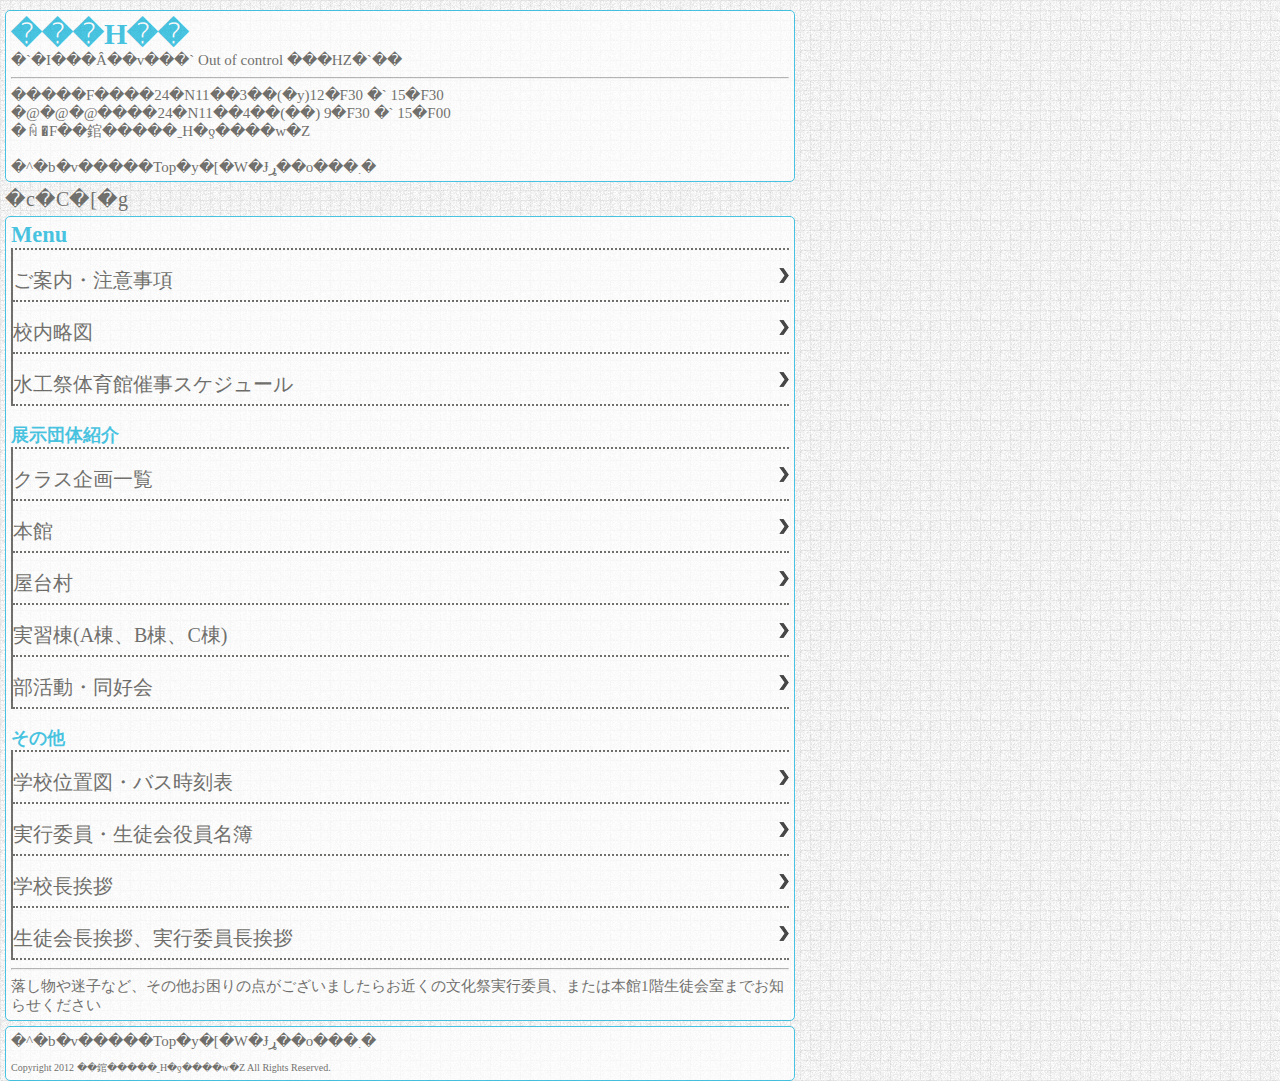
<file: index.html>
<!doctyp html> <!--Copyright 2012 ��錧�����ˍH�ƍ����w�Z All Rights Reserved.-->

<html>

<head>
		<title>���H��</title>
		<meta http-equiv="Content-Type" content="text/html; charset=shift_jis">
		<meta name="viewport" content="width=device-width, user-scalable=no, initial-scale=1, maximum-scale=1">
		<link rel="stylesheet" type="text/css" href="css/style.css" />
		<script type="text/javascript" src="js/headfoot.js"></script>
</head>

<body>
<script>header();</script>

<article>
<h2>Menu</h2>

<ul>
	<a href="guide.html"><li>���ē��E���ӎ���</li></a>
	<a href="map.html"><li>�Z�����}</li></a>
	<a href="schedule.html"><li>���H�Ց̈�ٍÎ��X�P�W���[��</li></a>
</ul>

<br>

<h3>�W���c�̏Љ�</h3>
<ul >
	<a href="project.html"><li>�N���X���ꗗ</li></a>
	<a href="projec_class.html"><li>�{��</li></a>
	<a href="projec_market.html"><li>���䑺</li></a>
	<a href="project2.html"><li>���K��(A���AB���AC��)</li></a>
		<a href="project3.html"><li>�������E���D��</li></a>
	

	
</ul>

<br>

<h3>���̑�</h3>
<ul>
	<a href="map2.html"><li>�w�Z�ʒu�}�E�o�X�����\</li></a>
	<a href="roster.html"><li>���s�ψ��E���k���������</li></a>
	<a href="greeting2.html"><li>�w�Z�����A</li></a>
	<a href="greeting1.html"><li>���k����A�A���s�ψ������A</li></a>
</ul>

<hr>

<div class="content">
����������q�ȂǁA���̑�������̓_���������܂����炨�߂��̕����Վ��s�ψ��A�܂��͖{��1�K���k��܂ł��m�点��������
</div>

</article>

<script>footer();</script>
</body>
</html>
</file>
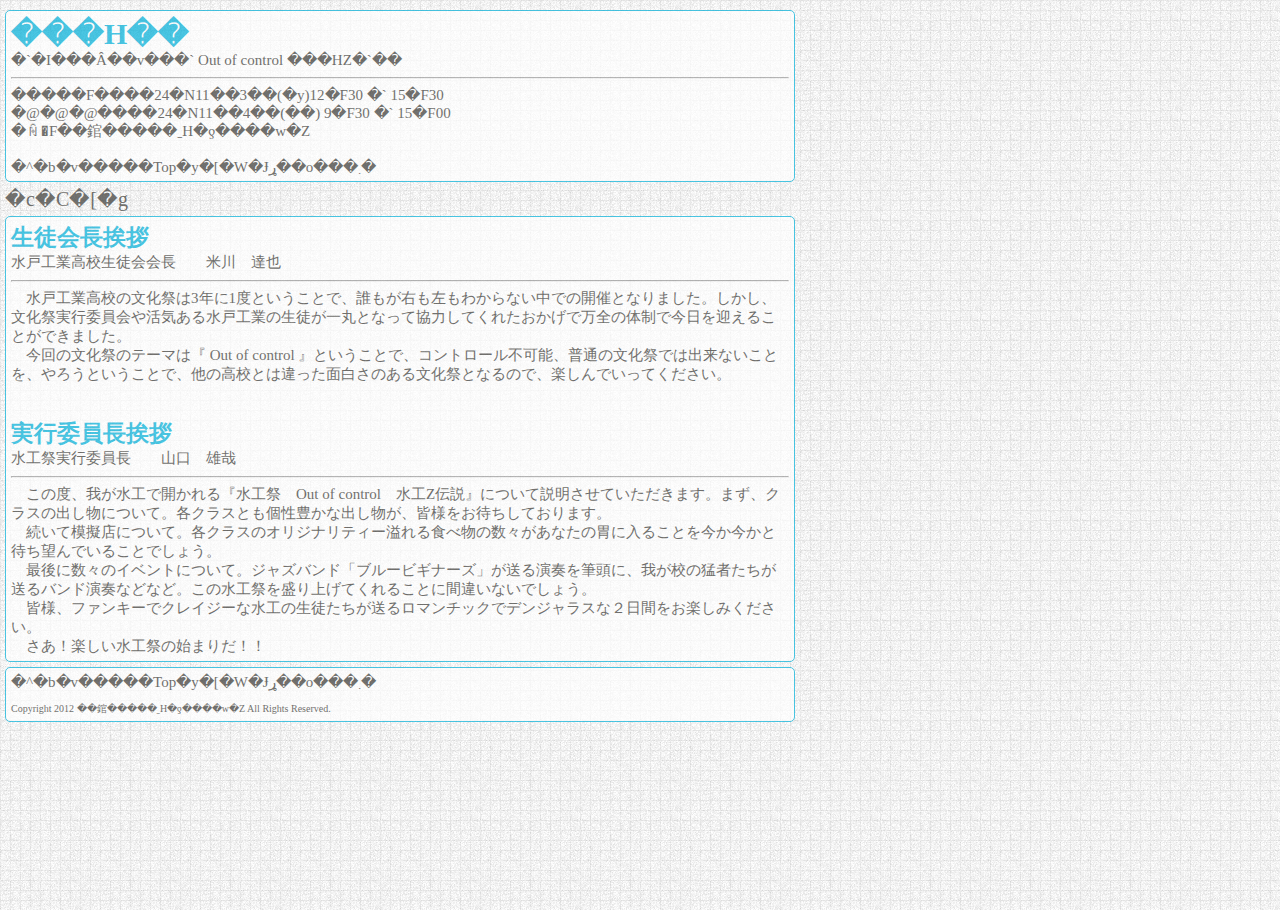
<file: greeting1.html>
<!doctyp html> <!--Copyright 2012 ��錧�����ˍH�ƍ����w�Z All Rights Reserved.-->

<html>

<head>
		<title>���k����A�F���H��</title>
		<meta http-equiv="Content-Type" content="text/html; charset=shift_jis">
		<meta name="viewport" content="width=device-width, user-scalable=no, initial-scale=1, maximum-scale=1">
		<link rel="stylesheet" type="text/css" href="css/style.css" />
		<script type="text/javascript" src="js/headfoot.js"></script>
</head>

<body>
<script>header();</script>

<article>
<h2>���k����A</h2>
���ˍH�ƍ��Z���k���@�@�Đ�@�B��
<hr>
<p>
�@���ˍH�ƍ��Z�̕����Ղ�3�N��1�x�Ƃ������ƂŁA�N�����E�������킩��Ȃ����ł̊J�ÂƂȂ�܂����B�������A�����Վ��s�ψ���⊈�C���鐅�ˍH�Ƃ̐��k����ۂƂȂ��ċ��͂��Ă��ꂽ�������Ŗ��S�̑̐��ō������}���邱�Ƃ��ł��܂����B<br>
�@����̕����Ղ̃e�[�}�́w Out of control �x�Ƃ������ƂŁA�R���g���[���s�\�A���ʂ̕����Ղł͏o���Ȃ����Ƃ��A��낤�Ƃ������ƂŁA���̍��Z�Ƃ͈�����ʔ����̂��镶���ՂƂȂ�̂ŁA�y����ł����Ă��������B</p>

<br><br>
<h2>���s�ψ������A</h2>
���H�Վ��s�ψ����@�@�R���@�Y��
<hr>
<p>

�@���̓x�A�䂪���H�ŊJ�����w���H�Ձ@Out of control�@���HZ�`���x�ɂ��Đ��������Ă��������܂��B�܂��A�N���X�̏o�����ɂ��āB�e�N���X�Ƃ����L���ȏo�������A�F�l�����҂����Ă���܂��B<br>
�@�����Ė͋[�X�ɂ��āB�e�N���X�̃I���W�i���e�B�[����H�ו��̐��X�����Ȃ��݂̈ɓ��邱�Ƃ����������Ƒ҂��]��ł��邱�Ƃł��傤�B<br>
�@�Ō�ɐ��X�̃C�x���g�ɂ��āB�W���Y�o���h�u�u���[�r�M�i�[�Y�v�����鉉�t��M���ɁA�䂪�Z�̖Ҏ҂���������o���h���t�ȂǂȂǁB���̐��H�Ղ𐷂�グ�Ă���邱�ƂɊԈႢ�Ȃ��ł��傤�B<br>
�@�F�l�A�t�@���L�[�ŃN���C�W�[�Ȑ��H�̐��k���������郍�}���`�b�N�Ńf���W�����X�ȂQ���Ԃ����y���݂��������B<br>
�@�����I�y�������H�Ղ̎n�܂肾�I�I</p>



</article>

<script>footer();</script>
</body>
</html>
</file>
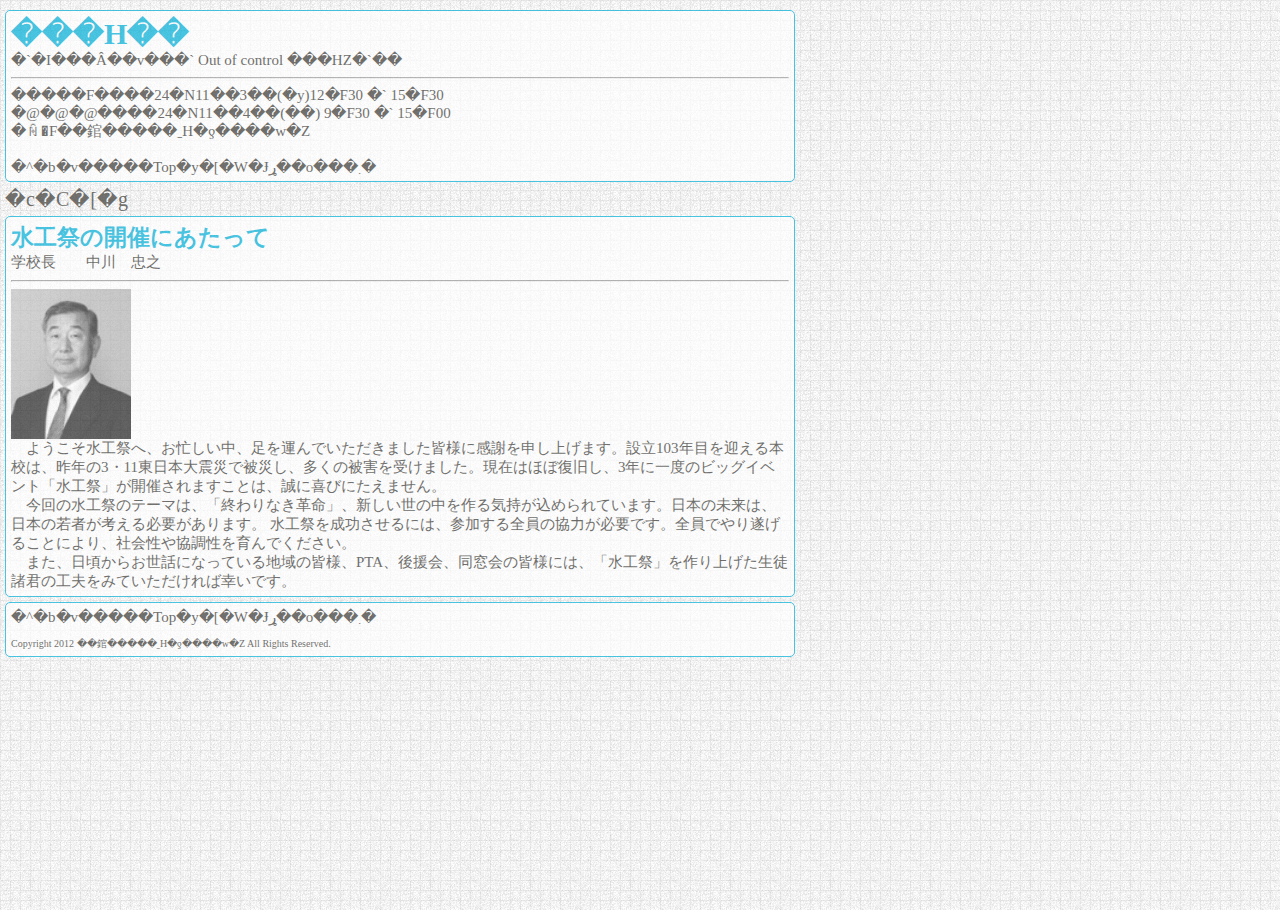
<file: greeting2.html>
<!doctyp html> <!--Copyright 2012 ��錧�����ˍH�ƍ����w�Z All Rights Reserved.-->

<html>

<head>
		<title>���H�Ղ̊J�Âɂ������āF���H��</title>
		<meta http-equiv="Content-Type" content="text/html; charset=shift_jis">
		<meta name="viewport" content="width=device-width, user-scalable=no, initial-scale=1, maximum-scale=1">
		<link rel="stylesheet" type="text/css" href="css/style.css" />
		<script type="text/javascript" src="js/headfoot.js"></script>
</head>

<body>
<script>header();</script>

<article>

<h2>���H�Ղ̊J�Âɂ�������</h2>
�w�Z���@�@����@���V
<hr>
<img src="img/kou.png" class="kou">
<br>
<p>
�@�悤�������H�ՂցA���Z�������A�����^��ł��������܂����F�l�Ɋ��ӂ�\���グ�܂��B�ݗ�103�N�ڂ��}����{�Z�́A��N��3�E11�����{��k�ЂŔ�Ђ��A�����̔�Q���󂯂܂����B���݂͂قڕ������A3�N�Ɉ�x�̃r�b�O�C�x���g�u���H�Ձv���J�Â���܂����Ƃ́A���Ɋ�тɂ����܂���B <br>
�@����̐��H�Ղ̃e�[�}�́A�u�I���Ȃ��v���v�A�V�������̒������C�������߂��Ă��܂��B���{�̖����́A���{�̎�҂��l����K�v������܂��B
���H�Ղ𐬌�������ɂ́A�Q������S���̋��͂��K�v�ł��B�S���ł�萋���邱�Ƃɂ��A�Љ�⋦���������ł��������B<br>
�@�܂��A�������炨���b�ɂȂ��Ă���n��̊F�l�APTA�A�㉇��A������̊F�l�ɂ́A�u���H�Ձv�����グ�����k���N�̍H�v���݂Ă���������΍K���ł��B</p>



</article>

<script>footer();</script>
</body>
</html>
</file>
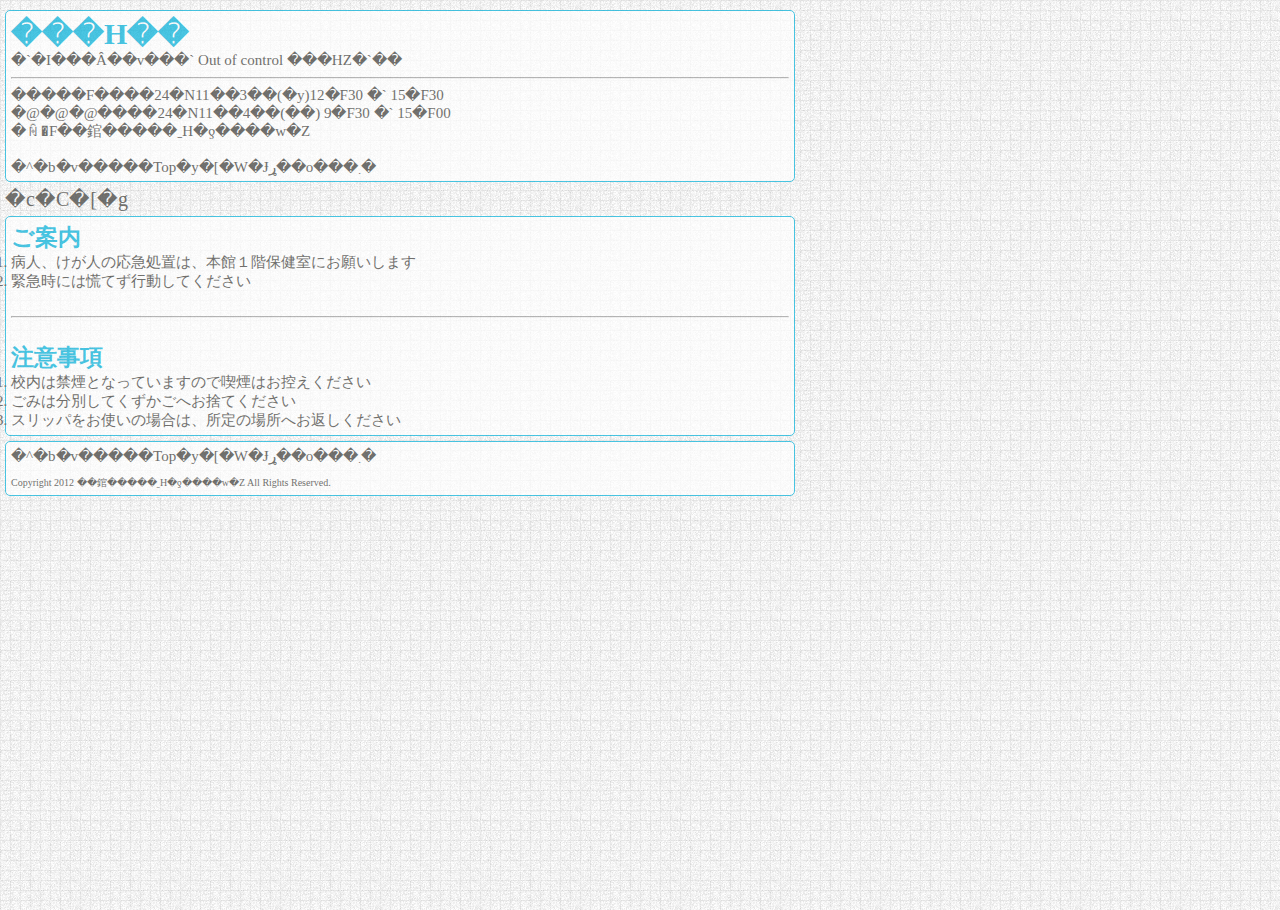
<file: guide.html>
<!doctyp html> <!--Copyright 2012 ��錧�����ˍH�ƍ����w�Z All Rights Reserved.-->

<html>

<head>
		<title>���ē��E���ӎ����F���H��</title>
		<meta http-equiv="Content-Type" content="text/html; charset=shift_jis">
		<meta name="viewport" content="width=device-width, user-scalable=no, initial-scale=1, maximum-scale=1">
		<link rel="stylesheet" type="text/css" href="css/style.css" />
		<script type="text/javascript" src="js/headfoot.js"></script>
</head>

<body>
<script>header();</script>

<article>
<h2>���ē�</h2>
<ol>
<li>�a�l�A�����l�̉��}���u�́A�{�قP�K�ی����ɂ��肢���܂�
<li>�ً}���ɂ͍Q�Ă��s�����Ă�������
</ol>

<br>
<hr><br>

<h2>���ӎ���</h2>
<ol>
<li>�Z���͋։��ƂȂ��Ă��܂��̂ŋi���͂��T����������
<li>���݂͕��ʂ��Ă��������ւ��̂Ă�������
<li>�X���b�p�����g���̏ꍇ�́A����̏ꏊ�ւ��Ԃ���������
</ol>




</article>

<script>footer();</script>
</body>
</html>
</file>
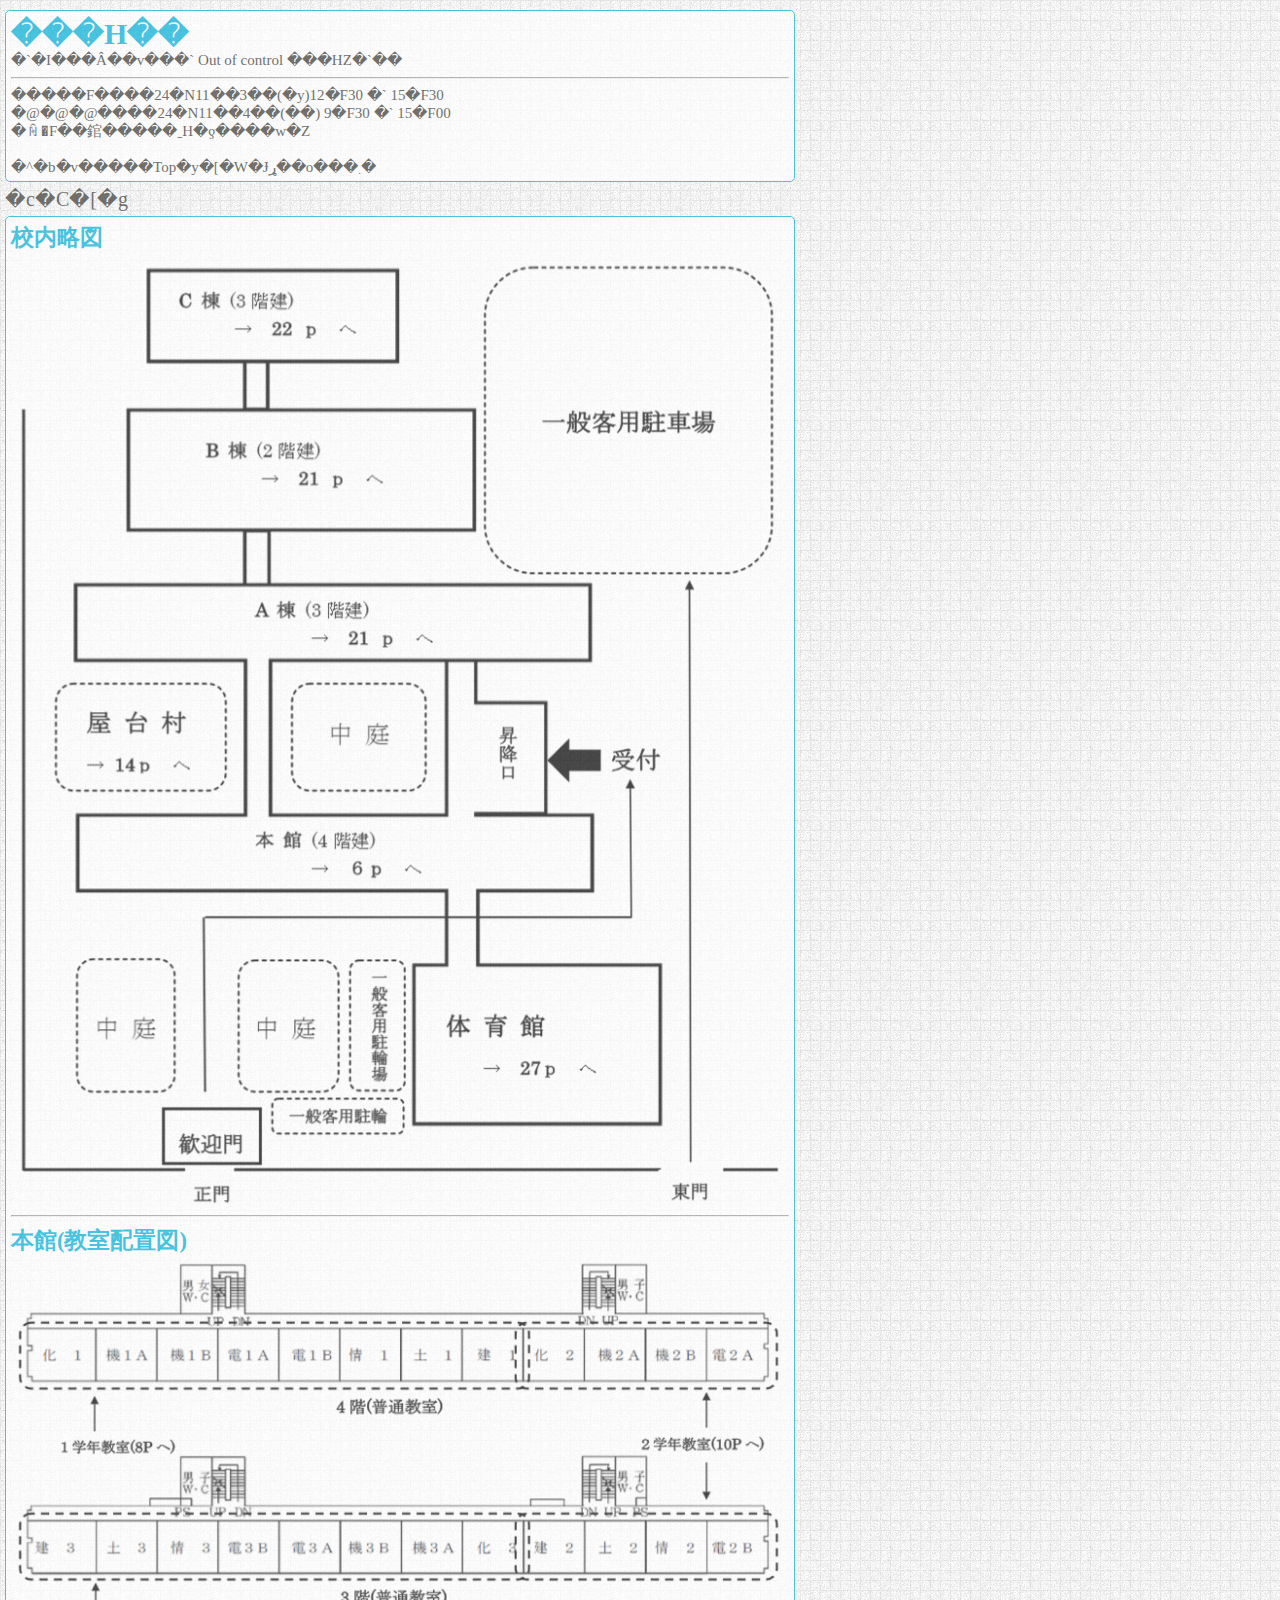
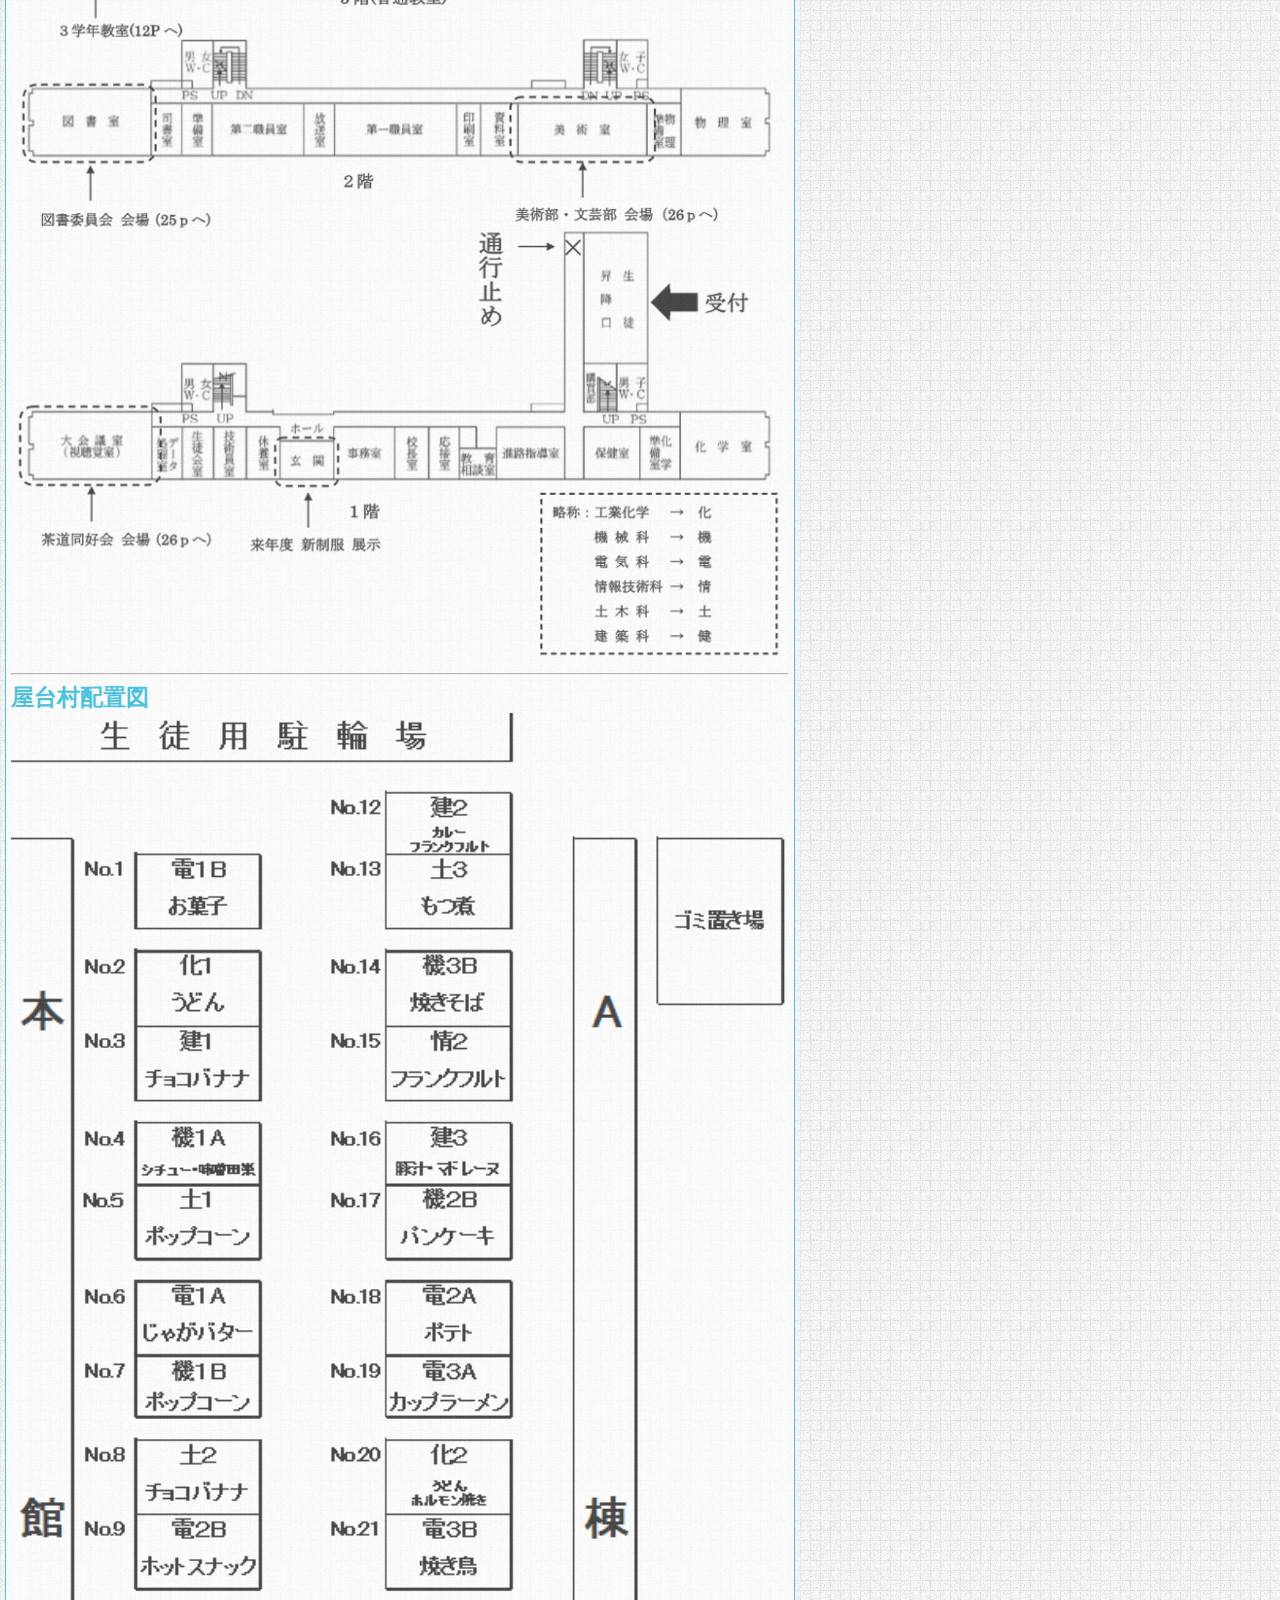
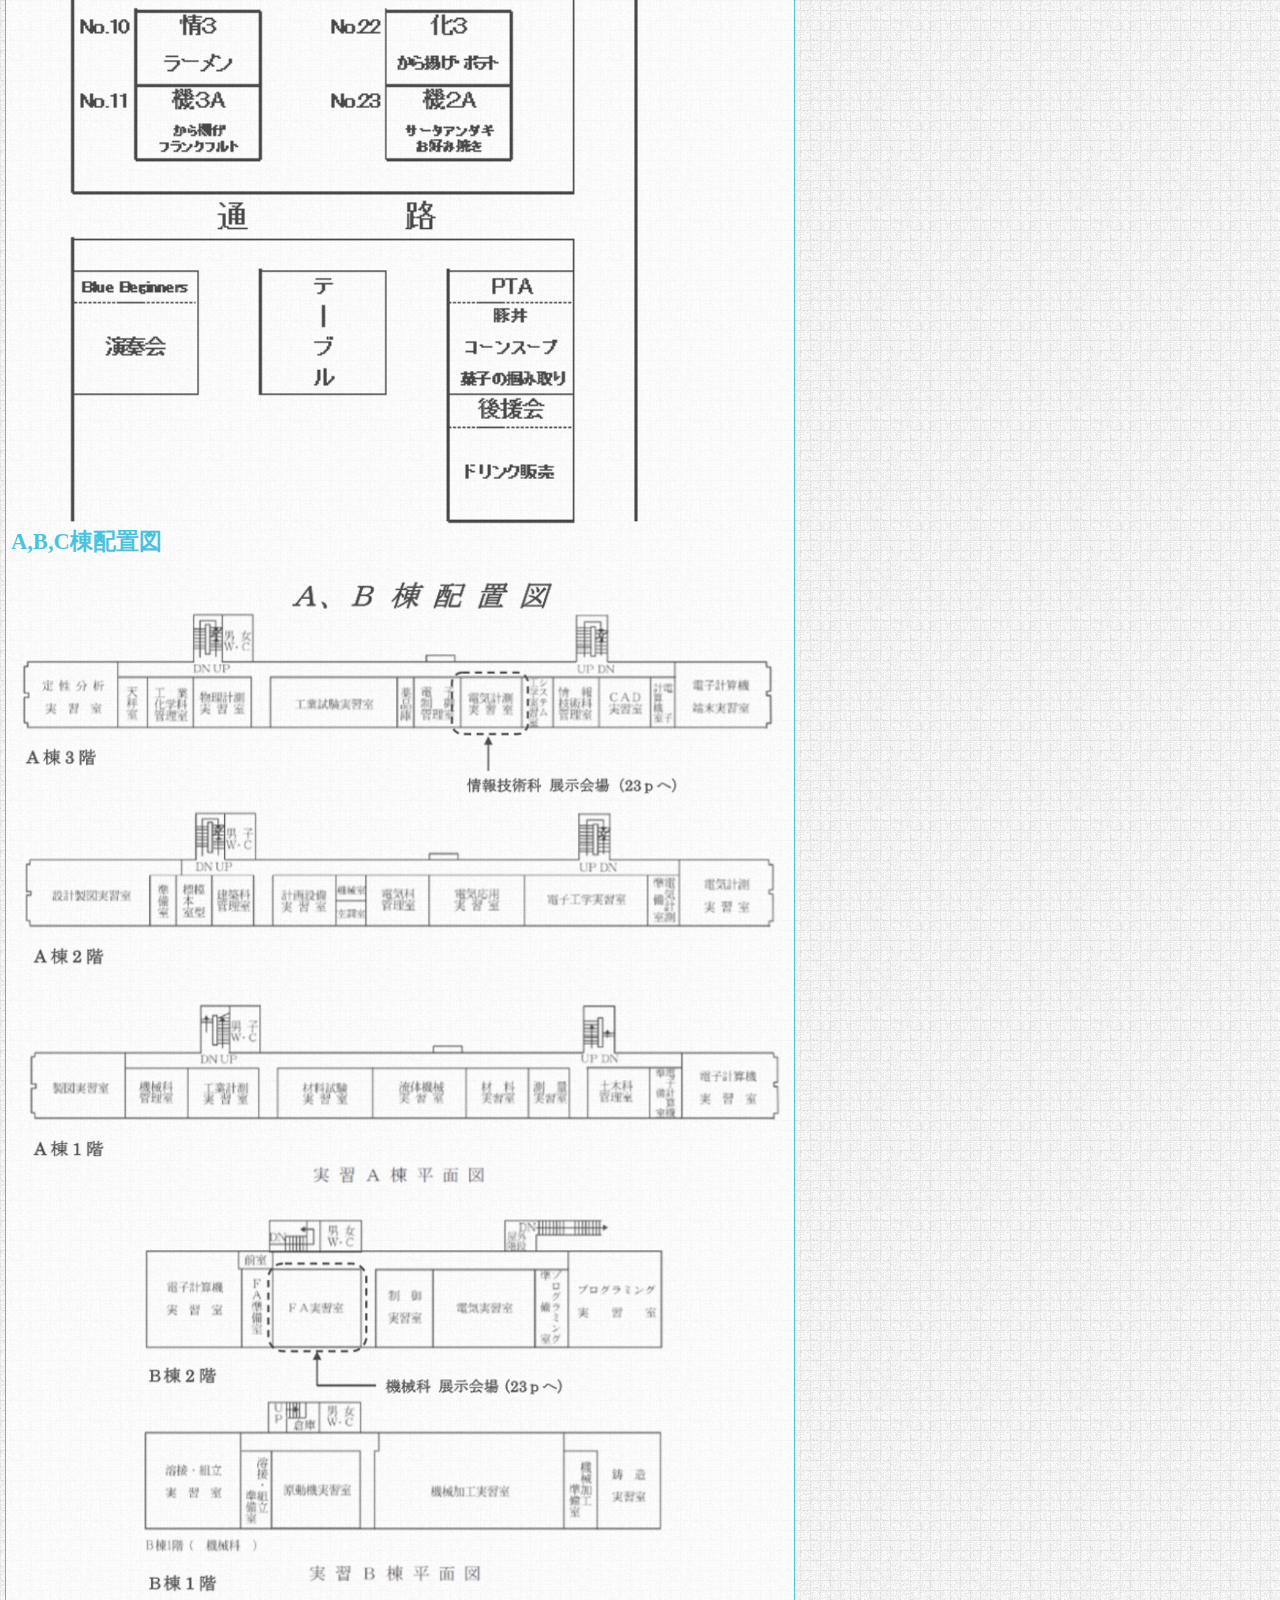
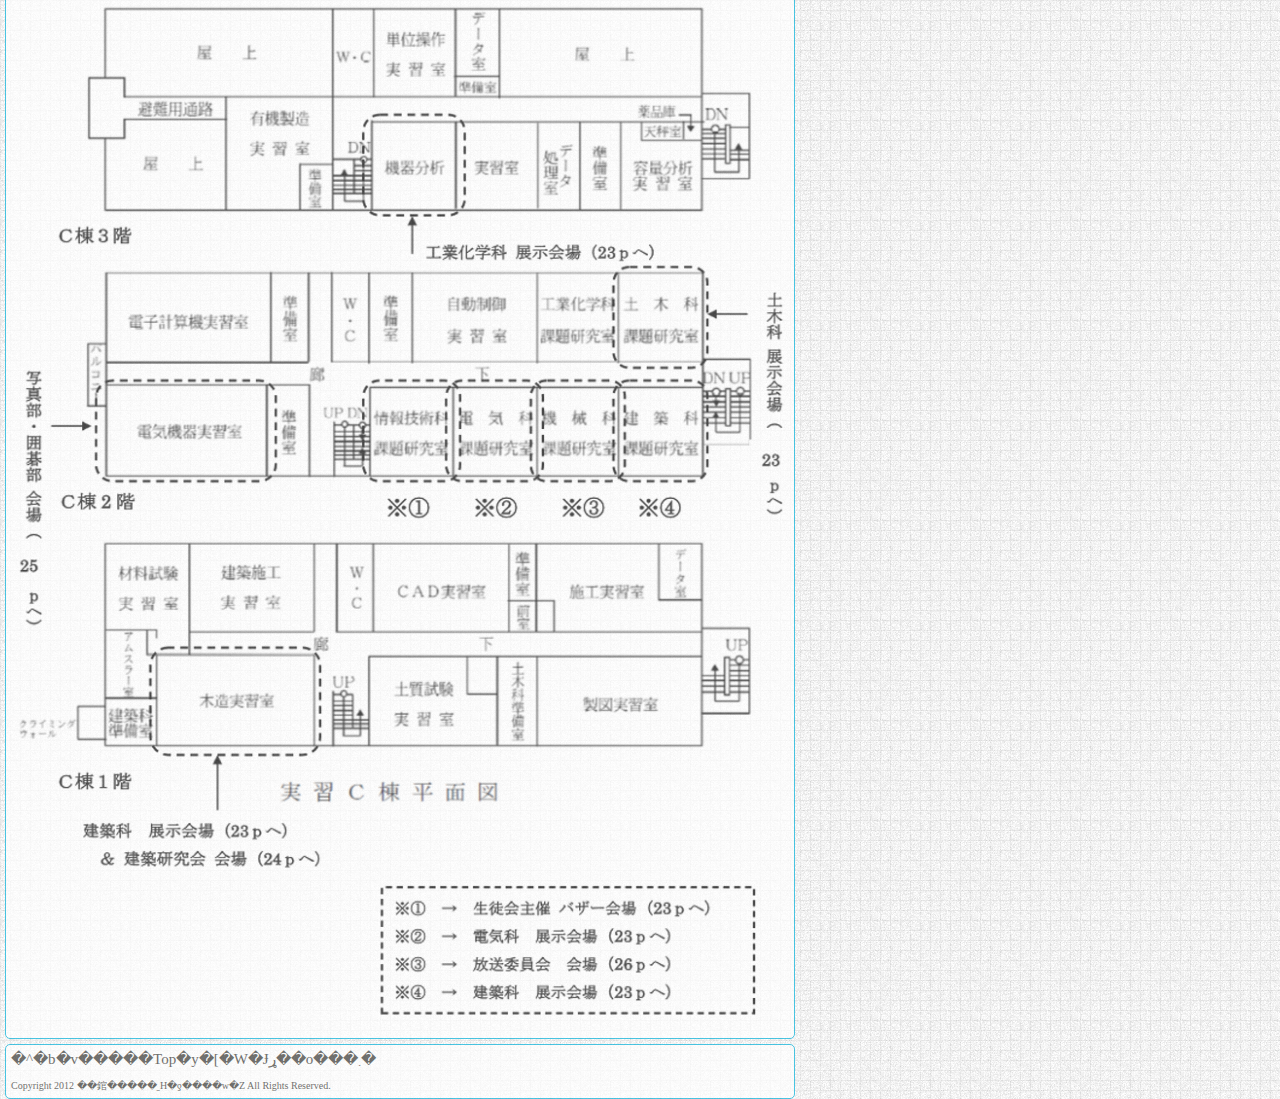
<file: map.html>
<!doctyp html> <!--Copyright 2012 ��錧�����ˍH�ƍ����w�Z All Rights Reserved.-->

<html>

<head>
		<title>�Z�����}�F���H��</title>
		<meta http-equiv="Content-Type" content="text/html; charset=shift_jis">
		<meta name="viewport" content="width=device-width, user-scalable=no, initial-scale=1, maximum-scale=1">
		<link rel="stylesheet" type="text/css" href="css/style.css" />
		<script type="text/javascript" src="js/headfoot.js"></script>
</head>

<body>
<script>header();</script>

<article>
<h2>�Z�����}</h2>
<img src="img/map_1.png"/>
<hr>
<h2>�{��(�����z�u�})</h2>
<img src="img/map_2.png"/>
<hr>
<h2 id="market">���䑺�z�u�}</h2>
<img src="img/map_3.png"/>

<h2 id="project">A,B,C���z�u�}</h2>
<img src="img/map_4.png"/>
<img src="img/map_5.png"/>




</article>

<script>footer();</script>
</body>
</html>
</file>
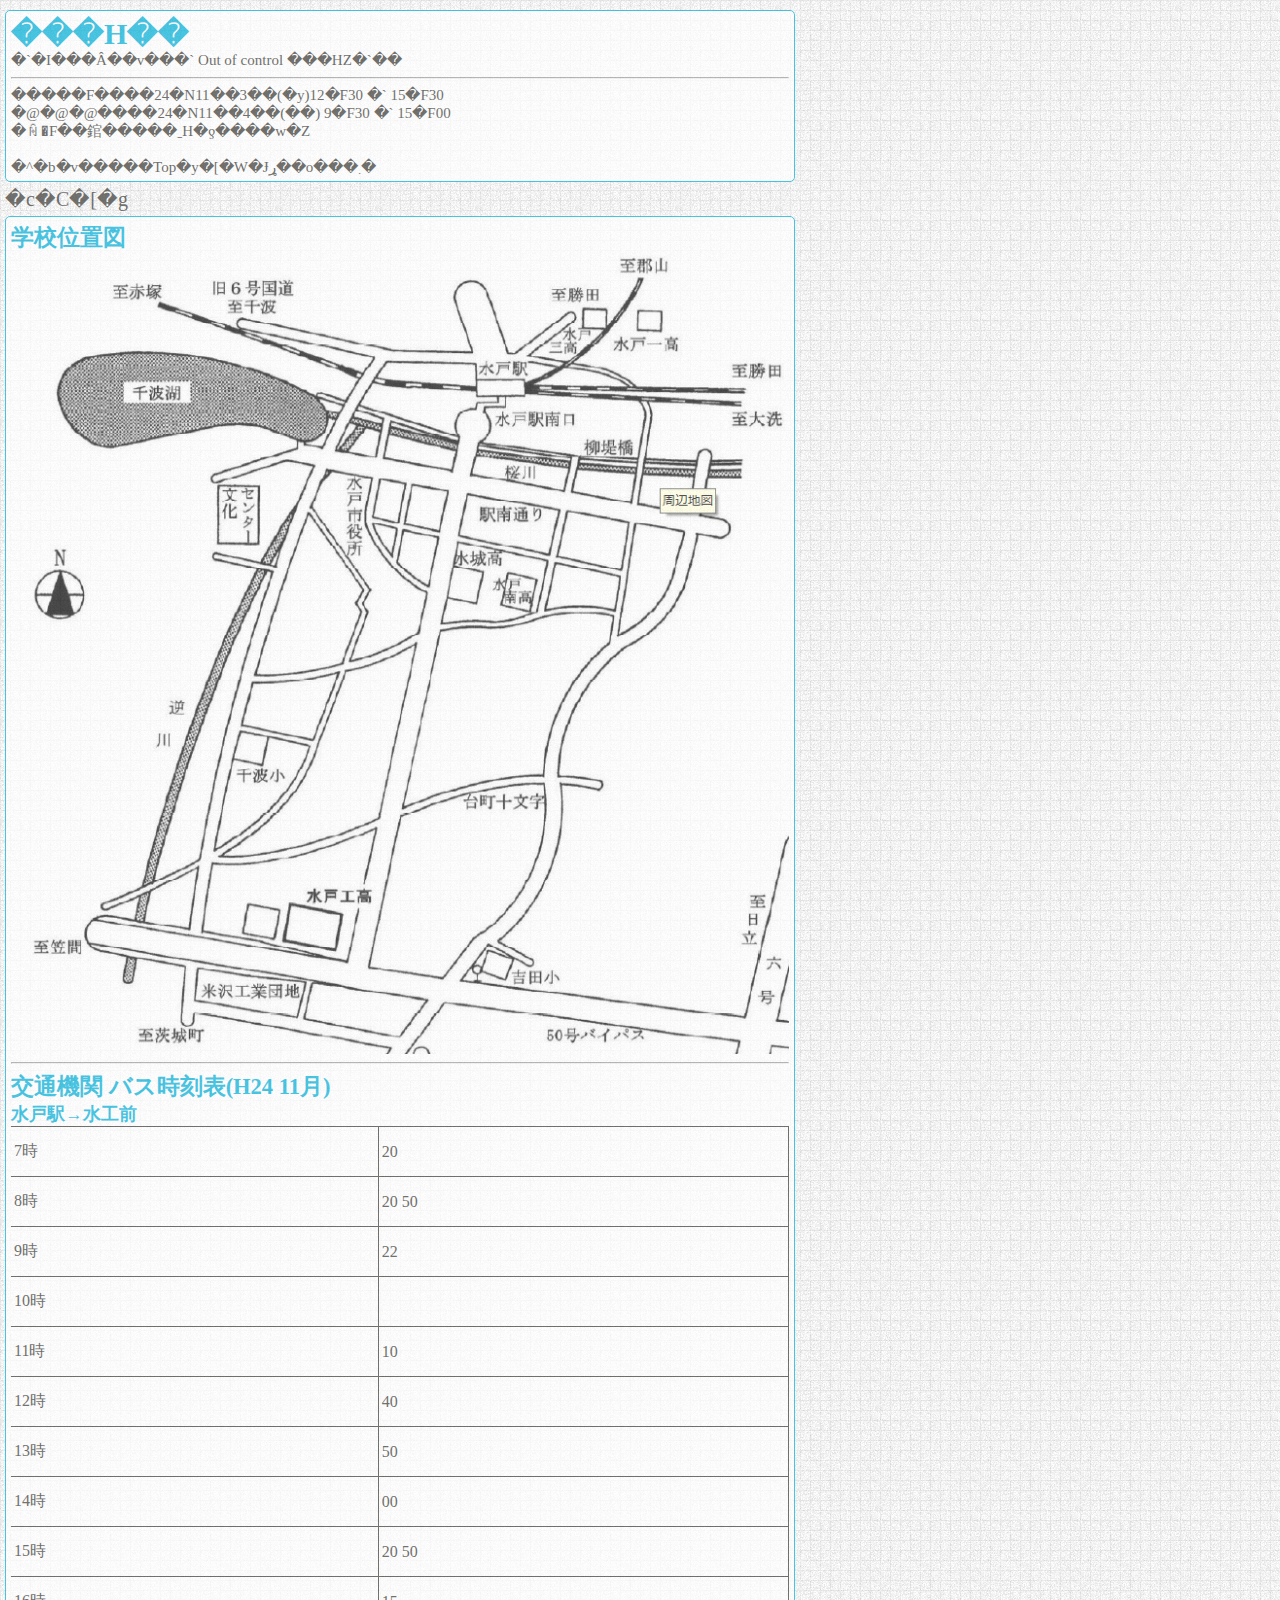
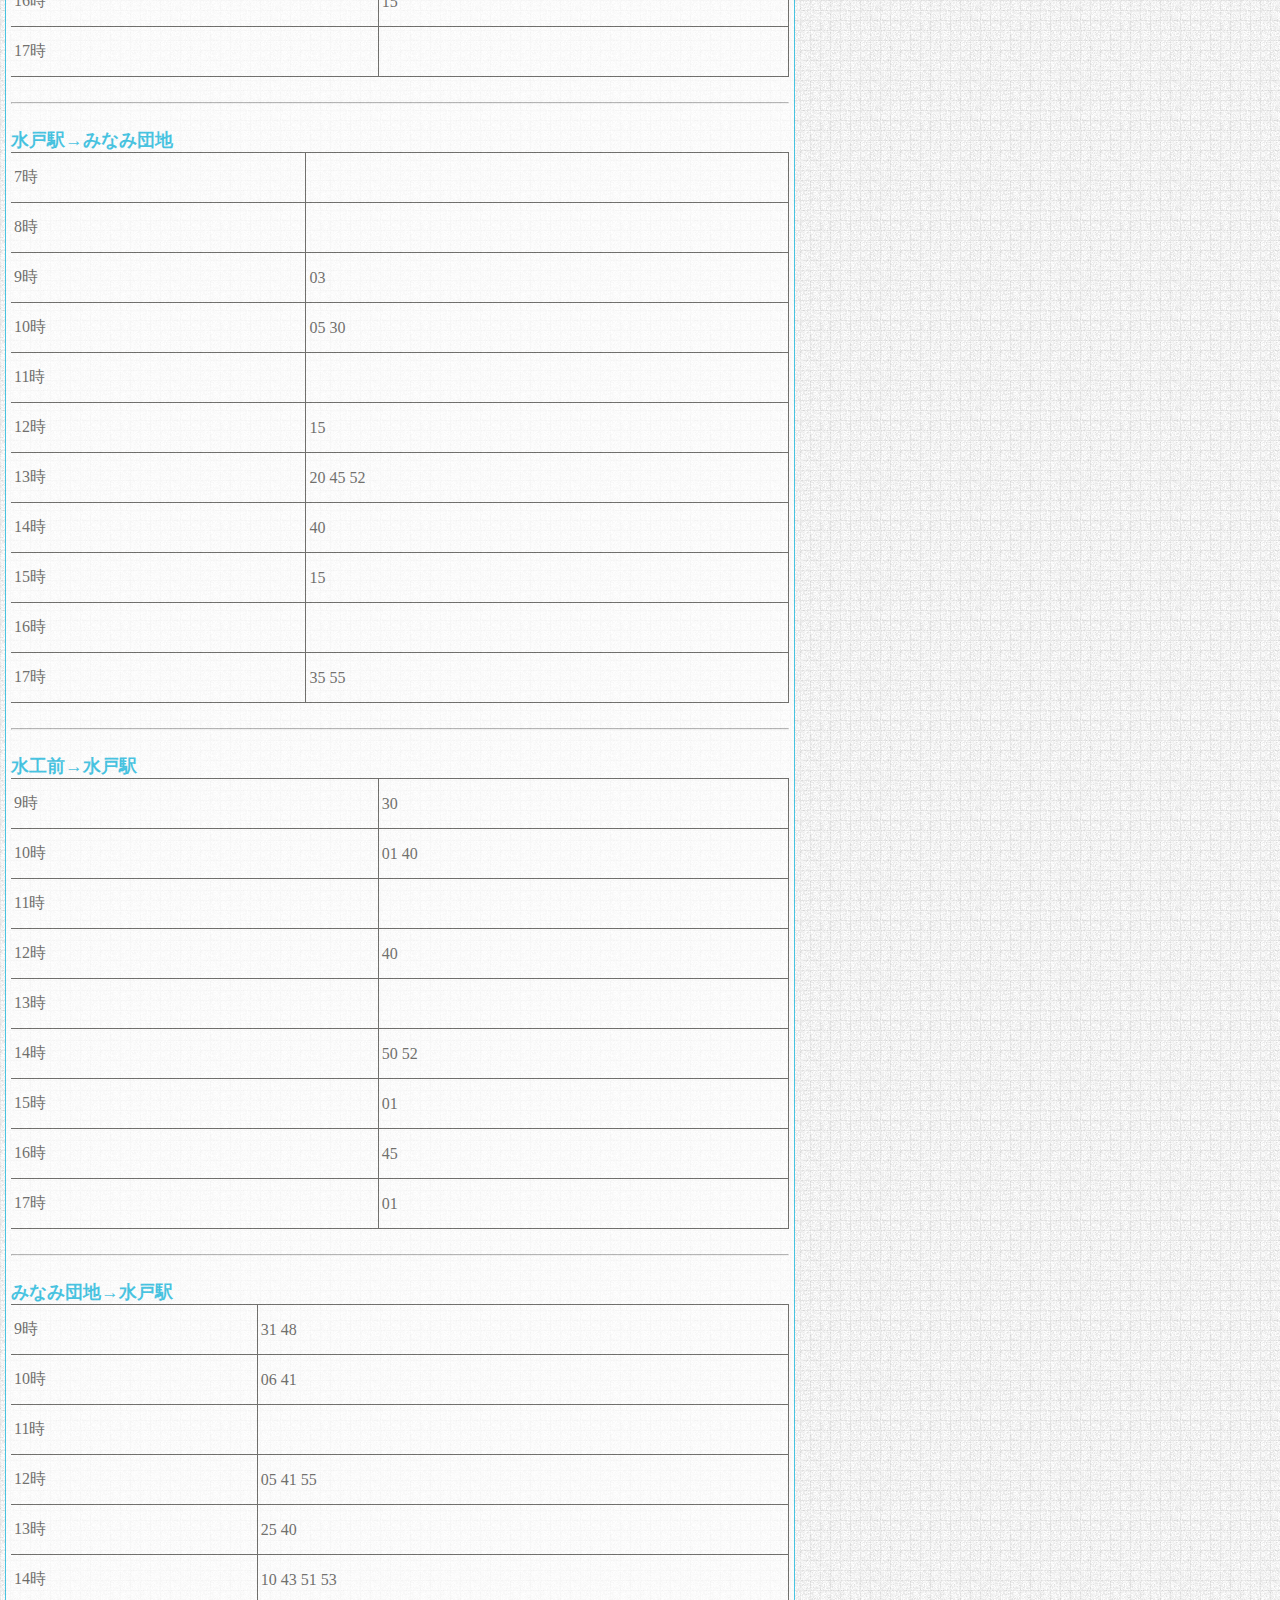
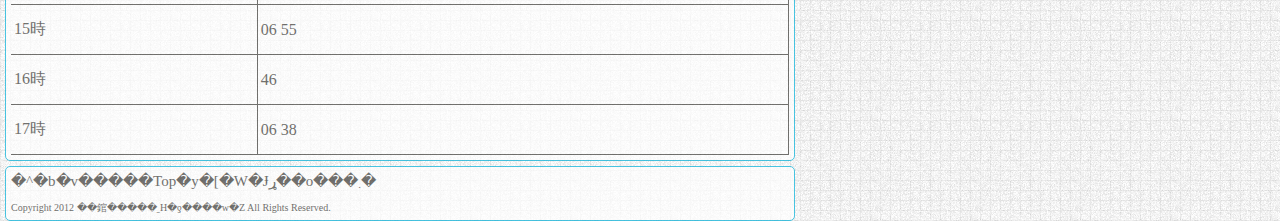
<file: map2.html>
<!doctyp html> <!--Copyright 2012 ��錧�����ˍH�ƍ����w�Z All Rights Reserved.-->

<html>

<head>
		<title>�Z�����}�F���H��</title>
		<meta http-equiv="Content-Type" content="text/html; charset=shift_jis">
		<meta name="viewport" content="width=device-width, user-scalable=no, initial-scale=1, maximum-scale=1">
		<link rel="stylesheet" type="text/css" href="css/style.css" />
		<script type="text/javascript" src="js/headfoot.js"></script>
</head>

<body>
<script>header();</script>

<article>
<h2>�w�Z�ʒu�}</h2>
<img src="img/map_6.png">

<hr>

<h2>��ʋ@�� �o�X�����\(H24 11��)</h2>

<h3>���ˉw�����H�O</h3>
<table>
	<tr><td>7��</td><td>20</td></tr>
	<tr><td>8��</td><td>20 50</td></tr>
	<tr><td>9��</td><td>22</td></tr>
	<tr><td>10��</td><td></td></tr>
	<tr><td>11��</td><td>10</td></tr>
	<tr><td>12��</td><td>40</td></tr>
	<tr><td>13��</td><td>50</td></tr>
	<tr><td>14��</td><td>00</td></tr>
	<tr><td>15��</td><td>20 50</td></tr>
	<tr><td>16��</td><td>15</td></tr>
	<tr><td>17��</td><td></td></tr>
</table>
<br>
<hr><br>

<h3>���ˉw���݂Ȃݒc�n</h3>
<table>
	<tr><td>7��</td><td></td></tr>
	<tr><td>8��</td><td></td></tr>
	<tr><td>9��</td><td>03</td></tr>
	<tr><td>10��</td><td>05 30</td></tr>
	<tr><td>11��</td><td></td></tr>
	<tr><td>12��</td><td>15</td></tr>
	<tr><td>13��</td><td>20 45 52</td></tr>
	<tr><td>14��</td><td>40</td></tr>
	<tr><td>15��</td><td>15</td></tr>
	<tr><td>16��</td><td></td></tr>
	<tr><td>17��</td><td>35 55</td></tr>
</table>
<br>
<hr><br>
<h3>���H�O�����ˉw</h3>
<table>

	<tr><td>9��</td><td>30</td></tr>
	<tr><td>10��</td><td>01 40</td></tr>
	<tr><td>11��</td><td></td></tr>
	<tr><td>12��</td><td>40</td></tr>
	<tr><td>13��</td><td></td></tr>
	<tr><td>14��</td><td>50 52</td></tr>
	<tr><td>15��</td><td>01</td></tr>
	<tr><td>16��</td><td>45</td></tr>
	<tr><td>17��</td><td>01</td></tr>
</table>
<br>
<hr><br>

<h3>�݂Ȃݒc�n�����ˉw</h3>
<table>
	<tr><td>9��</td><td>31 48</td></tr>
	<tr><td>10��</td><td>06 41</td></tr>
	<tr><td>11��</td><td></td></tr>
	<tr><td>12��</td><td>05 41 55</td></tr>
	<tr><td>13��</td><td>25 40</td></tr>
	<tr><td>14��</td><td>10 43 51 53</td></tr>
	<tr><td>15��</td><td>06 55</td></tr>
	<tr><td>16��</td><td>46</td></tr>
	<tr><td>17��</td><td>06 38</td></tr>
</table>

</article>

<script>footer();</script>
</body>
</html>
</file>
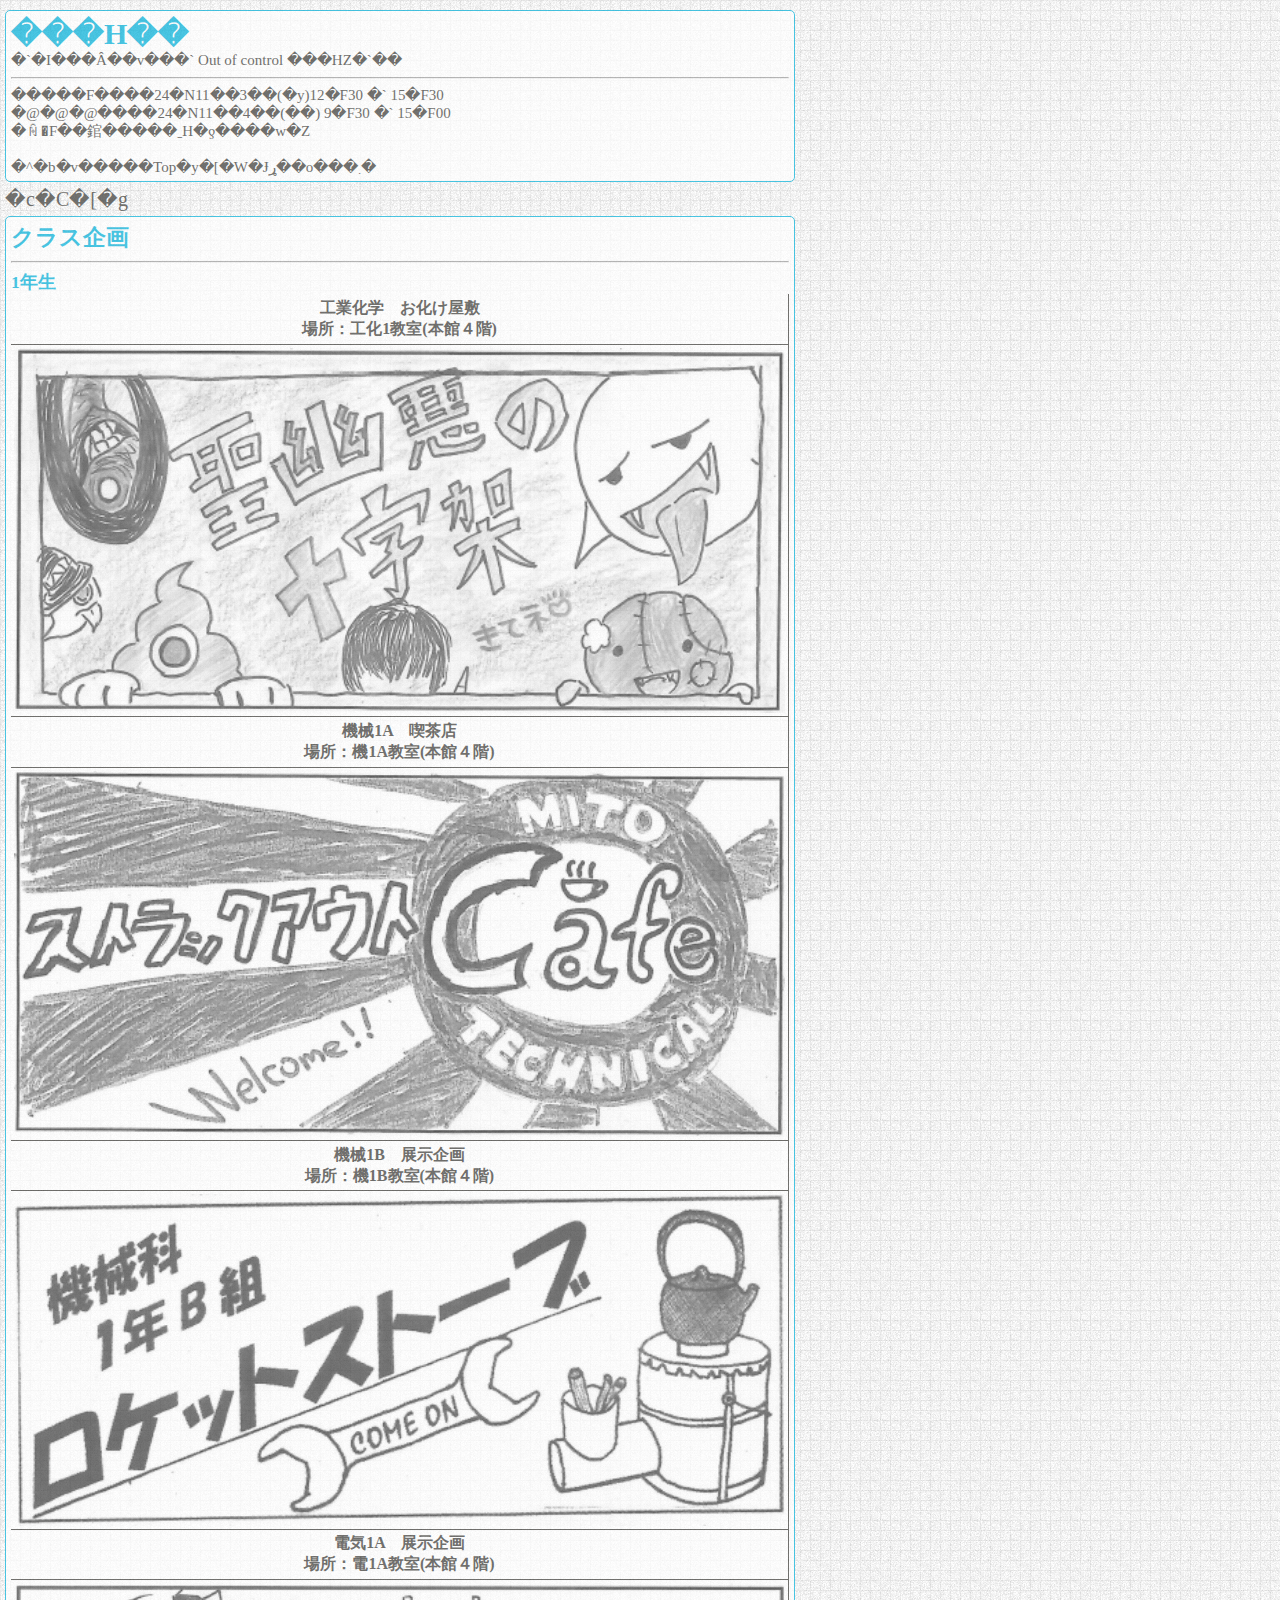
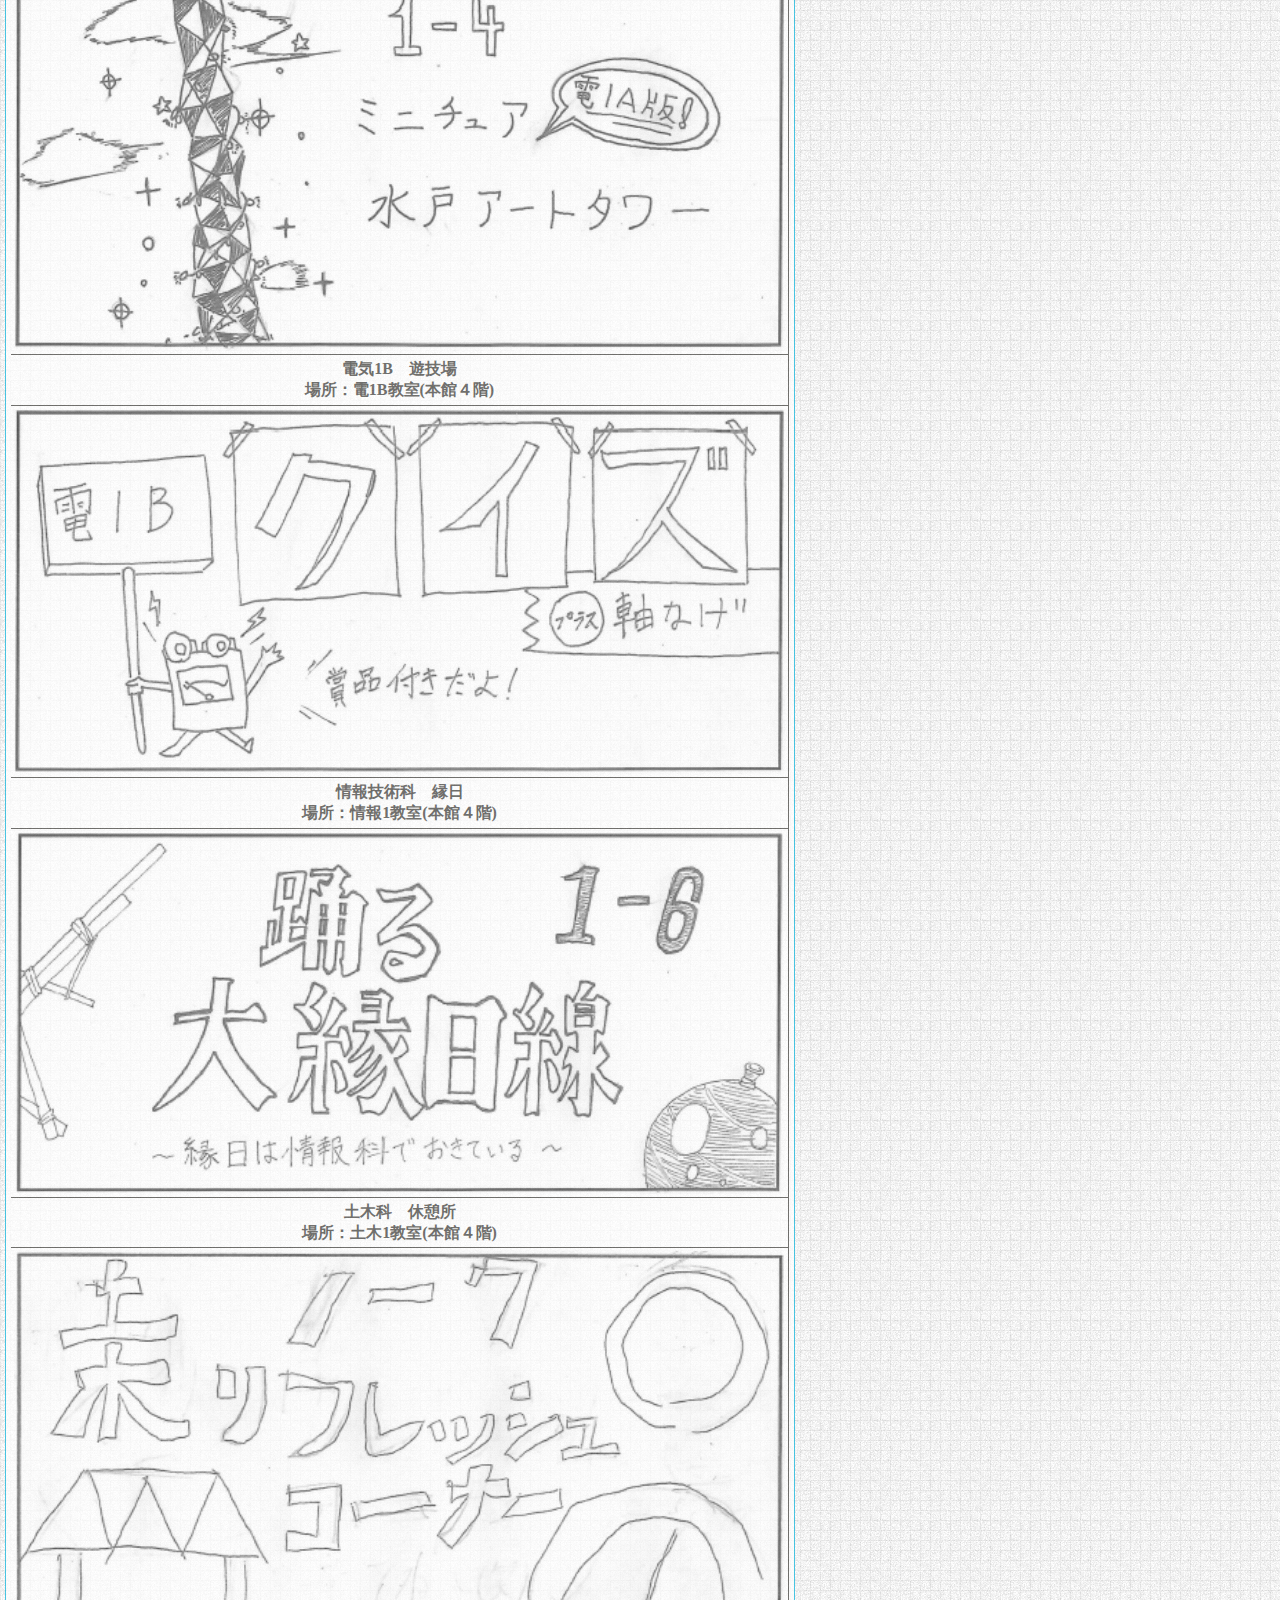
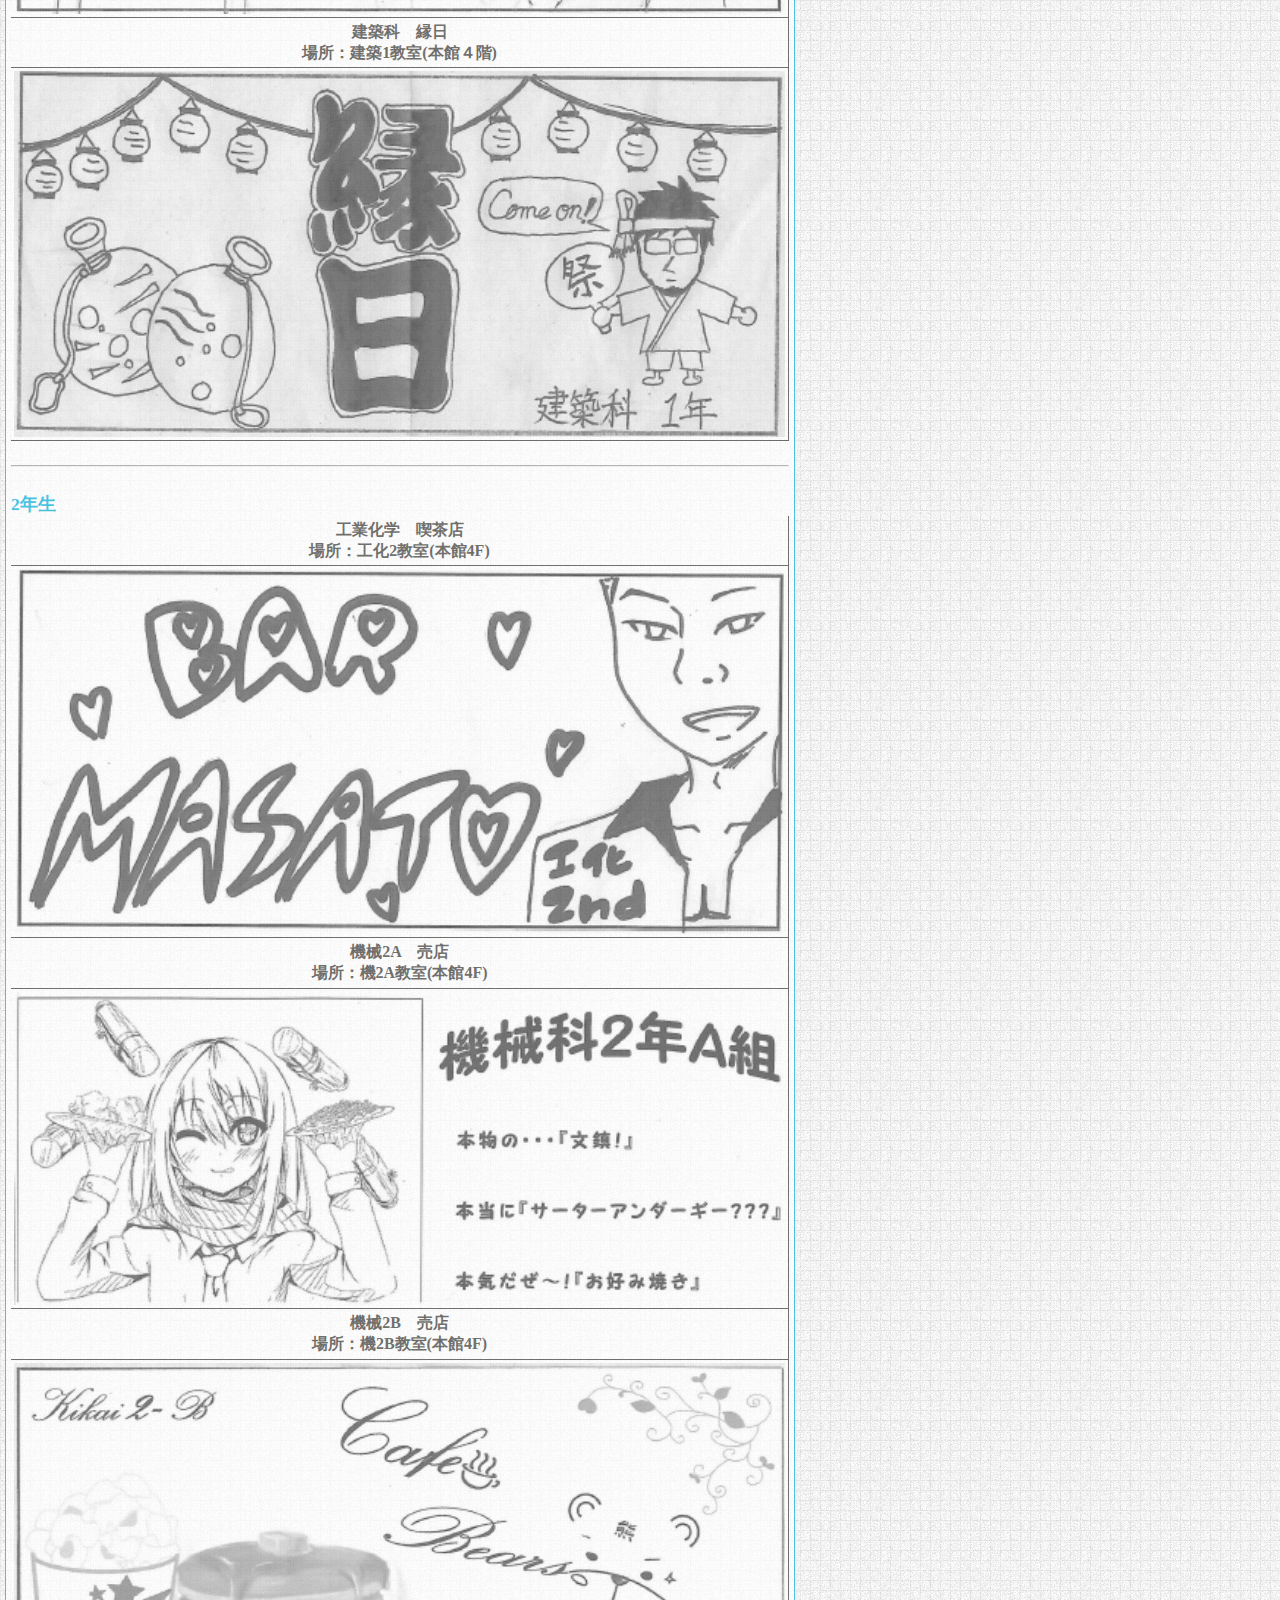
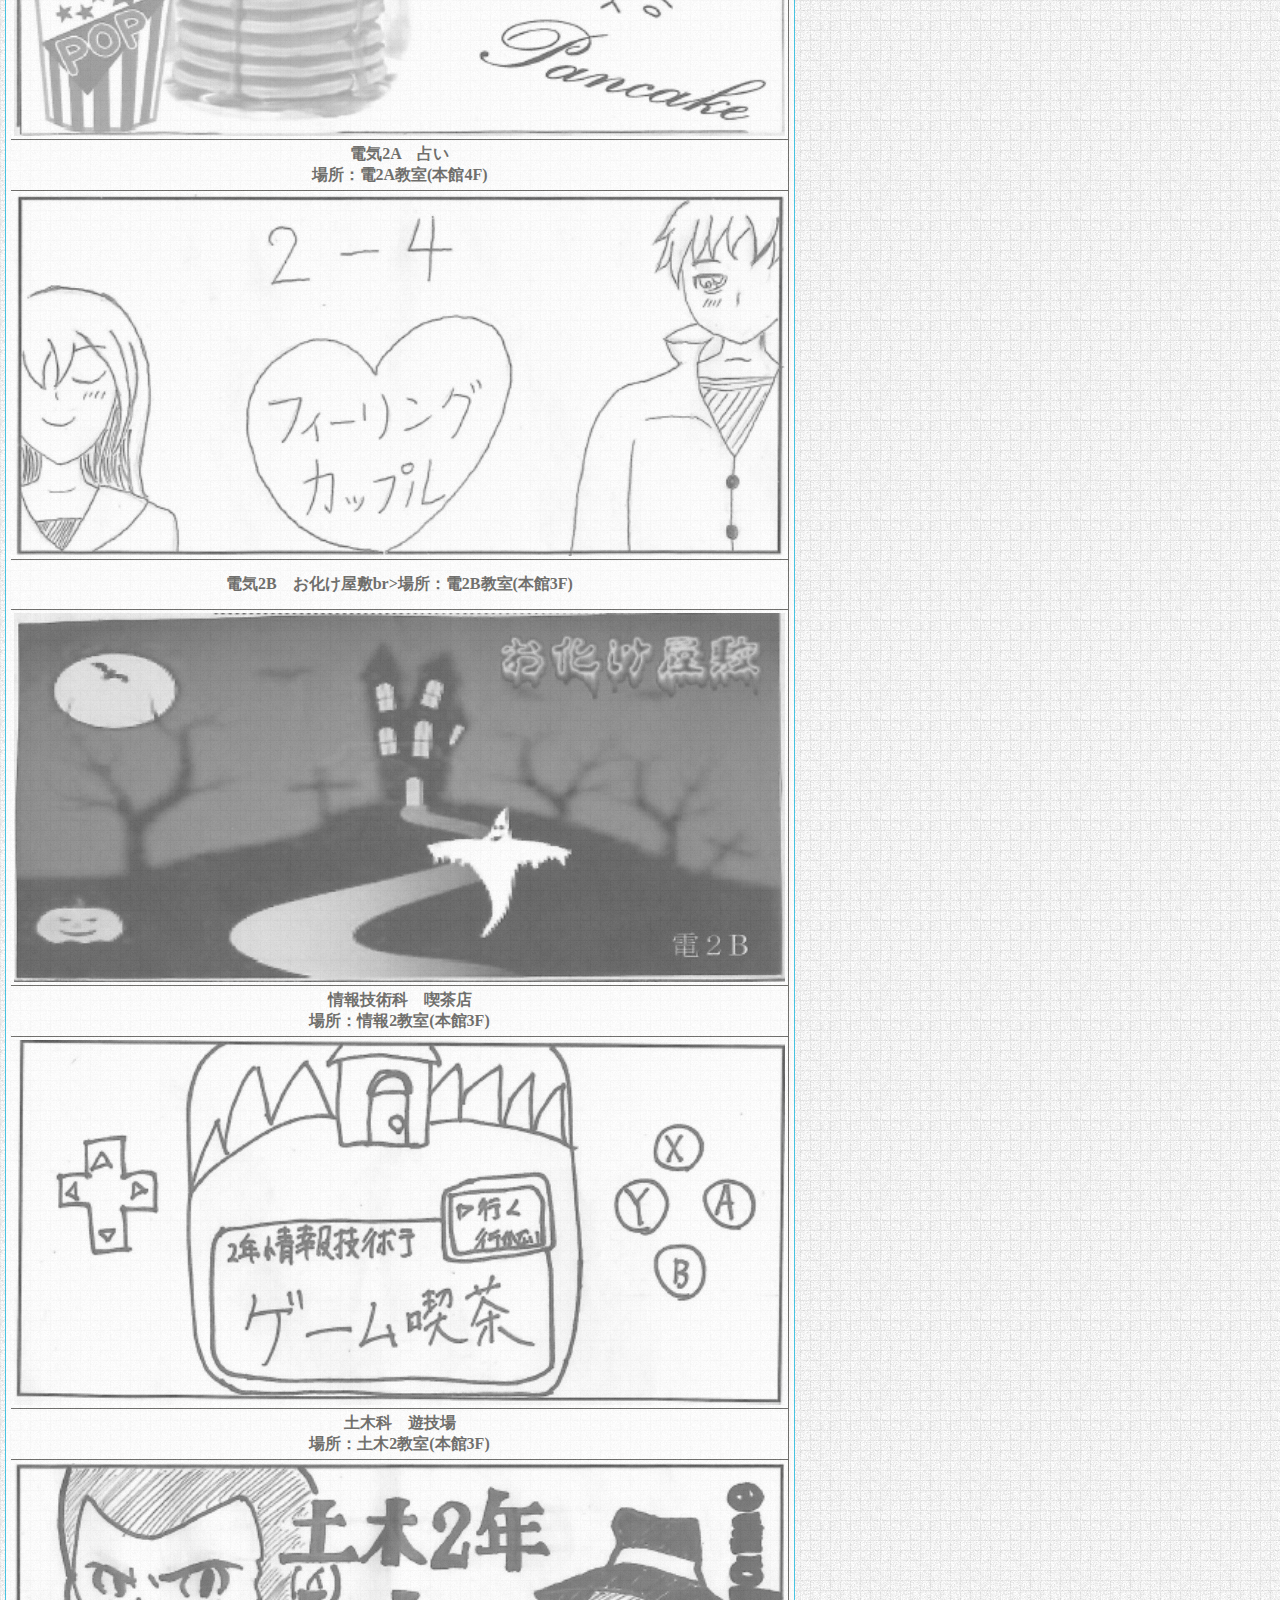
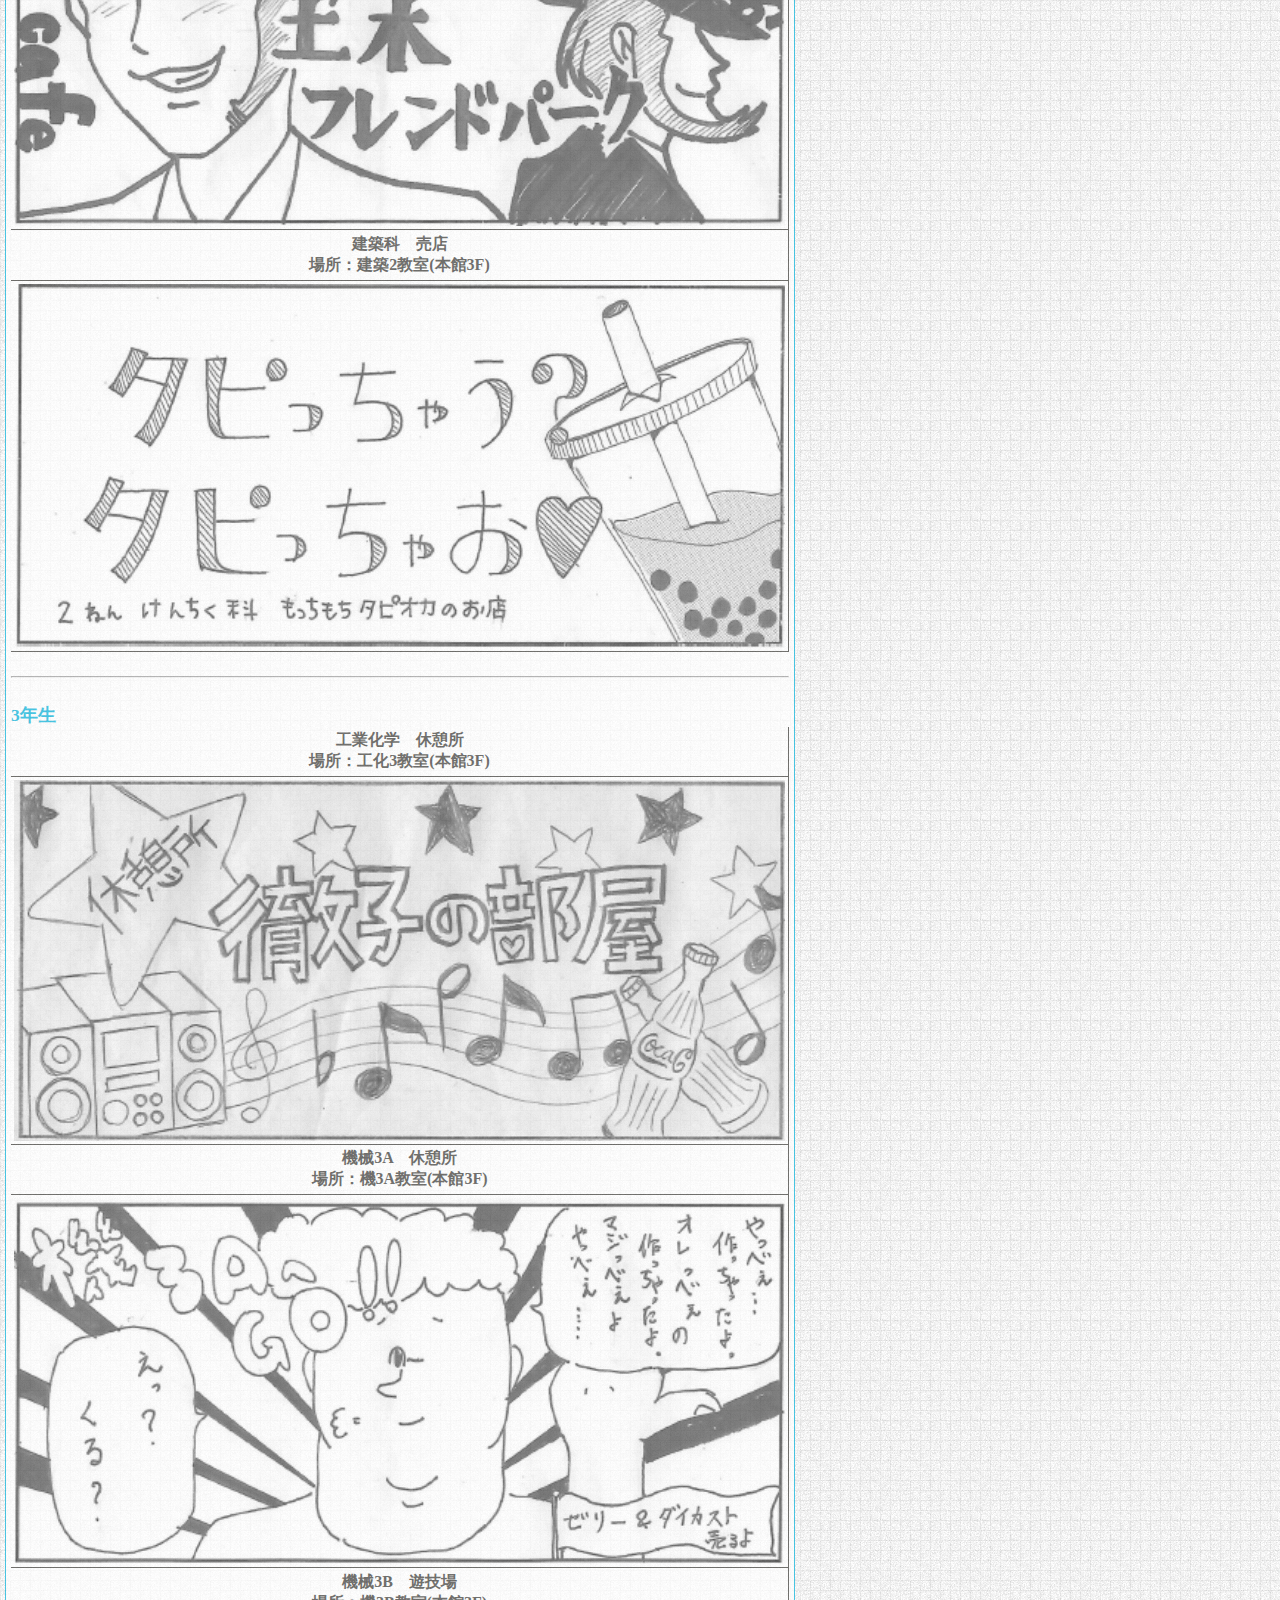
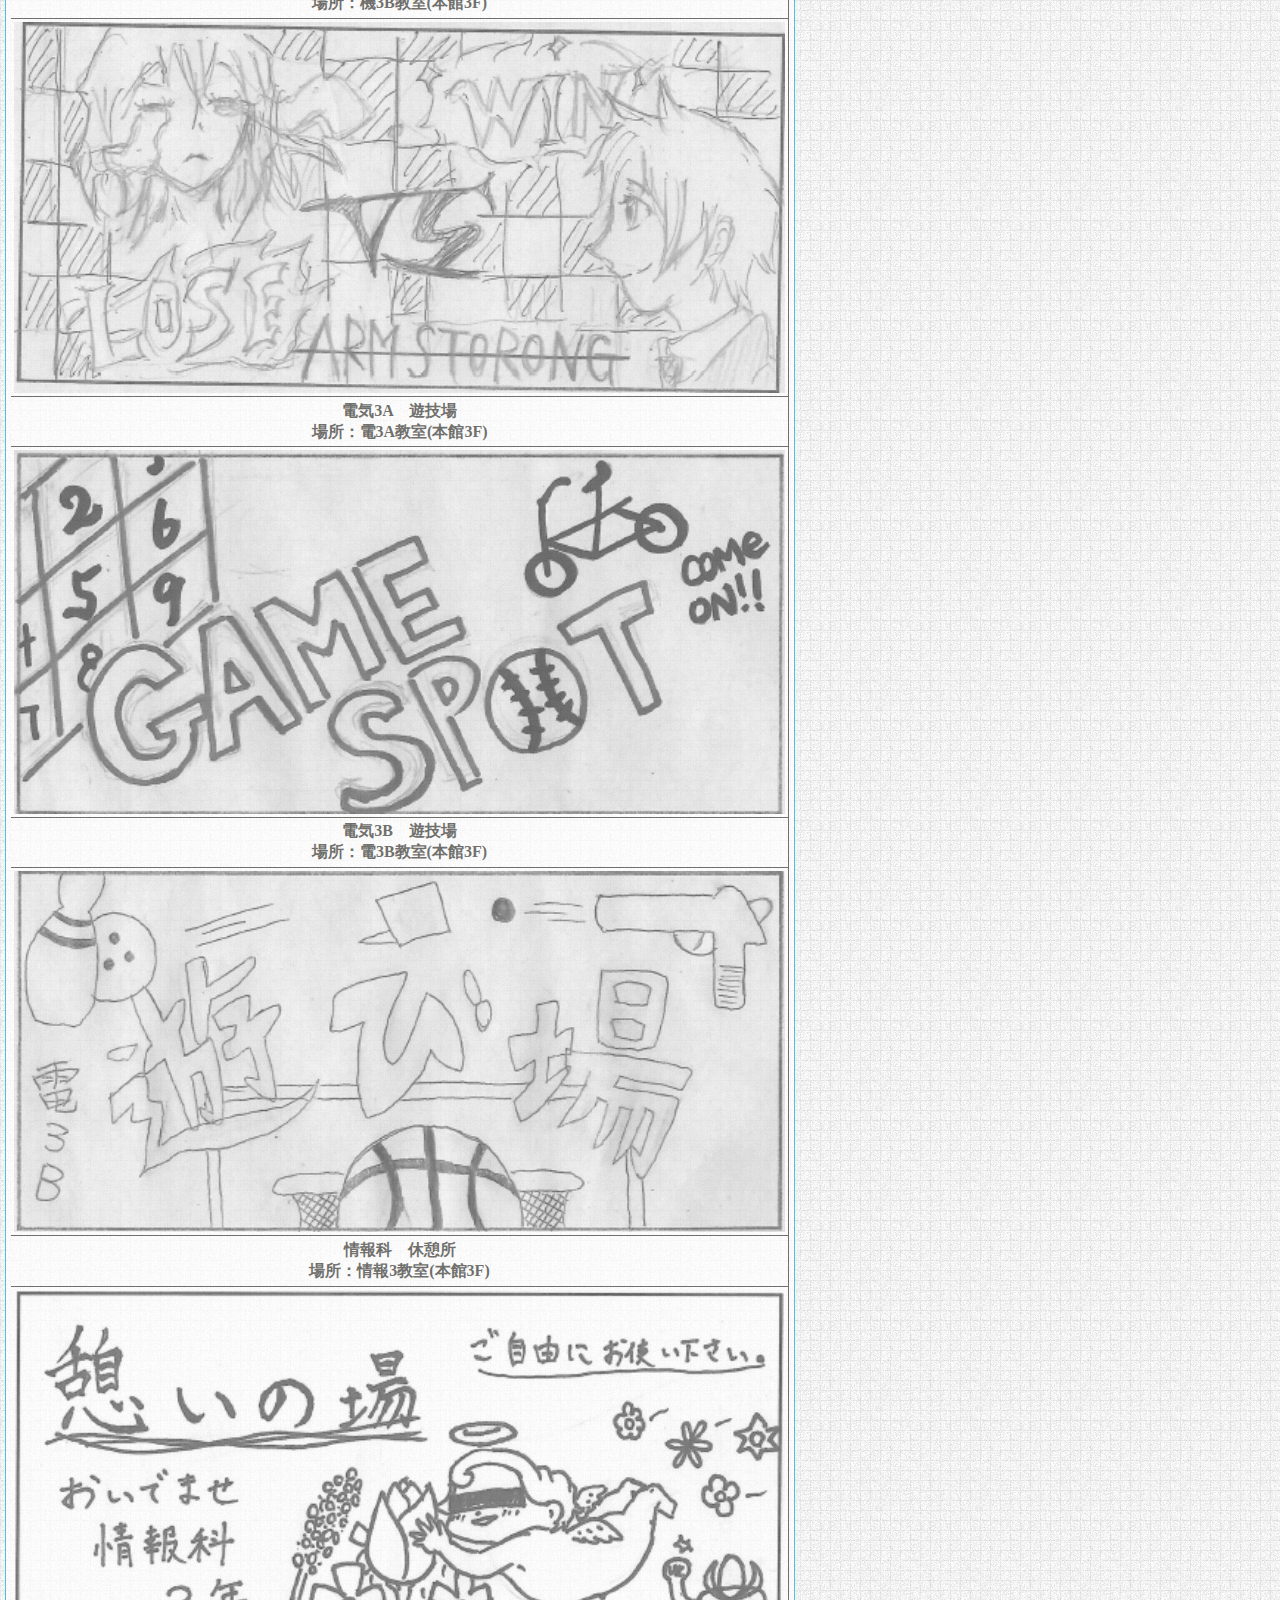
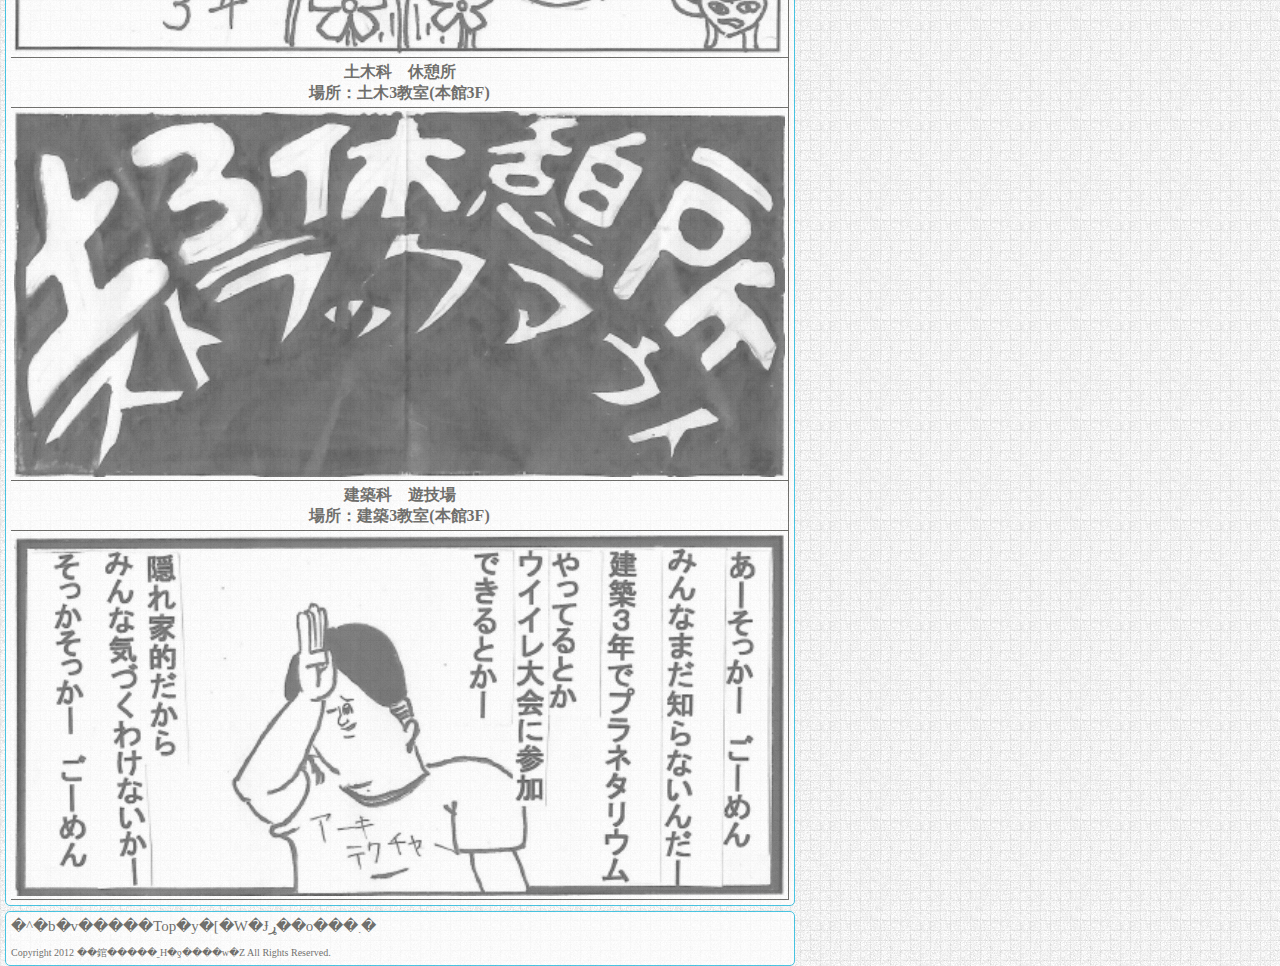
<file: projec_class.html>
<!doctyp html> <!--Copyright 2012 ��錧�����ˍH�ƍ����w�Z All Rights Reserved.-->

<html>

<head>
		<title>�N���X���F���H��</title>
		<meta http-equiv="Content-Type" content="text/html; charset=shift_jis">
		<meta name="viewport" content="width=device-width, user-scalable=no, initial-scale=1, maximum-scale=1">
		<link rel="stylesheet" type="text/css" href="css/style.css" />
		<script type="text/javascript" src="js/headfoot.js"></script>
</head>

<body>
<script>header();</script>

<article>
<h2>�N���X���</h2>

<hr>
<h3>1�N��</h3>

<table>
<tr><th>�H�Ɖ��w�@���������~<br>�ꏊ�F�H��1����(�{�قS�K)</th></tr>
<tr><td><img src="img/s1c.png"></td></tr>
</table>

<table>
<tr><th>�@�B1A�@�i���X<br>�ꏊ�F�@1A����(�{�قS�K)</th></tr>
<tr><td><img src="img/ma1c.png"></td></tr>
</table>

<table>
<tr><th>�@�B1B�@�W�����<br>�ꏊ�F�@1B����(�{�قS�K)</th></tr>
<tr><td><img src="img/mb1c.png"></td></tr>
</table>

<table>
<tr><th>�d�C1A�@�W�����<br>�ꏊ�F�d1A����(�{�قS�K)</th></tr>
<tr><td><img src="img/ea1c.png"></td></tr>
</table>

<table>
<tr><th>�d�C1B�@�V�Z��<br>�ꏊ�F�d1B����(�{�قS�K)</th></tr>
<tr><td><img src="img/eb1c.png"></td></tr>
</table>

<table>
<tr><th>���Z�p�ȁ@����<br>�ꏊ�F���1����(�{�قS�K)</th></tr>
<tr><td><img src="img/i1c.png"></td></tr>
</table>

<table>
<tr><th>�y�؉ȁ@�x�e��<br>�ꏊ�F�y��1����(�{�قS�K)</th></tr>
<tr><td><img src="img/c1c.png"></td></tr>
</table>

<table>
<tr><th>���z�ȁ@����<br>�ꏊ�F���z1����(�{�قS�K)</th></tr>
<tr><td><img src="img/a1c.png"></td></tr>
</table>




<br>
<hr><br>
<h3>2�N��</h3>

<table>
<tr><th>�H�Ɖ��w�@�i���X<br>�ꏊ�F�H��2����(�{��4F)</th></tr>
<tr><td><img src="img/s2c.png"></td></tr>
</table>

<table>
<tr><th>�@�B2A�@���X<br>�ꏊ�F�@2A����(�{��4F)</th></tr>
<tr><td><img src="img/ma2c.png"></td></tr>
</table>

<table>
<tr><th>�@�B2B�@���X<br>�ꏊ�F�@2B����(�{��4F)</th></tr>
<tr><td><img src="img/mb2c.png"></td></tr>
</table>

<table>
<tr><th>�d�C2A�@�肢<br>�ꏊ�F�d2A����(�{��4F)</th></tr>
<tr><td><img src="img/ea2c.png"></td></tr>
</table>

<table>
<tr><th>�d�C2B�@���������~br>�ꏊ�F�d2B����(�{��3F)</th></tr>
<tr><td><img src="img/eb2c.png"></td></tr>
</table>

<table>
<tr><th>���Z�p�ȁ@�i���X<br>�ꏊ�F���2����(�{��3F)</th></tr>
<tr><td><img src="img/i2c.png"></td></tr>
</table>

<table>
<tr><th>�y�؉ȁ@�V�Z��<br>�ꏊ�F�y��2����(�{��3F)</th></tr>
<tr><td><img src="img/c2c.png"></td></tr>
</table>

<table>
<tr><th>���z�ȁ@���X<br>�ꏊ�F���z2����(�{��3F)</th></tr>
<tr><td><img src="img/a2c.png"></td></tr>
</table>


<br>
<hr><br>
<h3>3�N��</h3>

<table>
<tr><th>�H�Ɖ��w�@�x�e��<br>�ꏊ�F�H��3����(�{��3F)</th></tr>
<tr><td><img src="img/s3c.png"></td></tr>
</table>

<table>
<tr><th>�@�B3A�@�x�e��<br>�ꏊ�F�@3A����(�{��3F)</th></tr>
<tr><td><img src="img/ma3c.png"></td></tr>
</table>

<table>
<tr><th>�@�B3B�@�V�Z��<br>�ꏊ�F�@3B����(�{��3F)</th></tr>
<tr><td><img src="img/mb3c.png"></td></tr>
</table>

<table>
<tr><th>�d�C3A�@�V�Z��<br>�ꏊ�F�d3A����(�{��3F)</th></tr>
<tr><td><img src="img/ea3c.png"></td></tr>
</table>

<table>
<tr><th>�d�C3B�@�V�Z��<br>�ꏊ�F�d3B����(�{��3F)</th></tr>
<tr><td><img src="img/eb3c.png"></td></tr>
</table>

<table>
<tr><th>���ȁ@�x�e��<br>�ꏊ�F���3����(�{��3F)</th></tr>
<tr><td><img src="img/i3c.png"></td></tr>
</table>

<table>
<tr><th>�y�؉ȁ@�x�e��<br>�ꏊ�F�y��3����(�{��3F)</th></tr>
<tr><td><img src="img/c3c.png"></td></tr>
</table>

<table>
<tr><th>���z�ȁ@�V�Z��<br>�ꏊ�F���z3����(�{��3F)</th></tr>
<tr><td><img src="img/a3c.png"></td></tr>
</table>


</article>

<script>footer();</script>
</body>
</html>
</file>
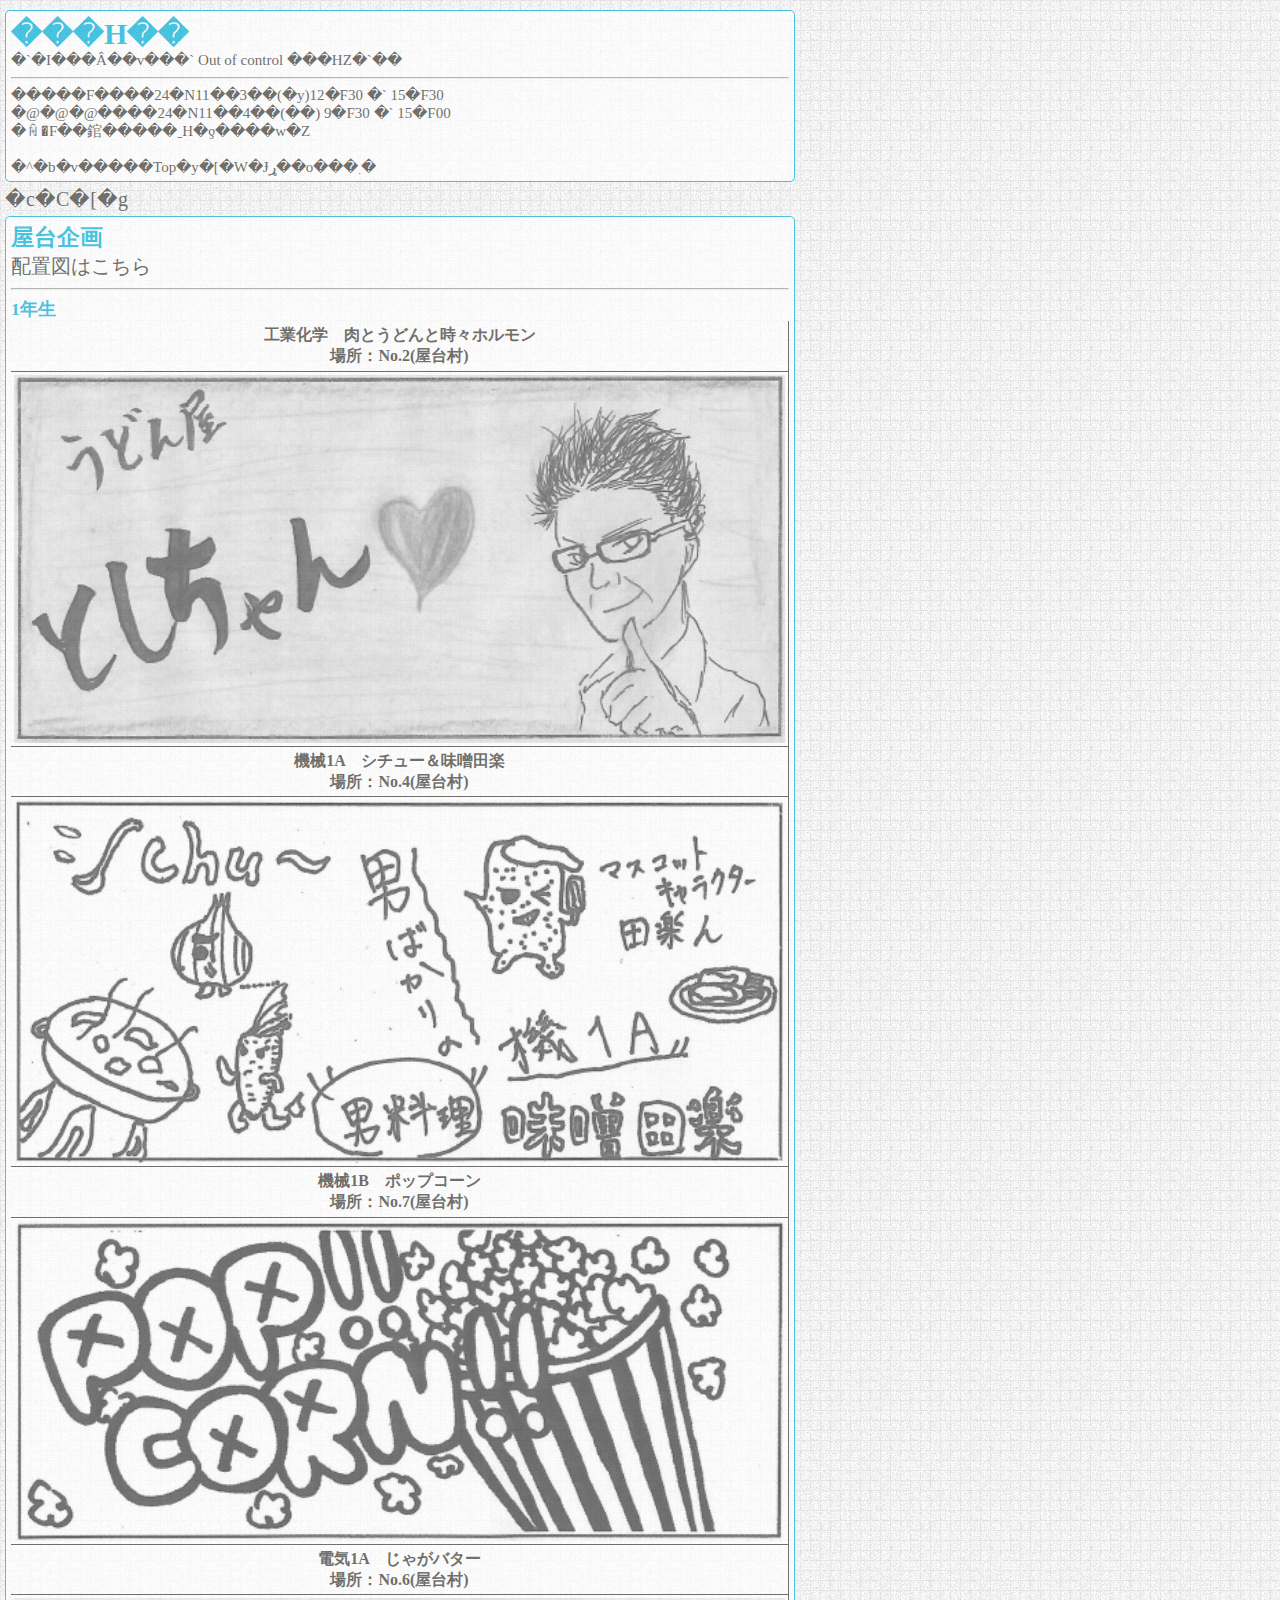
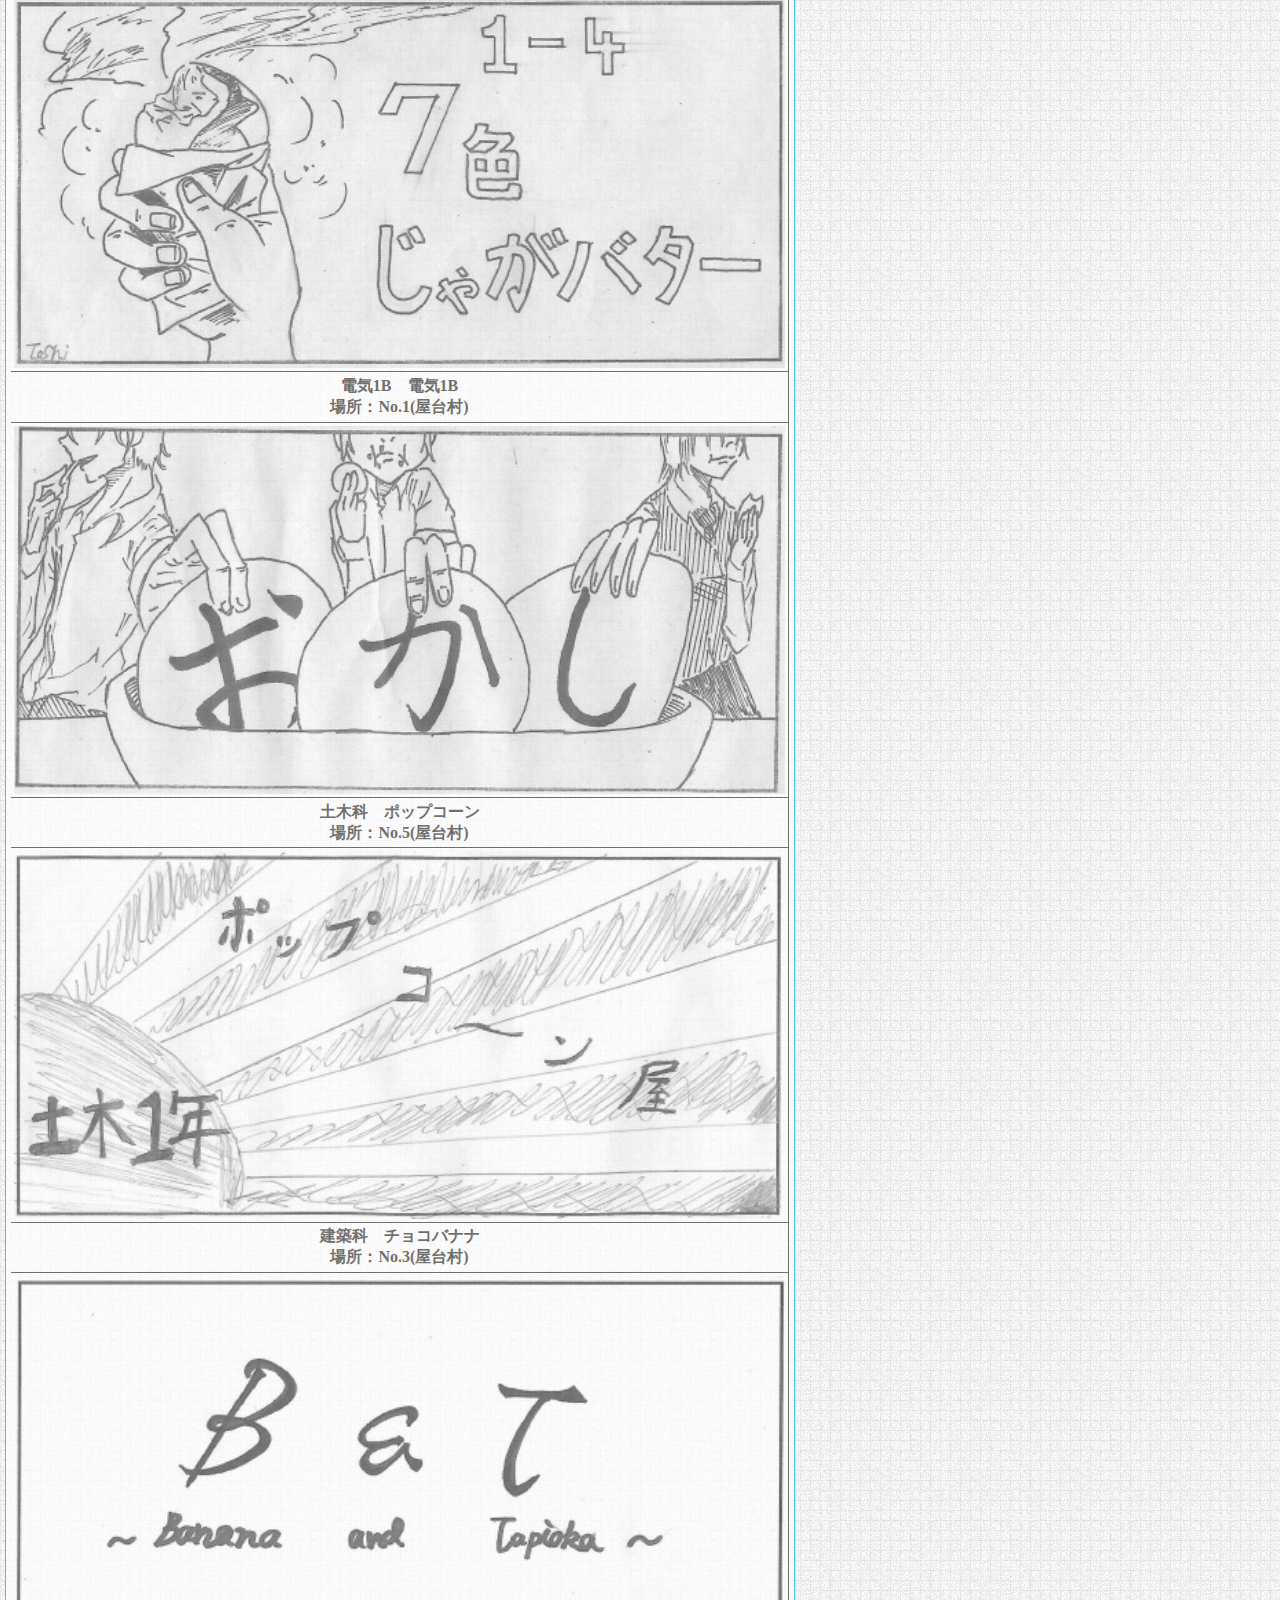
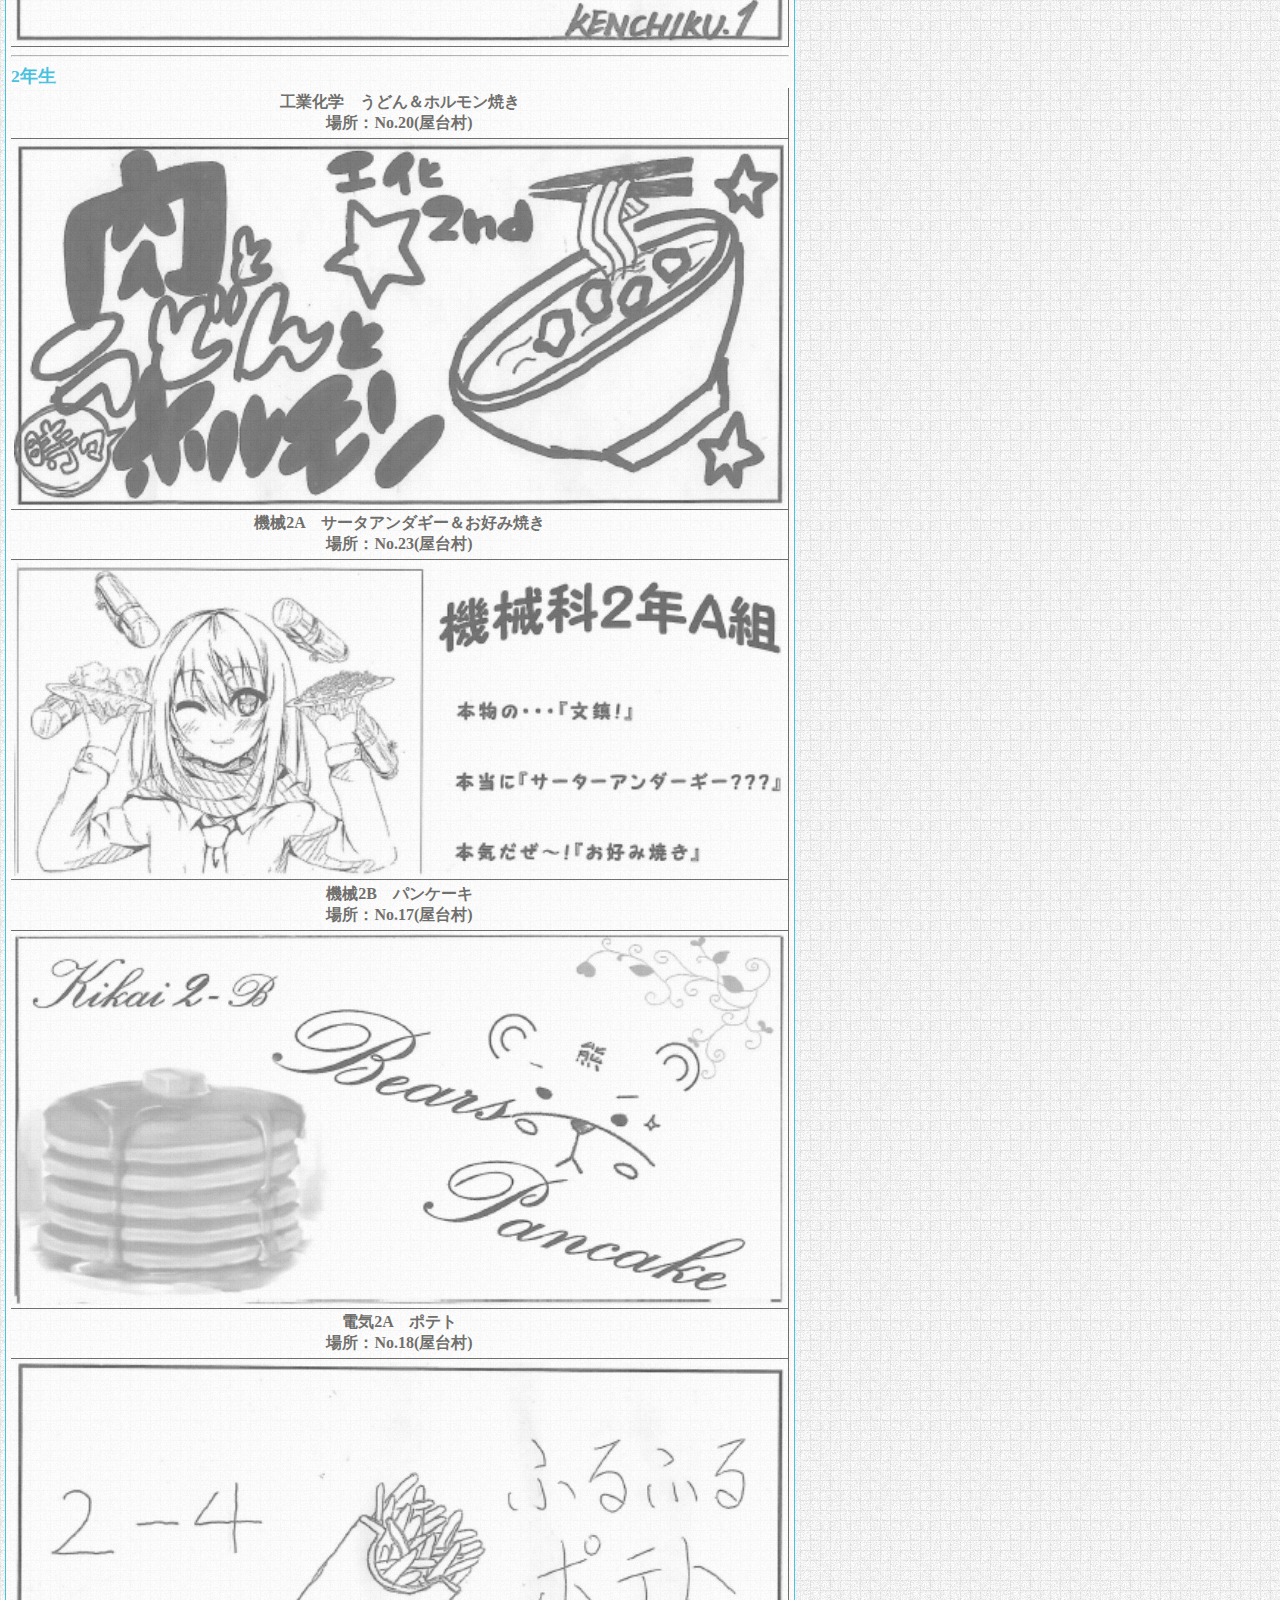
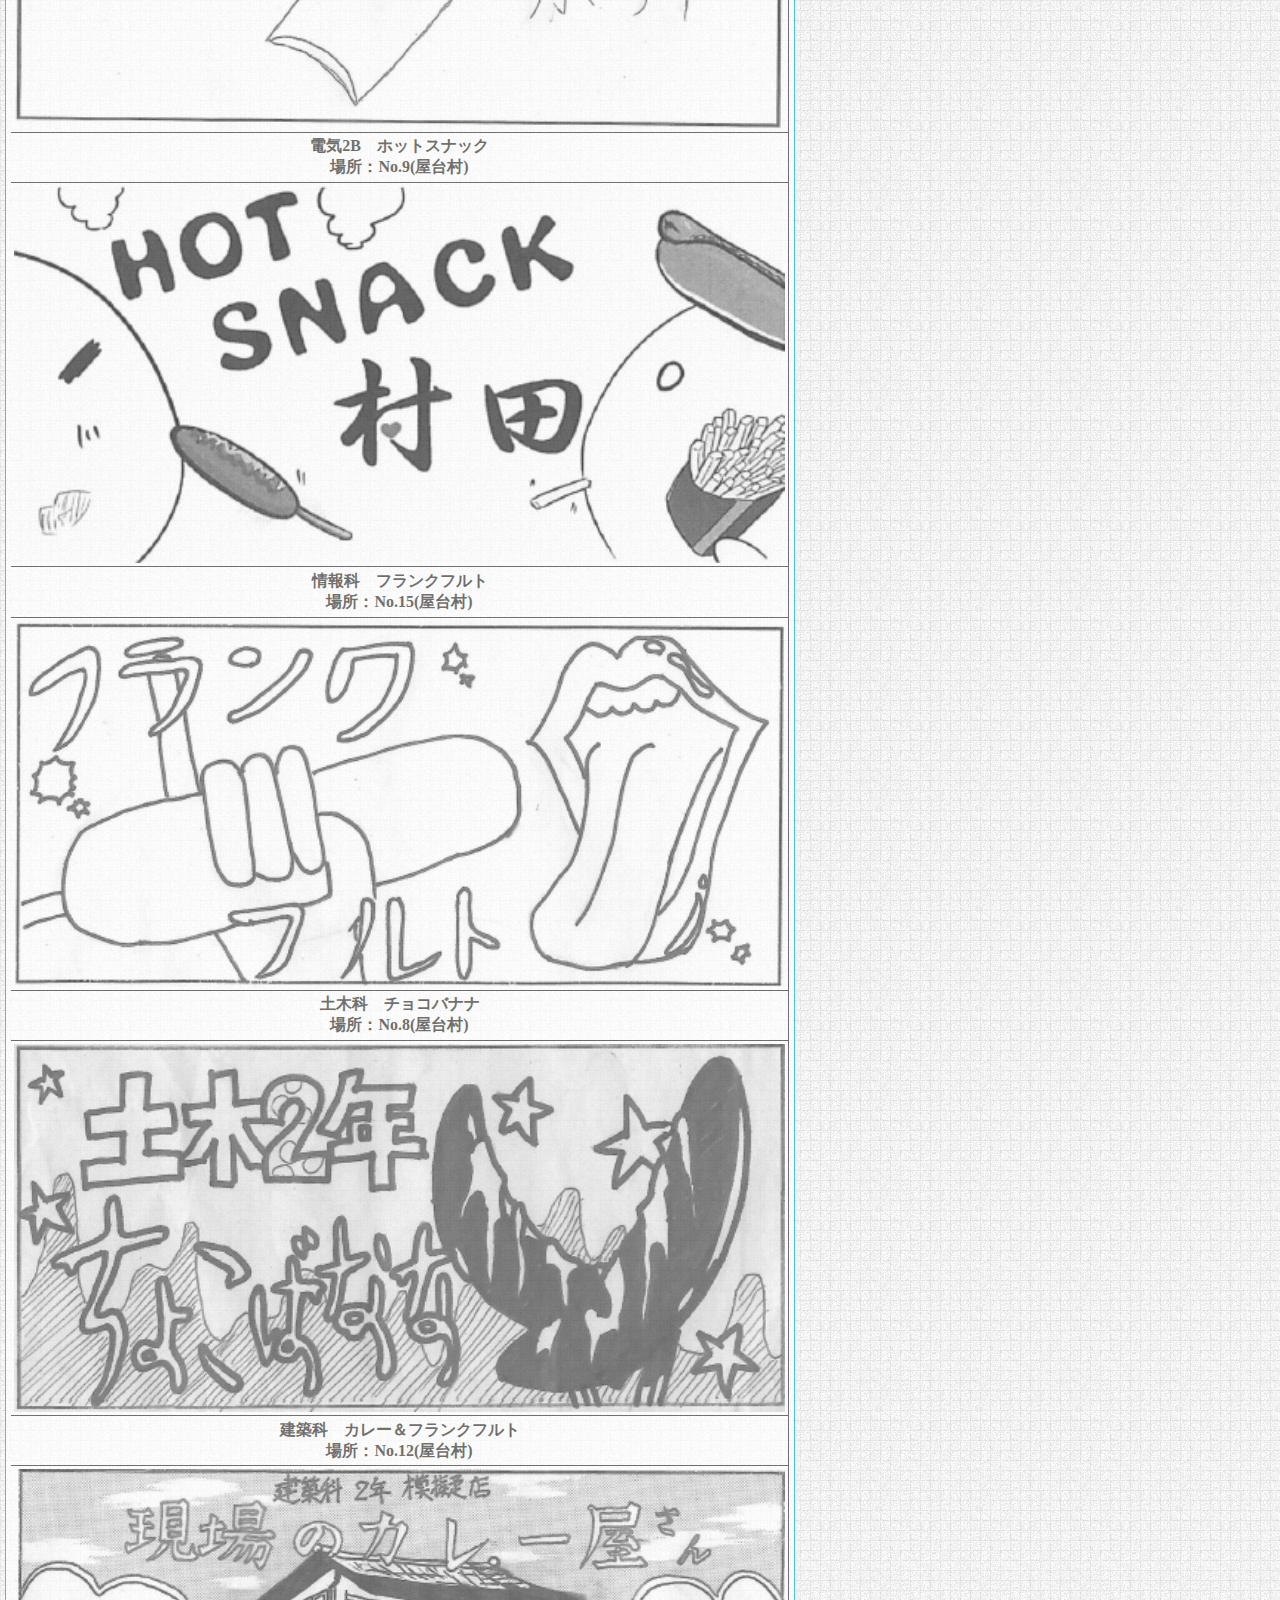
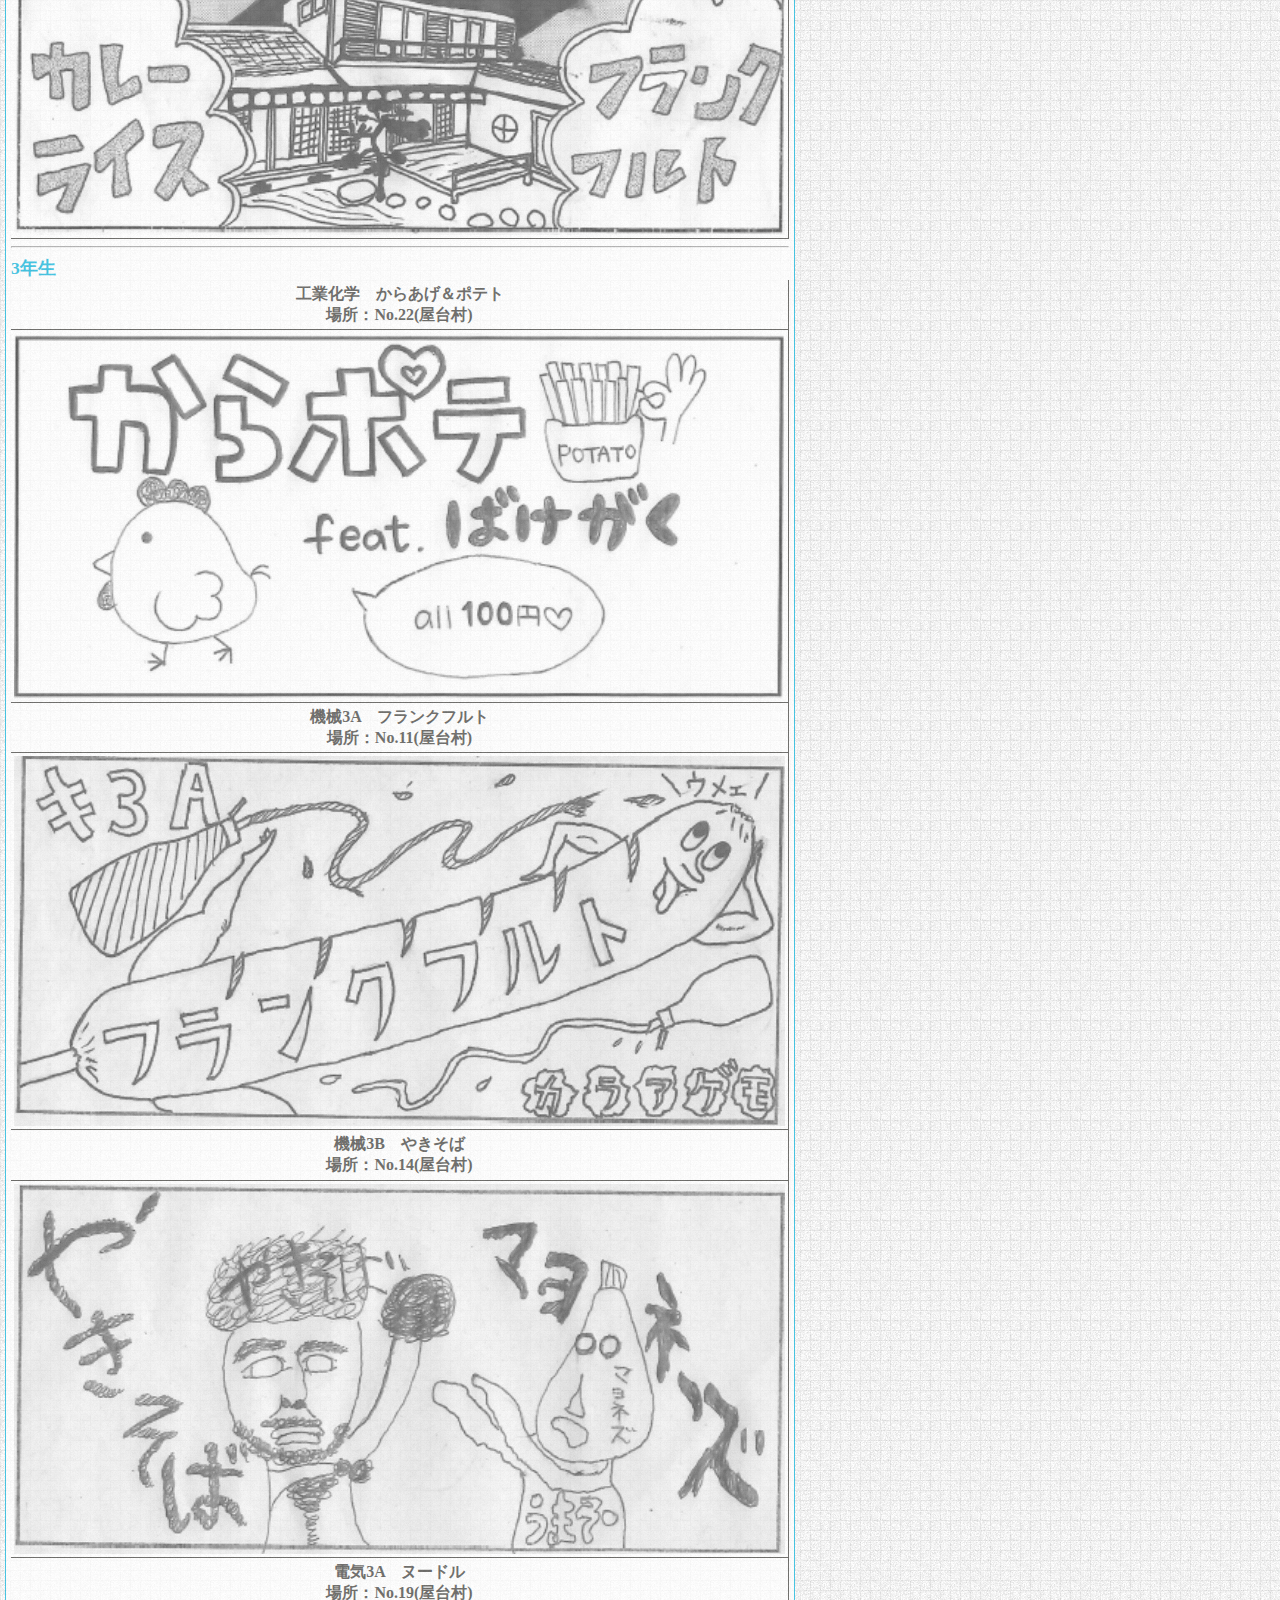
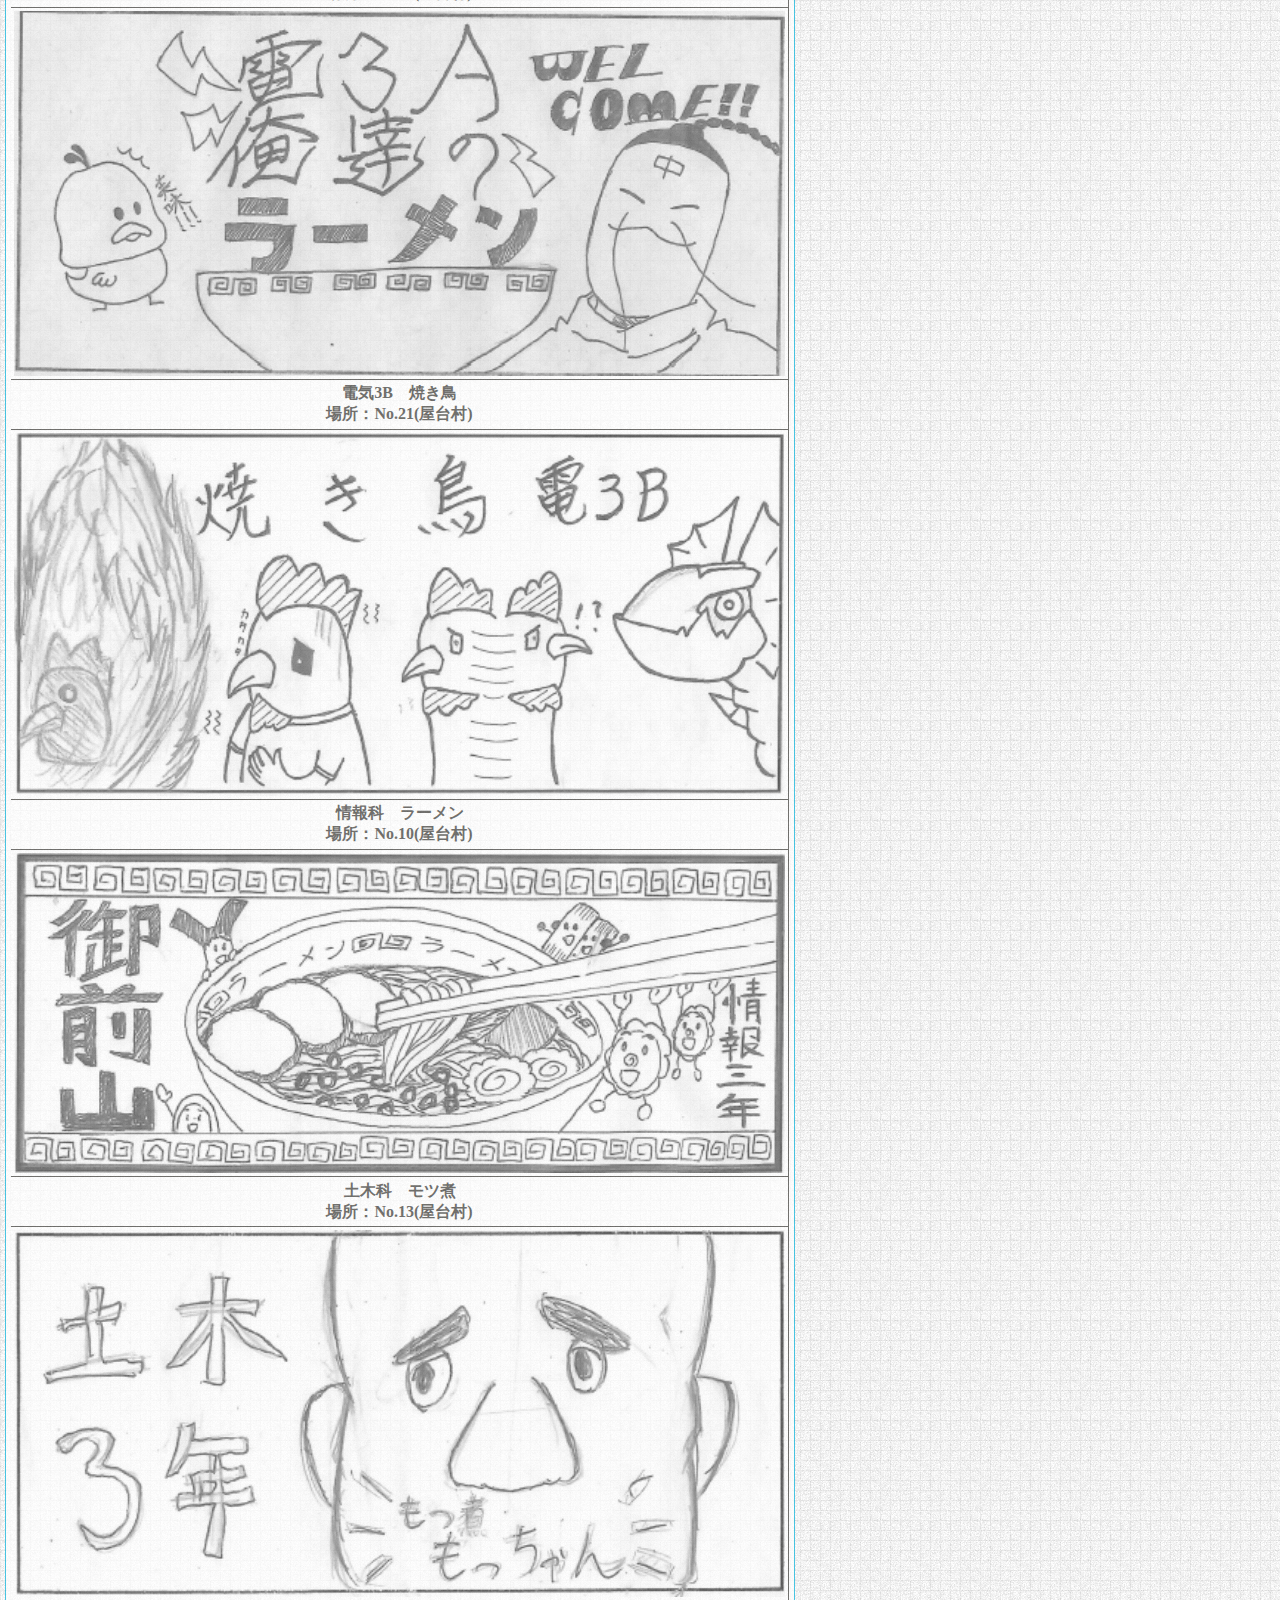
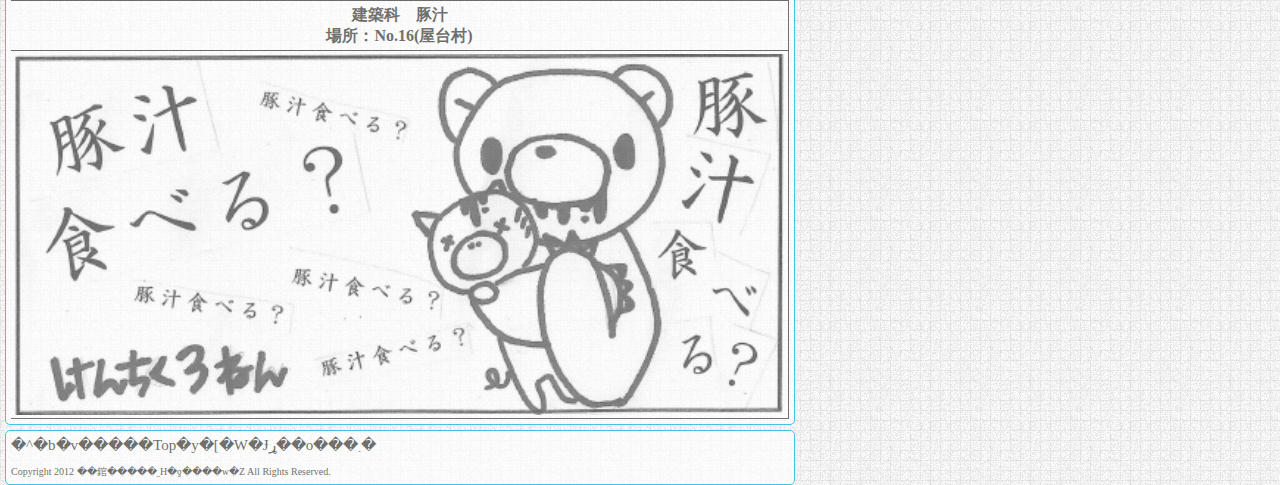
<file: projec_market.html>
<!doctyp html> <!--Copyright 2012 ��錧�����ˍH�ƍ����w�Z All Rights Reserved.-->

<html>

<head>
		<title>���䑺�F���H��</title>
		<meta http-equiv="Content-Type" content="text/html; charset=shift_jis">
		<meta name="viewport" content="width=device-width, user-scalable=no, initial-scale=1, maximum-scale=1">
		<link rel="stylesheet" type="text/css" href="css/style.css" />
		<script type="text/javascript" src="js/headfoot.js"></script>
</head>

<body>
<script>header();</script>

<article>
<h2>������</h2>
<a href="map.html#market">�z�u�}�͂�����</a>
<hr>
<h3>1�N��</h3>

<table>
<tr><th>�H�Ɖ��w�@���Ƃ��ǂ�Ǝ��X�z������<br>�ꏊ�FNo.2(���䑺)</th></tr>
<tr><td><img src="img/s1m.png"></td></tr>
</table>

<table>
<tr><th>�@�B1A�@�V�`���[�����X�c�y<br>�ꏊ�FNo.4(���䑺)</th></tr>
<tr><td><img src="img/ma1m.png"></td></tr>
</table>

<table>
<tr><th>�@�B1B�@�|�b�v�R�[��<br>�ꏊ�FNo.7(���䑺)</th></tr>
<tr><td><img src="img/mb1m.png"></td></tr>
</table>

<table>
<tr><th>�d�C1A�@���Ⴊ�o�^�[<br>�ꏊ�FNo.6(���䑺)</th></tr>
<tr><td><img src="img/ea1m.png"></td></tr>
</table>

<table>
<tr><th>�d�C1B�@�d�C1B<br>�ꏊ�FNo.1(���䑺)</th></tr>
<tr><td><img src="img/eb1m.png"></td></tr>
</table>

<table>
<tr><th>�y�؉ȁ@�|�b�v�R�[��<br>�ꏊ�FNo.5(���䑺)</th></tr>
<tr><td><img src="img/c1m.png"></td></tr>
</table>

<table>
<tr><th>���z�ȁ@�`���R�o�i�i<br>�ꏊ�FNo.3(���䑺)</th></tr>
<tr><td><img src="img/a1m.png"></td></tr>
</table>





<hr>
<h3>2�N��</h3>

<table>
<tr><th>�H�Ɖ��w�@���ǂ񁕃z�������Ă�<br>�ꏊ�FNo.20(���䑺)</th></tr>
<tr><td><img src="img/s2m.png"></td></tr>
</table>

<table>
<tr><th>�@�B2A�@�T�[�^�A���_�M�[�����D�ݏĂ�<br>�ꏊ�FNo.23(���䑺)</th></tr>
<tr><td><img src="img/ma2m.png"></td></tr>
</table>

<table>
<tr><th>�@�B2B�@�p���P�[�L<br>�ꏊ�FNo.17(���䑺)</th></tr>
<tr><td><img src="img/mb2m.png"></td></tr>
</table>

<table>
<tr><th>�d�C2A�@�|�e�g<br>�ꏊ�FNo.18(���䑺)</th></tr>
<tr><td><img src="img/ea2m.png"></td></tr>
</table>

<table>
<tr><th>�d�C2B�@�z�b�g�X�i�b�N<br>�ꏊ�FNo.9(���䑺)</th></tr>
<tr><td><img src="img/eb2m.png"></td></tr>
</table>

<table>
<tr><th>���ȁ@�t�����N�t���g<br>�ꏊ�FNo.15(���䑺)</th></tr>
<tr><td><img src="img/i2m.png"></td></tr>
</table>

<table>
<tr><th>�y�؉ȁ@�`���R�o�i�i<br>�ꏊ�FNo.8(���䑺)</th></tr>
<tr><td><img src="img/c2m.png"></td></tr>
</table>

<table>
<tr><th>���z�ȁ@�J���[���t�����N�t���g<br>�ꏊ�FNo.12(���䑺)</th></tr>
<tr><td><img src="img/a2m.png"></td></tr>
</table>


<hr>
<h3>3�N��</h3>

<table>
<tr><th>�H�Ɖ��w�@���炠�����|�e�g<br>�ꏊ�FNo.22(���䑺)</th></tr>
<tr><td><img src="img/s3m.png"></td></tr>
</table>

<table>
<tr><th>�@�B3A�@�t�����N�t���g<br>�ꏊ�FNo.11(���䑺)</th></tr>
<tr><td><img src="img/ma3m.png"></td></tr>
</table>

<table>
<tr><th>�@�B3B�@�₫����<br>�ꏊ�FNo.14(���䑺)</th></tr>
<tr><td><img src="img/mb3m.png"></td></tr>
</table>

<table>
<tr><th>�d�C3A�@�k�[�h��<br>�ꏊ�FNo.19(���䑺)</th></tr>
<tr><td><img src="img/ea3m.png"></td></tr>
</table>

<table>
<tr><th>�d�C3B�@�Ă���<br>�ꏊ�FNo.21(���䑺)</th></tr>
<tr><td><img src="img/eb3m.png"></td></tr>
</table>

<table>
<tr><th>���ȁ@���[����<br>�ꏊ�FNo.10(���䑺)</th></tr>
<tr><td><img src="img/i3m.png"></td></tr>
</table>

<table>
<tr><th>�y�؉ȁ@���c��<br>�ꏊ�FNo.13(���䑺)</th></tr>
<tr><td><img src="img/c3m.png"></td></tr>
</table>

<table>
<tr><th>���z�ȁ@�؏`<br>�ꏊ�FNo.16(���䑺)</th></tr>
<tr><td><img src="img/a3m.png"></td></tr>
</table>


</article>

<script>footer();</script>
</body>
</html>
</file>
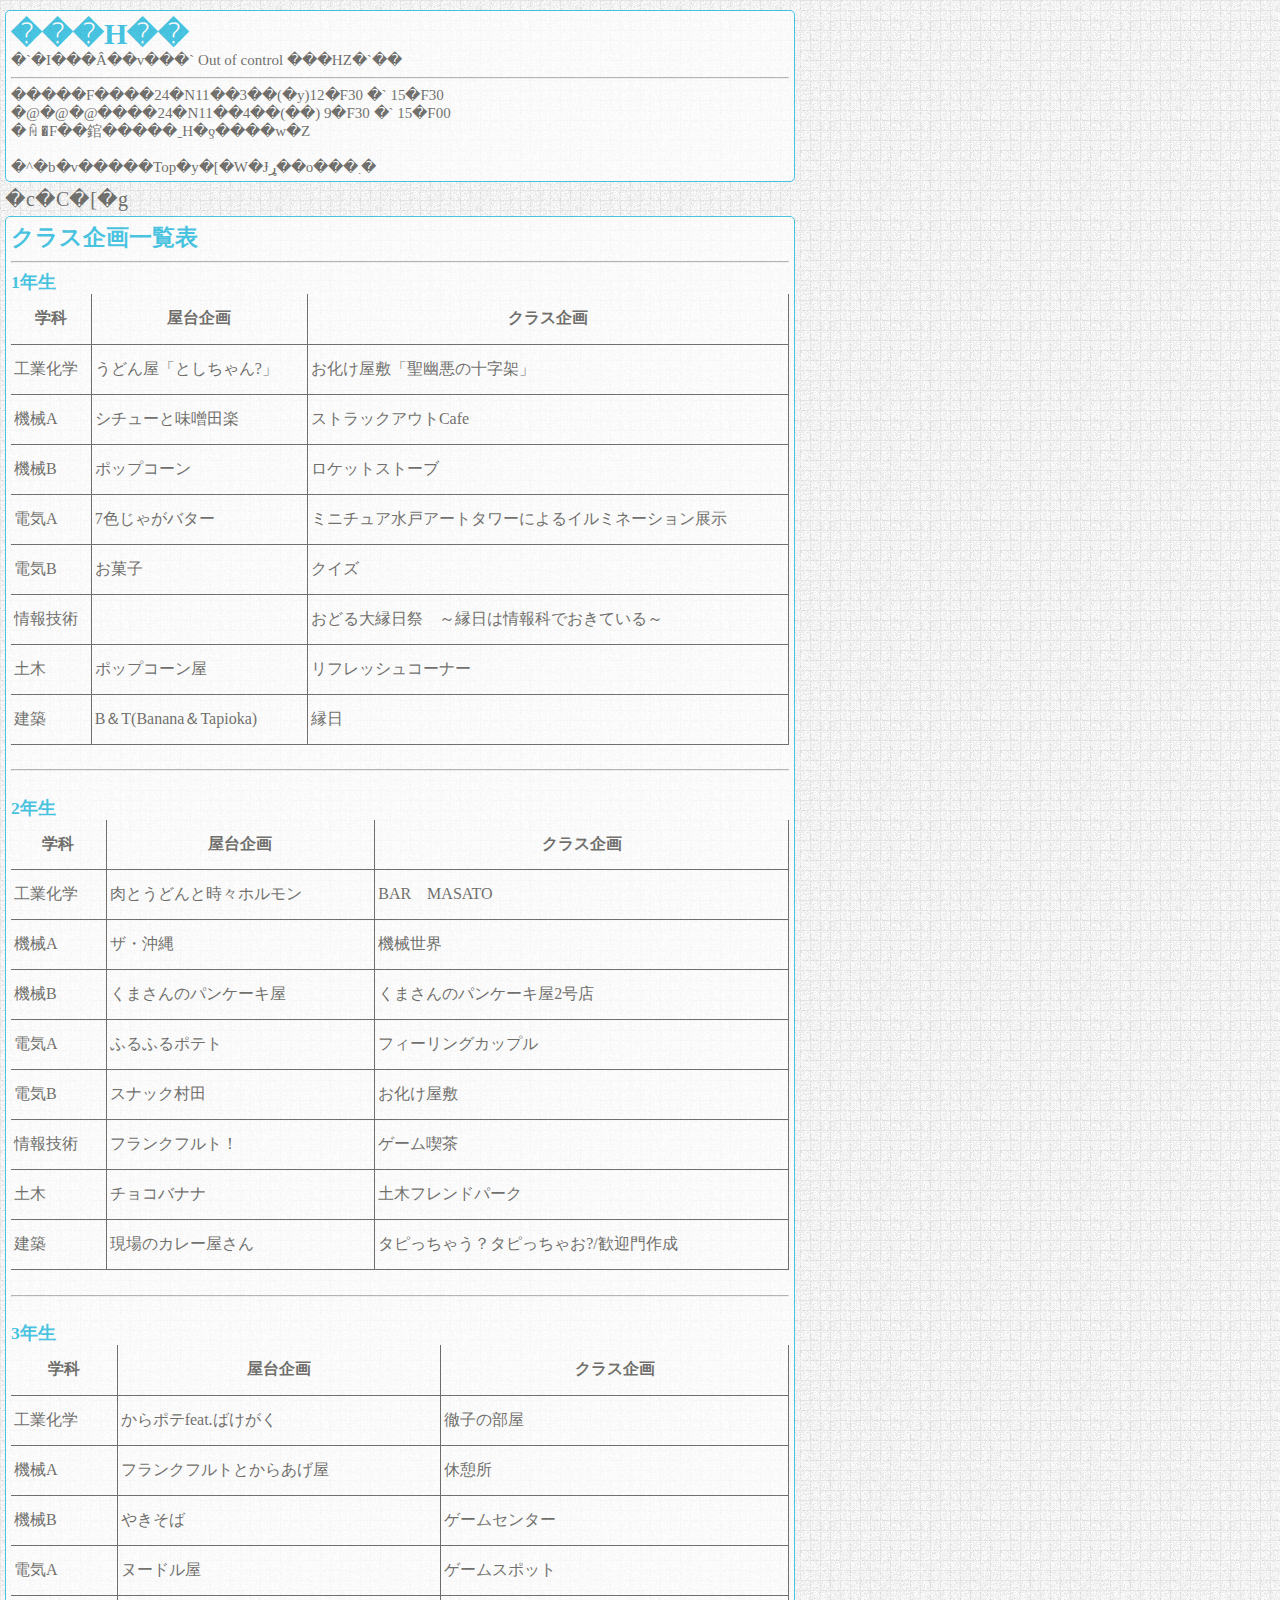
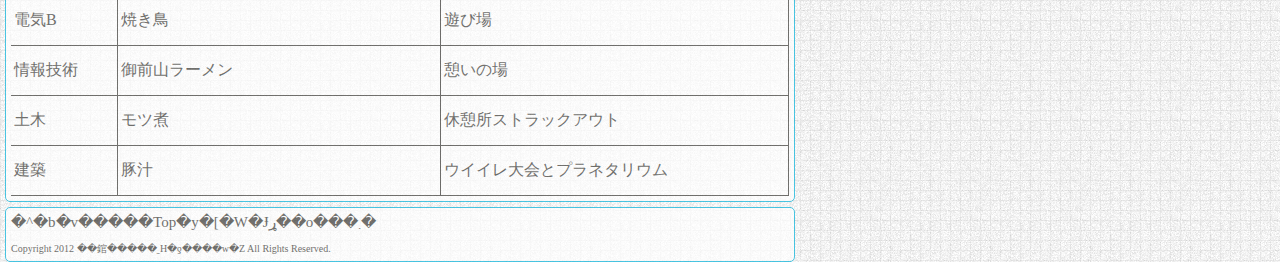
<file: project.html>
<!doctyp html> <!--Copyright 2012 ��錧�����ˍH�ƍ����w�Z All Rights Reserved.-->

<html>

<head>
		<title>�Z�����}�F���H��</title>
		<meta http-equiv="Content-Type" content="text/html; charset=shift_jis">
		<meta name="viewport" content="width=device-width, user-scalable=no, initial-scale=1, maximum-scale=1">
		<link rel="stylesheet" type="text/css" href="css/style.css" />
		<script type="text/javascript" src="js/headfoot.js"></script>
</head>

<body>
<script>header();</script>

<article>
<h2>�N���X���ꗗ�\</h2>

<hr>

<h3>1�N��</h3>
<table>
	<tr><th>�w��</th><th>������</th><th>�N���X���</th></tr>
	
	<tr><td>�H�Ɖ��w</td><td>���ǂ񉮁u�Ƃ������?�v</td><td>���������~�u���H���̏\���ˁv</td></tr>
	<tr><td>�@�BA</td><td>�V�`���[�Ɩ��X�c�y</td><td>�X�g���b�N�A�E�gCafe</td></tr>
	<tr><td>�@�BB</td><td>�|�b�v�R�[��</td><td>���P�b�g�X�g�[�u</td></tr>
	<tr><td>�d�CA</td><td>7�F���Ⴊ�o�^�[</td><td>�~�j�`���A���˃A�[�g�^���[�ɂ��C���~�l�[�V�����W��</td></tr>
	<tr><td>�d�CB</td><td>���َq</td><td>�N�C�Y</td></tr>
	<tr><td>���Z�p</td><td></td><td>���ǂ�剏���Ձ@�`�����͏��Ȃł����Ă���`</td></tr>
	<tr><td>�y��</td><td>�|�b�v�R�[����</td><td>���t���b�V���R�[�i�[</td></tr>
	<tr><td>���z</td><td>B��T(Banana��Tapioka)</td><td>����</td></tr>	
</table>
<br>
<hr><br>
<h3>2�N��</h3>
<table>
	<tr><th>�w��</th><th>������</th><th>�N���X���</th></tr>
	
	<tr><td>�H�Ɖ��w</td><td>���Ƃ��ǂ�Ǝ��X�z������</td><td>BAR�@MASATO</td></tr>
	<tr><td>�@�BA</td><td>�U�E����</td><td>�@�B���E</td></tr>
	<tr><td>�@�BB</td><td>���܂���̃p���P�[�L��</td><td>���܂���̃p���P�[�L��2���X</td></tr>
	<tr><td>�d�CA</td><td>�ӂ�ӂ�|�e�g</td><td>�t�B�[�����O�J�b�v��</td></tr>
	<tr><td>�d�CB</td><td>�X�i�b�N���c</td><td>���������~</td></tr>
	<tr><td>���Z�p</td><td>�t�����N�t���g�I</td><td>�Q�[���i��</td></tr>
	<tr><td>�y��</td><td>�`���R�o�i�i</td><td>�y�؃t�����h�p�[�N</td></tr>
	<tr><td>���z</td><td>����̃J���[������</td><td>�^�s�����Ⴄ�H�^�s�����Ⴈ?/���}��쐬</td></tr>	
</table>
<br>
<hr><br>
<h3>3�N��</h3>
<table>
	<tr><th>�w��</th><th>������</th><th>�N���X���</th></tr>
	
	<tr><td>�H�Ɖ��w</td><td>����|�efeat.�΂�����</td><td>�O�q�̕���</td></tr>
	<tr><td>�@�BA</td><td>�t�����N�t���g�Ƃ��炠����</td><td>�x�e��</td></tr>
	<tr><td>�@�BB</td><td>�₫����</td><td>�Q�[���Z���^�[</td></tr>
	<tr><td>�d�CA</td><td>�k�[�h����</td><td>�Q�[���X�|�b�g</td></tr>
	<tr><td>�d�CB</td><td>�Ă���</td><td>�V�я�</td></tr>
	<tr><td>���Z�p</td><td>��O�R���[����</td><td>�e���̏�</td></tr>
	<tr><td>�y��</td><td>���c��</td><td>�x�e���X�g���b�N�A�E�g</td></tr>
	<tr><td>���z</td><td>�؏`</td><td>�E�C�C�����ƃv���l�^���E��</td></tr>	
</table>





</article>

<script>footer();</script>
</body>
</html>
</file>
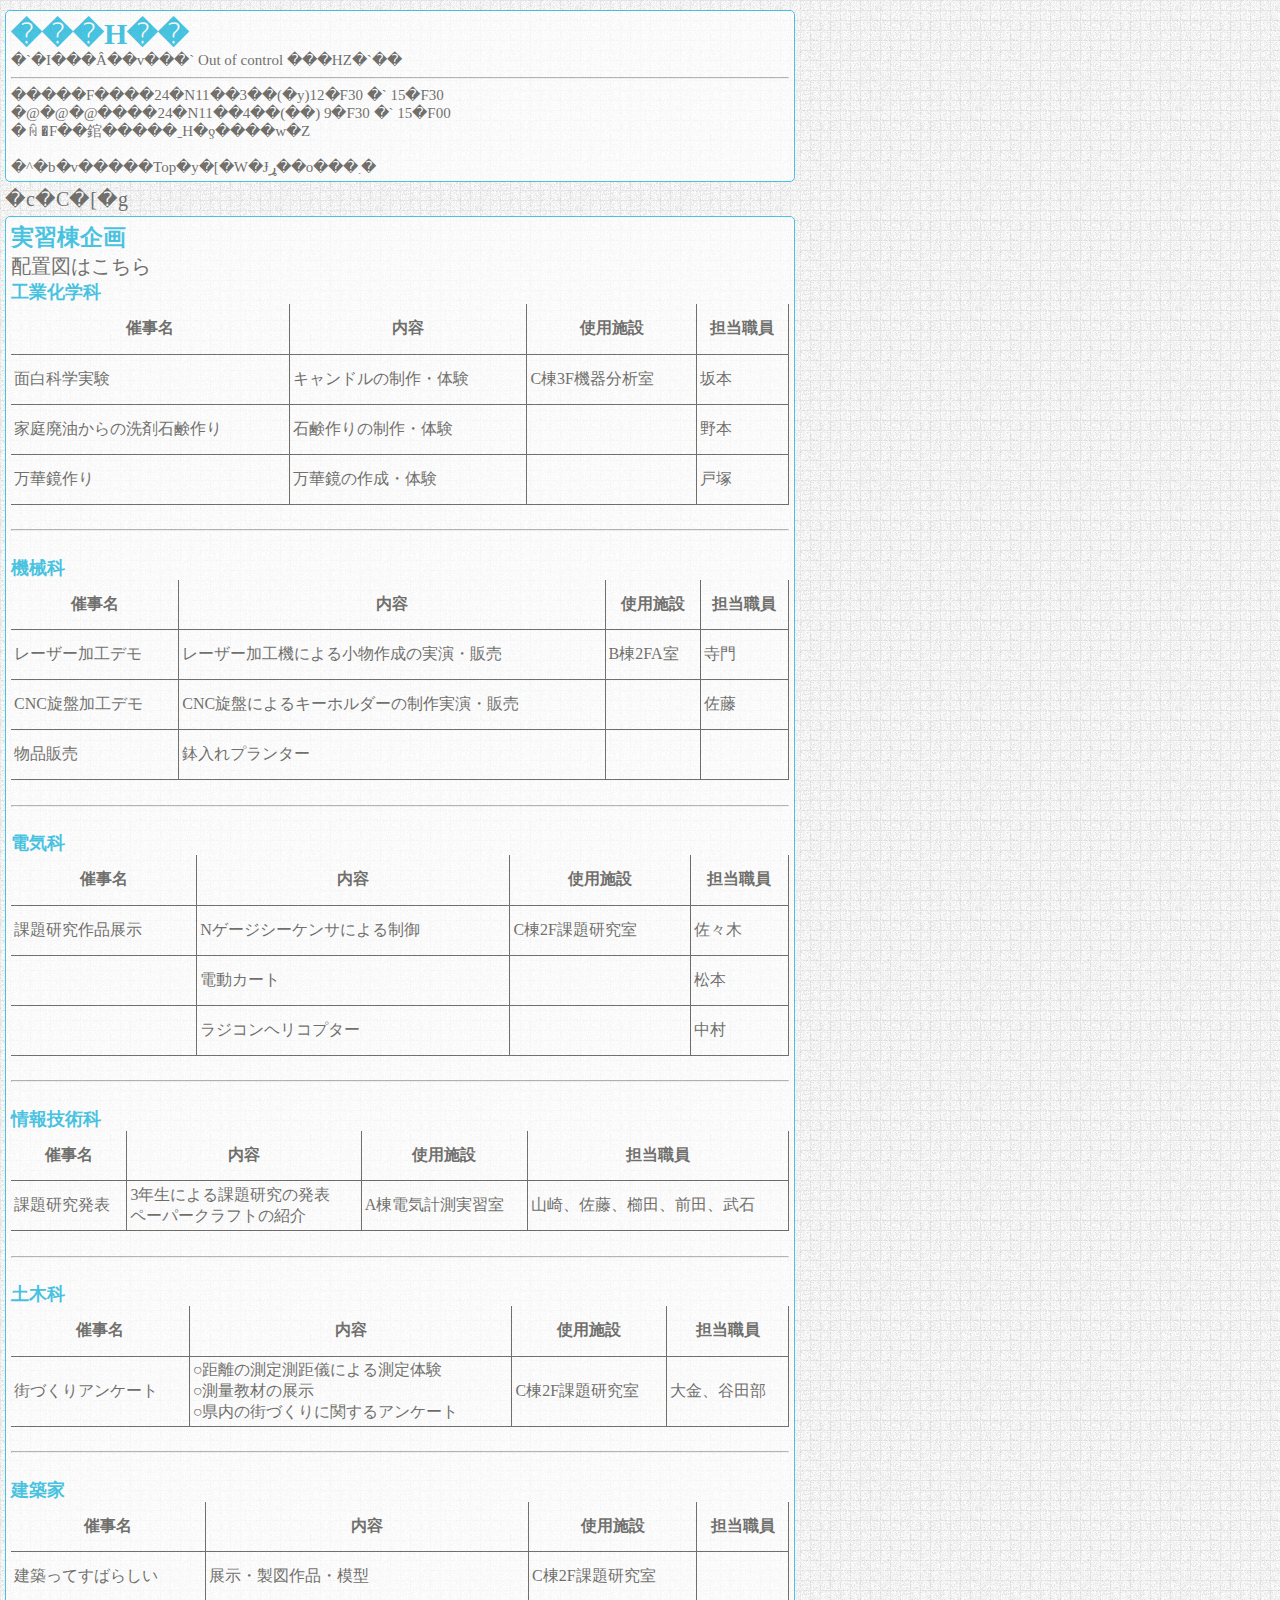
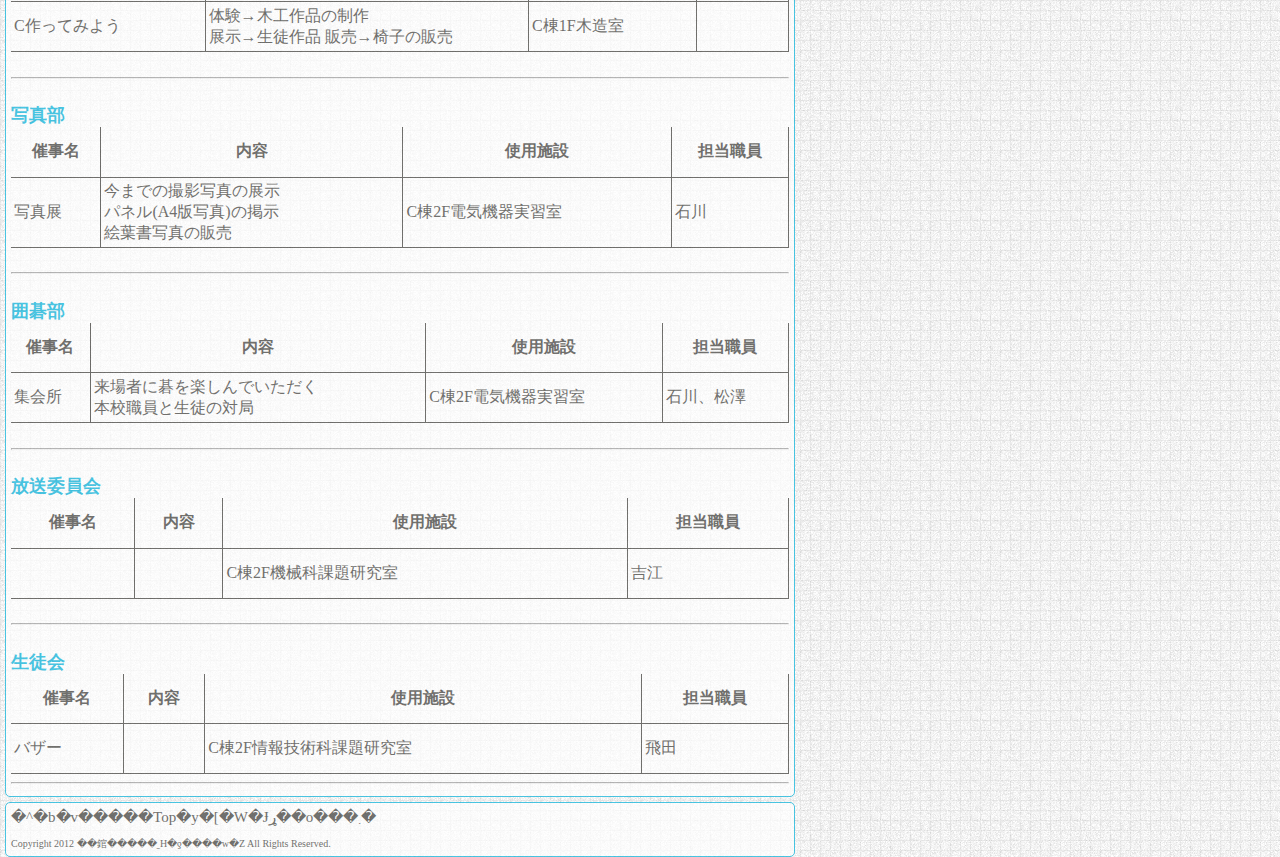
<file: project2.html>
<!doctyp html> <!--Copyright 2012 ��錧�����ˍH�ƍ����w�Z All Rights Reserved.-->

<html>

<head>
		<title>�Z�����}�F���H��</title>
		<meta http-equiv="Content-Type" content="text/html; charset=shift_jis">
		<meta name="viewport" content="width=device-width, user-scalable=no, initial-scale=1, maximum-scale=1">
		<link rel="stylesheet" type="text/css" href="css/style.css" />
		<script type="text/javascript" src="js/headfoot.js"></script>
</head>

<body>
<script>header();</script>

<article>
<h2>���K�����</h2>
<a href="map.html#project">�z�u�}�͂�����</a>

<h3>�H�Ɖ��w��</h3>
<table>
	<tr><th>�Î���</th><th>���e</th><th>�g�p�{��</th><th>�S���E��</th></tr>
	
	<tr><td>�ʔ��Ȋw����</td><td>�L�����h���̐���E�̌�</td><td>C��3F�@�핪�͎�</td><td>��{</td></tr>
	<tr><td>�ƒ�p������̐�ܐΌ����</td><td>�Ό����̐���E�̌�</td><td></td><td>��{</td></tr>
	<tr><td>���؋����</td><td>���؋��̍쐬�E�̌�</td><td></td><td>�˒�</td></tr>
</table>
<br>
<hr><br>
<h3>�@�B��</h3>
<table>
	<tr><th>�Î���</th><th>���e</th><th>�g�p�{��</th><th>�S���E��</th></tr>
	
	<tr><td>���[�U�[���H�f��</td><td>���[�U�[���H�@�ɂ�鏬���쐬�̎����E�̔�</td><td>B��2FA��</td><td>����</td></tr>
	<tr><td>CNC���Չ��H�f��</td><td>CNC���Ղɂ��L�[�z���_�[�̐�������E�̔�</td><td></td><td>����</td></tr>
	<tr><td>���i�̔�</td><td>������v�����^�[</td><td></td><td></td></tr>
</table>
<br>
<hr><br>
<h3>�d�C��</h3>
<table>
	<tr><th>�Î���</th><th>���e</th><th>�g�p�{��</th><th>�S���E��</th></tr>
	
	<tr><td>�ۑ茤����i�W��</td><td>N�Q�[�W�V�[�P���T�ɂ�鐧��</td><td>C��2F�ۑ茤����</td><td>���X��</td></tr>
	<tr><td></td><td>�d���J�[�g</td><td></td><td>���{</td></tr>
	<tr><td></td><td>���W�R���w���R�v�^�[</td><td></td><td>����</td></tr>
</table>
<br>
<hr><br>
<h3>���Z�p��</h3>
<table>
	<tr><th>�Î���</th><th>���e</th><th>�g�p�{��</th><th>�S���E��</th></tr>
	
	<tr><td>�ۑ茤�����\</td><td>3�N���ɂ��ۑ茤���̔��\<br>�y�[�p�[�N���t�g�̏Љ�</td><td>A���d�C�v�����K��</td><td>�R��A�����A���c�A�O�c�A����</td></tr>
</table>
<br>
<hr><br>

<h3>�y�؉�</h3>
<table>
	<tr><th>�Î���</th><th>���e</th><th>�g�p�{��</th><th>�S���E��</th></tr>
	
	<tr><td>�X�Â���A���P�[�g</td><td>�������̑��葪���V�ɂ�鑪��̌�<br>�����ʋ��ނ̓W��<br>�������̊X�Â���Ɋւ���A���P�[�g</td><td>C��2F�ۑ茤����</td><td>����A�J�c��</td></tr>

</table>
<br>
<hr><br>

<h3>���z��</h3>
<table>
	<tr><th>�Î���</th><th>���e</th><th>�g�p�{��</th><th>�S���E��</th></tr>
	
	<tr><td>���z���Ă��΂炵��</td><td>�W���E���}��i�E�͌^</td><td>C��2F�ۑ茤����</td><td></td></tr>
	<tr><td>C����Ă݂悤</td><td>�̌����؍H��i�̐���<br>�W�������k��i �̔����֎q�̔̔�</td><td>C��1F�ؑ���</td><td></td></tr>
</table>
<br>
<hr><br>

<h3>�ʐ^��</h3>
<table>
	<tr><th>�Î���</th><th>���e</th><th>�g�p�{��</th><th>�S���E��</th></tr>
	
	<tr><td>�ʐ^�W</td><td>���܂ł̎B�e�ʐ^�̓W��<br>�p�l��(A4�Ŏʐ^)�̌f��<br>�G�t���ʐ^�̔̔�</td><td>C��2F�d�C�@����K��</td><td>�ΐ�</td></tr>
</table>
<br>
<hr><br>

<h3>�͌镔</h3>
<table>
	<tr><th>�Î���</th><th>���e</th><th>�g�p�{��</th><th>�S���E��</th></tr>
	
	<tr><td>�W�</td><td>����҂Ɍ���y����ł�������<br>�{�Z�E���Ɛ��k�̑΋�</td><td>C��2F�d�C�@����K��</td><td>�ΐ�A���V</td></tr>

</table>
<br>
<hr><br>

<h3>�����ψ���</h3>
<table>
	<tr><th>�Î���</th><th>���e</th><th>�g�p�{��</th><th>�S���E��</th></tr>
	
	<tr><td></td><td></td><td>C��2F�@�B�ȉۑ茤����</td><td>�g�]</td></tr>

</table>
<br>
<hr><br>

<h3>���k��</h3>
<table>
	<tr><th>�Î���</th><th>���e</th><th>�g�p�{��</th><th>�S���E��</th></tr>
	
	<tr><td>�o�U�[</td><td></td><td>C��2F���Z�p�ȉۑ茤����</td><td>��c</td></tr>
</table>
<hr>




</article>

<script>footer();</script>
</body>
</html>
</file>
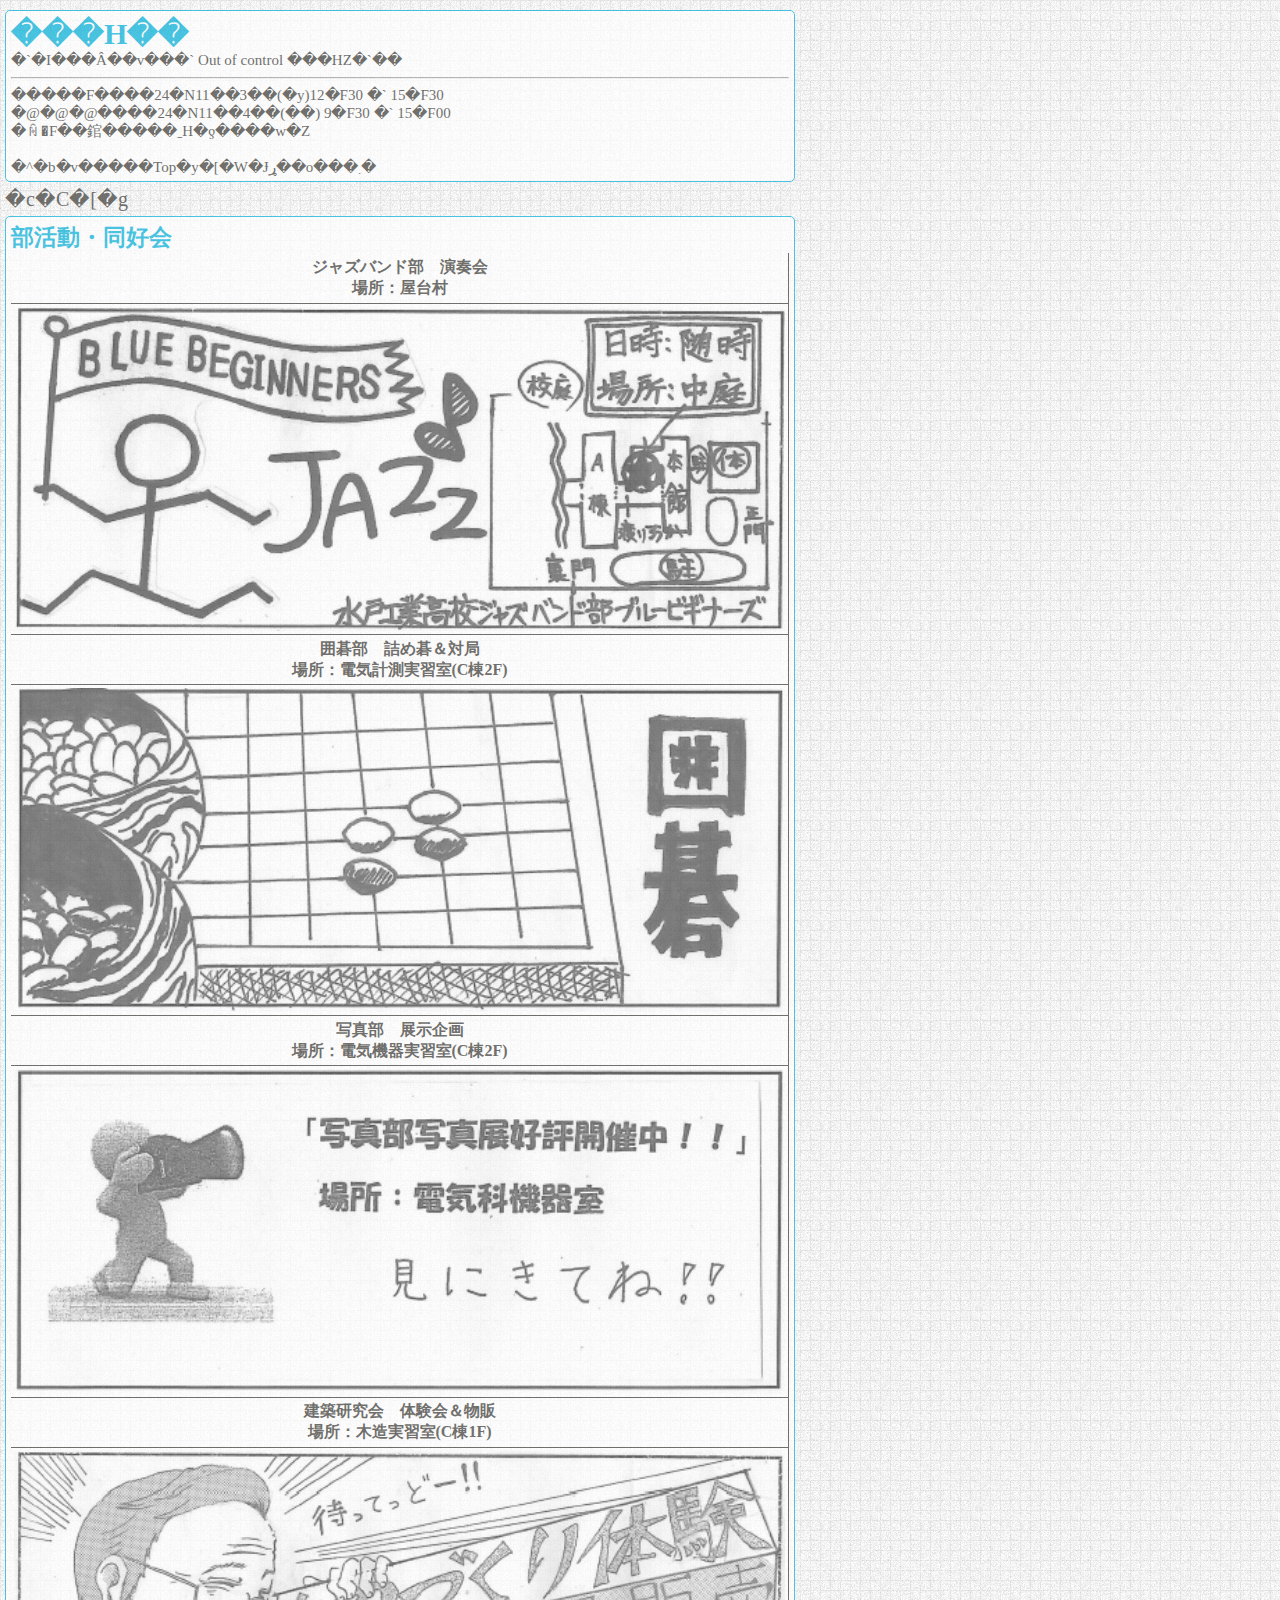
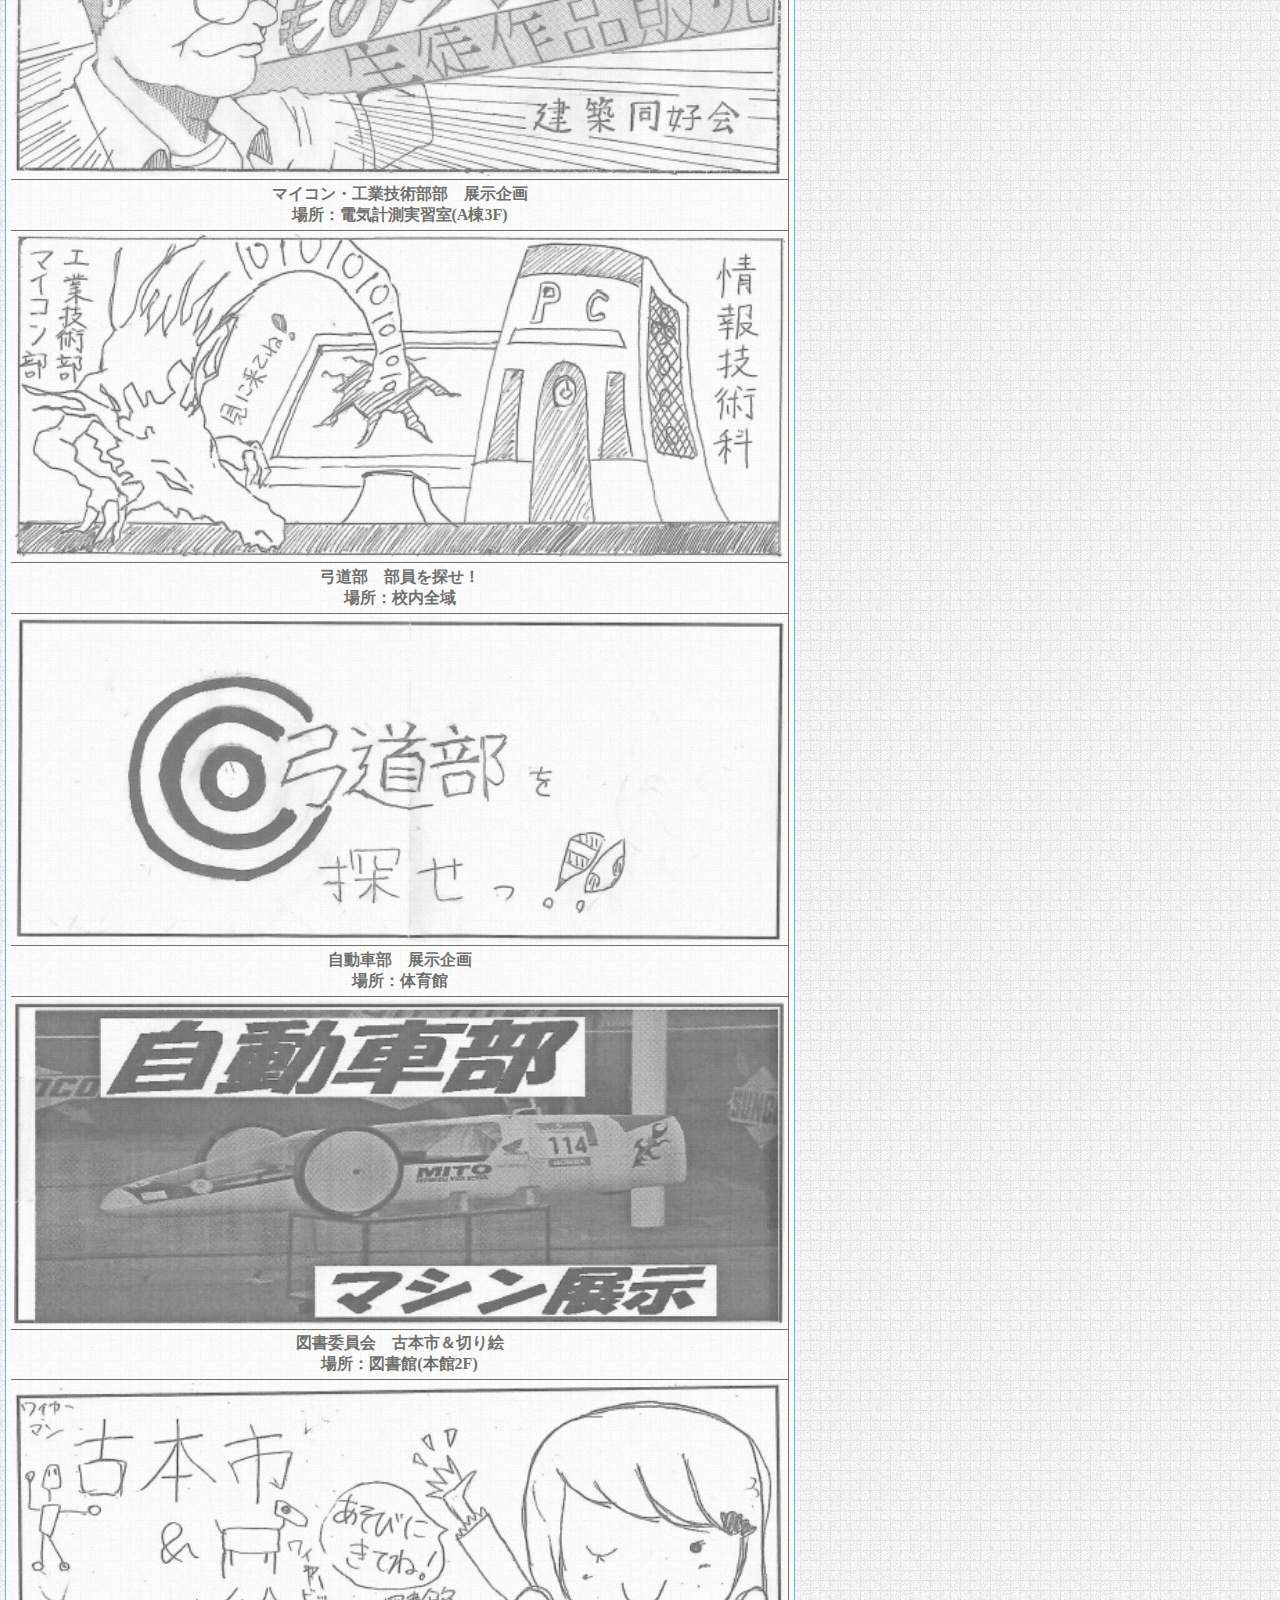
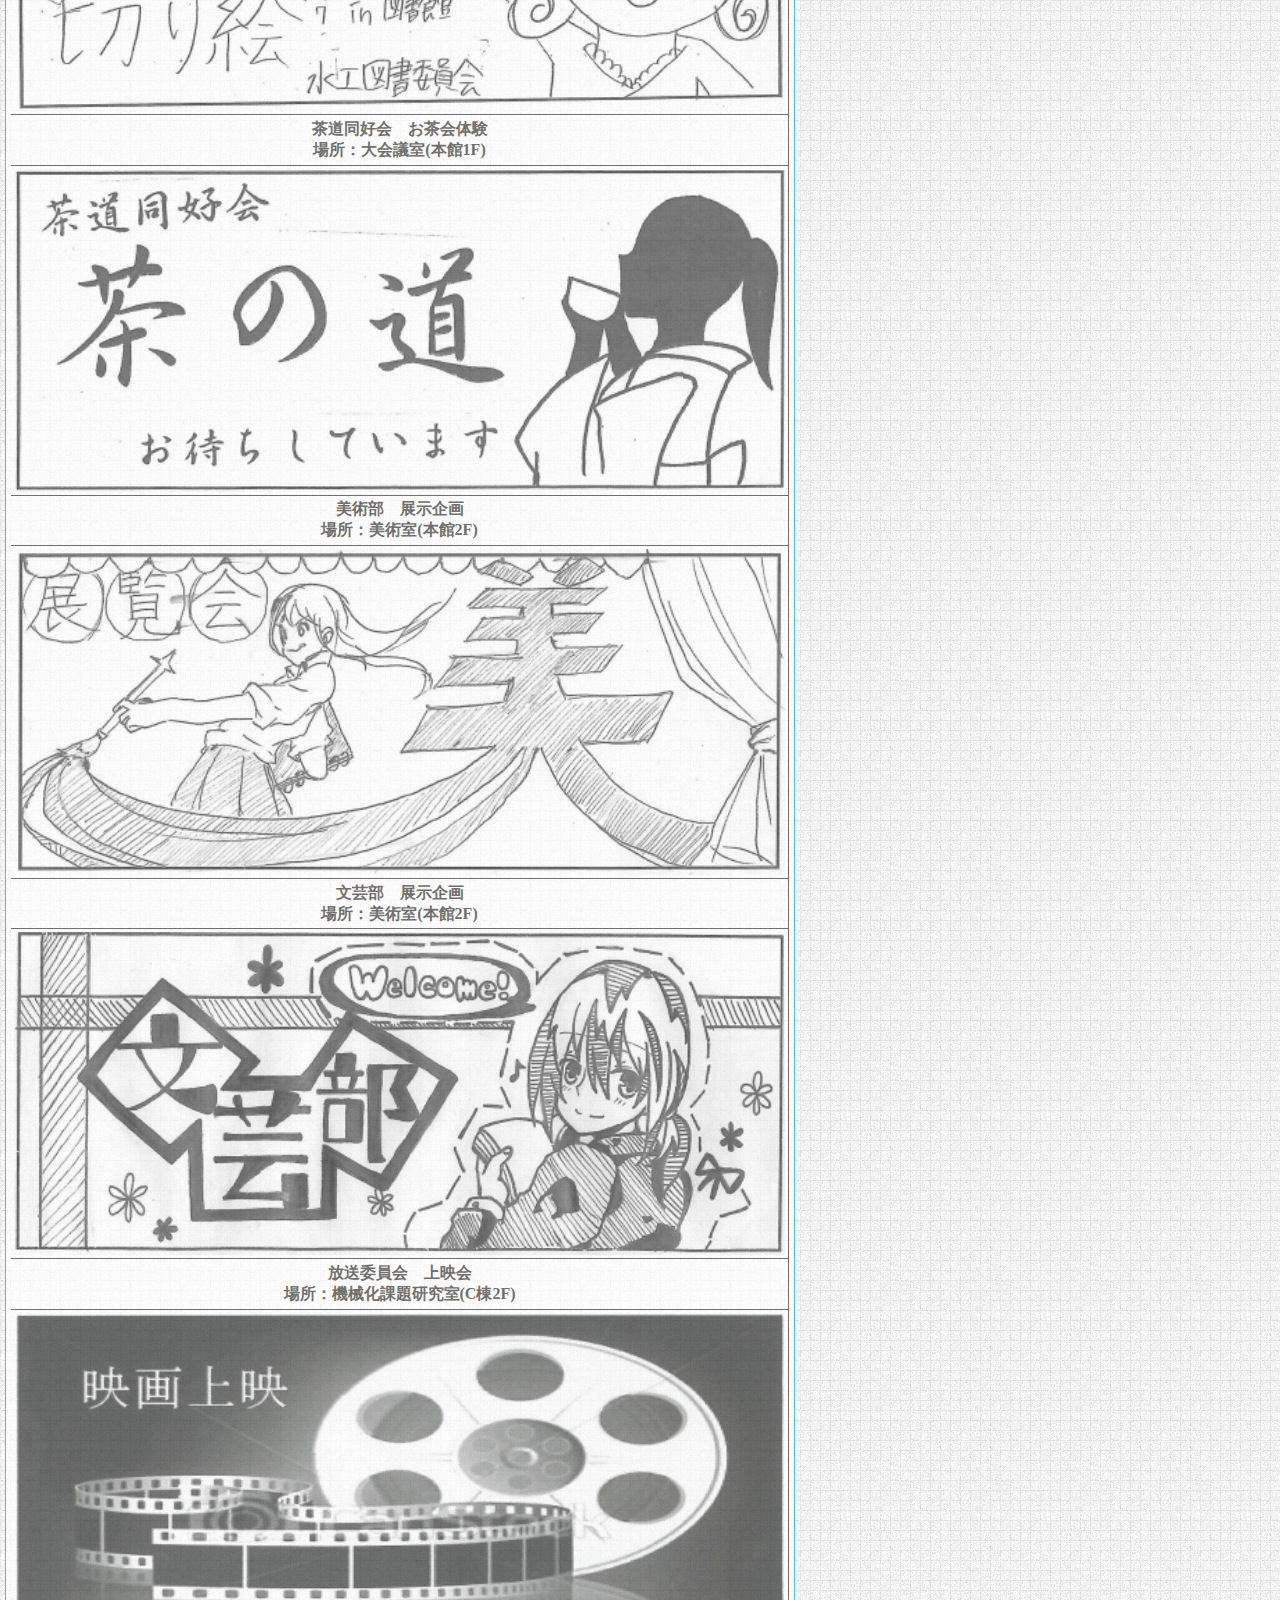
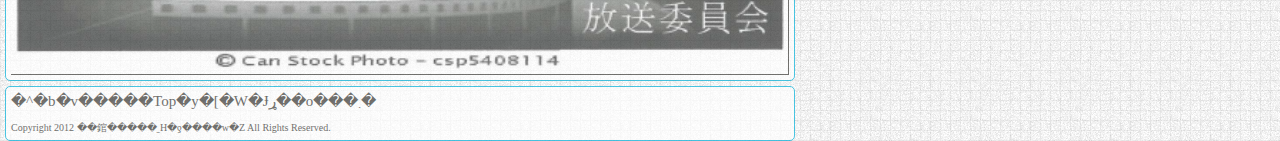
<file: project3.html>
<!doctyp html> <!--Copyright 2012 ��錧�����ˍH�ƍ����w�Z All Rights Reserved.-->

<html>

<head>
		<title>�Z�����}�F���H��</title>
		<meta http-equiv="Content-Type" content="text/html; charset=shift_jis">
		<meta name="viewport" content="width=device-width, user-scalable=no, initial-scale=1, maximum-scale=1">
		<link rel="stylesheet" type="text/css" href="css/style.css" />
		<script type="text/javascript" src="js/headfoot.js"></script>
</head>

<body>
<script>header();</script>

<article>
<h2>�������E���D��</h2>

<table>
<tr><th>�W���Y�o���h���@���t��<br>�ꏊ�F���䑺</th></tr>
<tr><td><img src="img/1.PNG"></td></tr>
</table>

<table>
<tr><th>�͌镔�@�l�ߌ違�΋�<br>�ꏊ�F�d�C�v�����K��(C��2F)</th></tr>
<tr><td><img src="img/2.PNG"></td></tr>
</table>

<table>
<tr><th>�ʐ^���@�W�����<br>�ꏊ�F�d�C�@����K��(C��2F)</th></tr>
<tr><td><img src="img/3.PNG"></td></tr>
</table>

<table>
<tr><th>���z������@�̌������<br>�ꏊ�F�ؑ����K��(C��1F)</th></tr>
<tr><td><img src="img/4.PNG"></td></tr>
</table>

<table>
<tr><th>�}�C�R���E�H�ƋZ�p�����@�W�����<br>�ꏊ�F�d�C�v�����K��(A��3F)</th></tr>
<tr><td><img src="img/5.PNG"></td></tr>
</table>

<table>
<tr><th>�|�����@������T���I<br>�ꏊ�F�Z���S��</th></tr>
<tr><td><img src="img/6.PNG"></td></tr>
</table>

<table>
<tr><th>�����ԕ��@�W�����<br>�ꏊ�F�̈��</th></tr>
<tr><td><img src="img/7.PNG"></td></tr>
</table>

<table>
<tr><th>�}���ψ���@�Ö{�s���؂�G<br>�ꏊ�F�}����(�{��2F)</th></tr>
<tr><td><img src="img/8.PNG"></td></tr>
</table>

<table>
<tr><th>�������D��@������̌�<br>�ꏊ�F���c��(�{��1F)</th></tr>
<tr><td><img src="img/9.PNG"></td></tr>
</table>

<table>
<tr><th>���p���@�W�����<br>�ꏊ�F���p��(�{��2F)</th></tr>
<tr><td><img src="img/10.PNG"></td></tr>
</table>

<table>
<tr><th>���|���@�W�����<br>�ꏊ�F���p��(�{��2F)</th></tr>
<tr><td><img src="img/11.PNG"></td></tr>
</table>

<table>
<tr><th>�����ψ���@��f��<br>�ꏊ�F�@�B���ۑ茤����(C��2F)</th></tr>
<tr><td><img src="img/12.PNG"></td></tr>
</table>


</article>

<script>footer();</script>
</body>
</html>
</file>
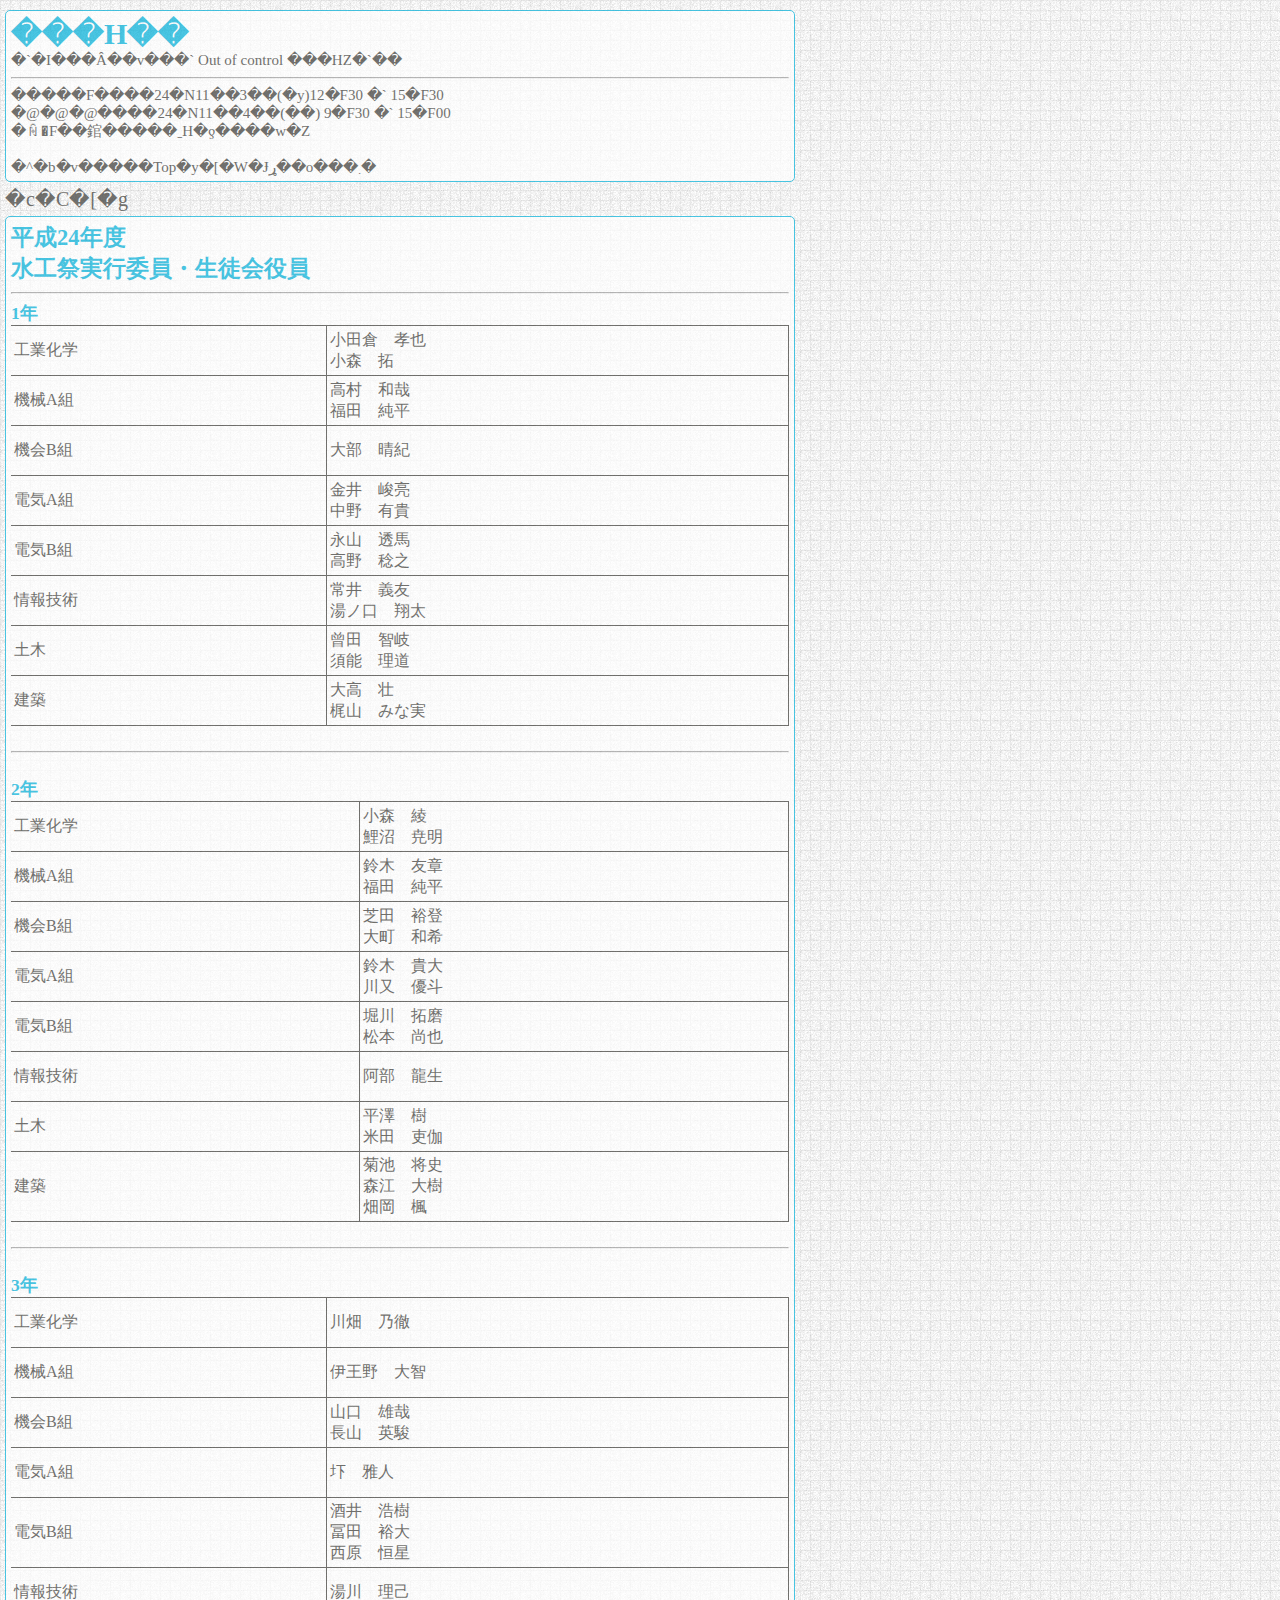
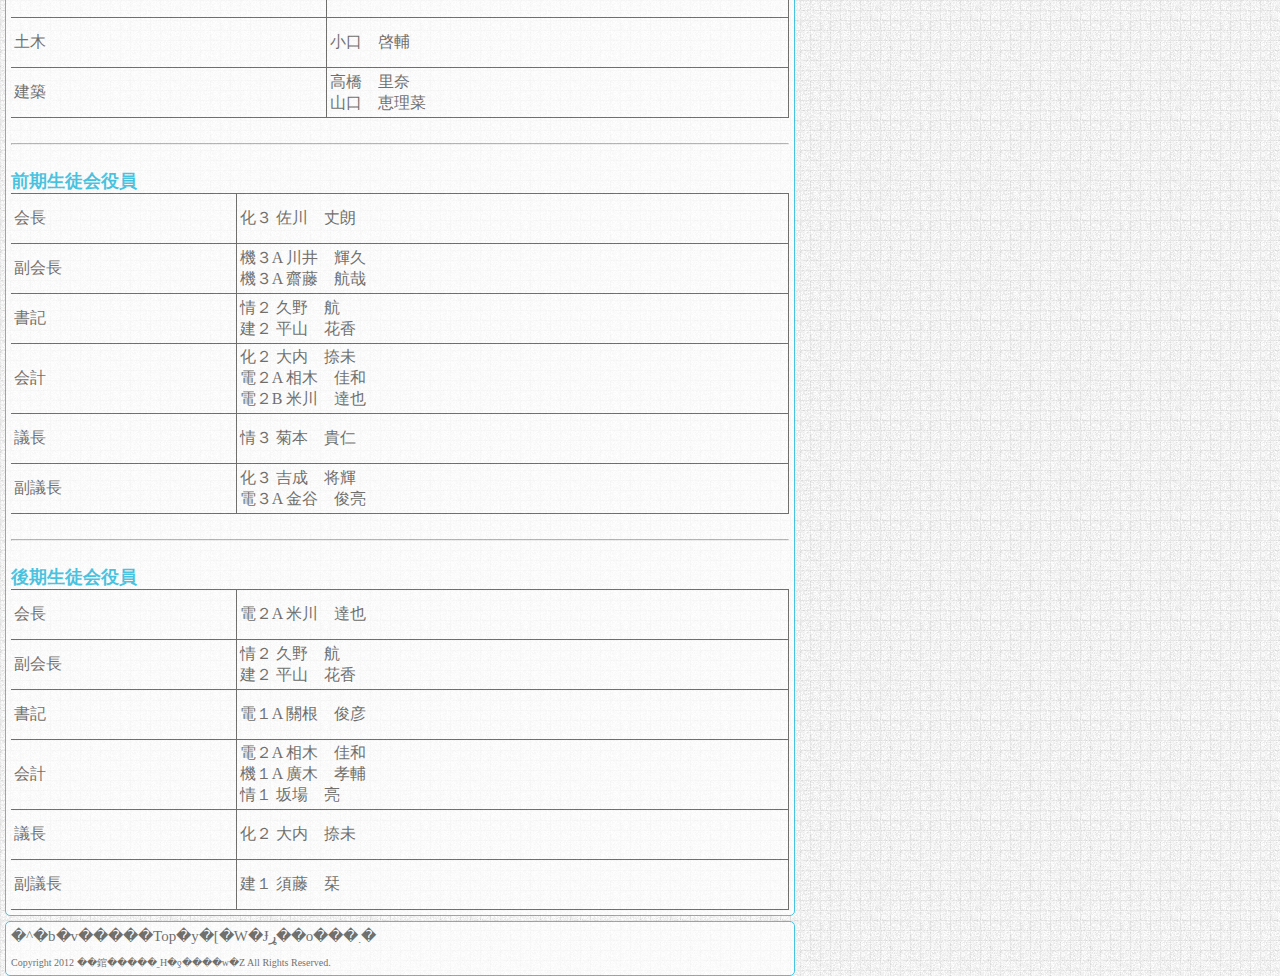
<file: roster.html>
<!doctyp html> <!--Copyright 2012 ��錧�����ˍH�ƍ����w�Z All Rights Reserved.-->

<html>

<head>
		<title>���s�ψ��E���k������F���H��</title>
		<meta http-equiv="Content-Type" content="text/html; charset=shift_jis">
		<meta name="viewport" content="width=device-width, user-scalable=no, initial-scale=1, maximum-scale=1">
		<link rel="stylesheet" type="text/css" href="css/style.css" />
		<script type="text/javascript" src="js/headfoot.js"></script>
</head>

<body>
<script>header();</script>

<article>
<h2>����24�N�x<br>���H�Վ��s�ψ��E���k�����</h2>
<hr>

<h3>1�N</h3>
<table>
	<tr><td>�H�Ɖ��w</td><td>���c�q�@�F��<br>���X�@��</td></tr>
	<tr><td>�@�BA�g</td><td>�����@�a��<br>���c�@����</td></tr>
	<tr><td>�@��B�g</td><td>�啔�@���I</td></tr>
	<tr><td>�d�CA�g</td><td>����@�s��<br>����@�L�M</td></tr>
	<tr><td>�d�CB�g</td><td>�i�R�@���n<br>����@���V</td></tr>
	<tr><td>���Z�p</td><td>���@�`�F<br>���m���@�đ�</td></tr>
	<tr><td>�y��</td><td>�\�c�@�q��<br>�{�\�@����</td></tr>
	<tr><td>���z</td><td>�卂�@�s<br>���R�@�݂Ȏ�</td></tr>
</table>
<br>
<hr><br>

<h3>2�N</h3>
<table>
	<tr><td>�H�Ɖ��w</td><td>���X�@��<br>����@�Ė�</td></tr>
	<tr><td>�@�BA�g</td><td>��؁@�F��<br>���c�@����</td></tr>
	<tr><td>�@��B�g</td><td>�œc�@�T�o<br>�咬�@�a��</td></tr>
	<tr><td>�d�CA�g</td><td>��؁@�M��<br>�얔�@�D�l</td></tr>
	<tr><td>�d�CB�g</td><td>�x��@��<br>���{�@����</td></tr>
	<tr><td>���Z�p</td><td>�����@����</td></tr>
	<tr><td>�y��</td><td>���V�@��<br>�ēc�@����</td></tr>
	<tr><td>���z</td><td>�e�r�@���j<br>�X�]�@���<br>�����@��</td></tr>
</table>
<br>
<hr><br>


<h3>3�N</h3>
<table>
	<tr><td>�H�Ɖ��w</td><td>�씨�@�T�O</td></tr>
	<tr><td>�@�BA�g</td><td>�ɉ���@��q</td></tr>
	<tr><td>�@��B�g</td><td>�R���@�Y��<br>���R�@�p�x</td></tr>
	<tr><td>�d�CA�g</td><td>���@��l</td></tr>
	<tr><td>�d�CB�g</td><td>����@�_��<br>�y�c�@�T��<br>�����@�P��</td></tr>
	<tr><td>���Z�p</td><td>����@����</td></tr>
	<tr><td>�y��</td><td>�����@�[��</td></tr>
	<tr><td>���z</td><td>�����@����<br>�R���@�b����</td></tr>
</table>
<br>
<hr><br>


<h3>�O�����k�����</h3>
<table>
	<tr><td>�</td><td>���R	����@��N</td></tr>
	<tr><td>���</td><td>�@�RA	���@�P�v<br>�@�RA	�V���@�q��</td></tr>
	<tr><td>���L</td><td>��Q	�v��@�q<br>���Q	���R�@�ԍ�</td></tr>
	<tr><td>��v</td><td>���Q	����@�斢<br>�d�QA	���؁@���a<br>�d�QB	�Đ�@�B��</td></tr>
	<tr><td>�c��</td><td>��R	�e�{�@�M�m</td></tr>
	<tr><td>���c��</td><td>���R	�g���@���P<br>�d�RA	���J�@�r��</td></tr>
</table>
<br>
<hr><br>

<h3>������k�����</h3>
<table>
	<tr><td>�</td><td>�d�QA	�Đ�@�B��</td></tr>
	<tr><td>���</td><td>��Q	�v��@�q<br>���Q	���R�@�ԍ�</td></tr>
	<tr><td>���L</td><td>�d�PA	萍��@�r�F</td></tr>
	<tr><td>��v</td><td>�d�QA	���؁@���a<br>�@�PA	�A�؁@�F��<br>��P	���@��</td></tr>
	<tr><td>�c��</td><td>���Q	����@�斢</td></tr>
	<tr><td>���c��</td><td>���P	�{���@�x</td></tr>
</table>



</article>

<script>footer();</script>
</body>
</html>
</file>
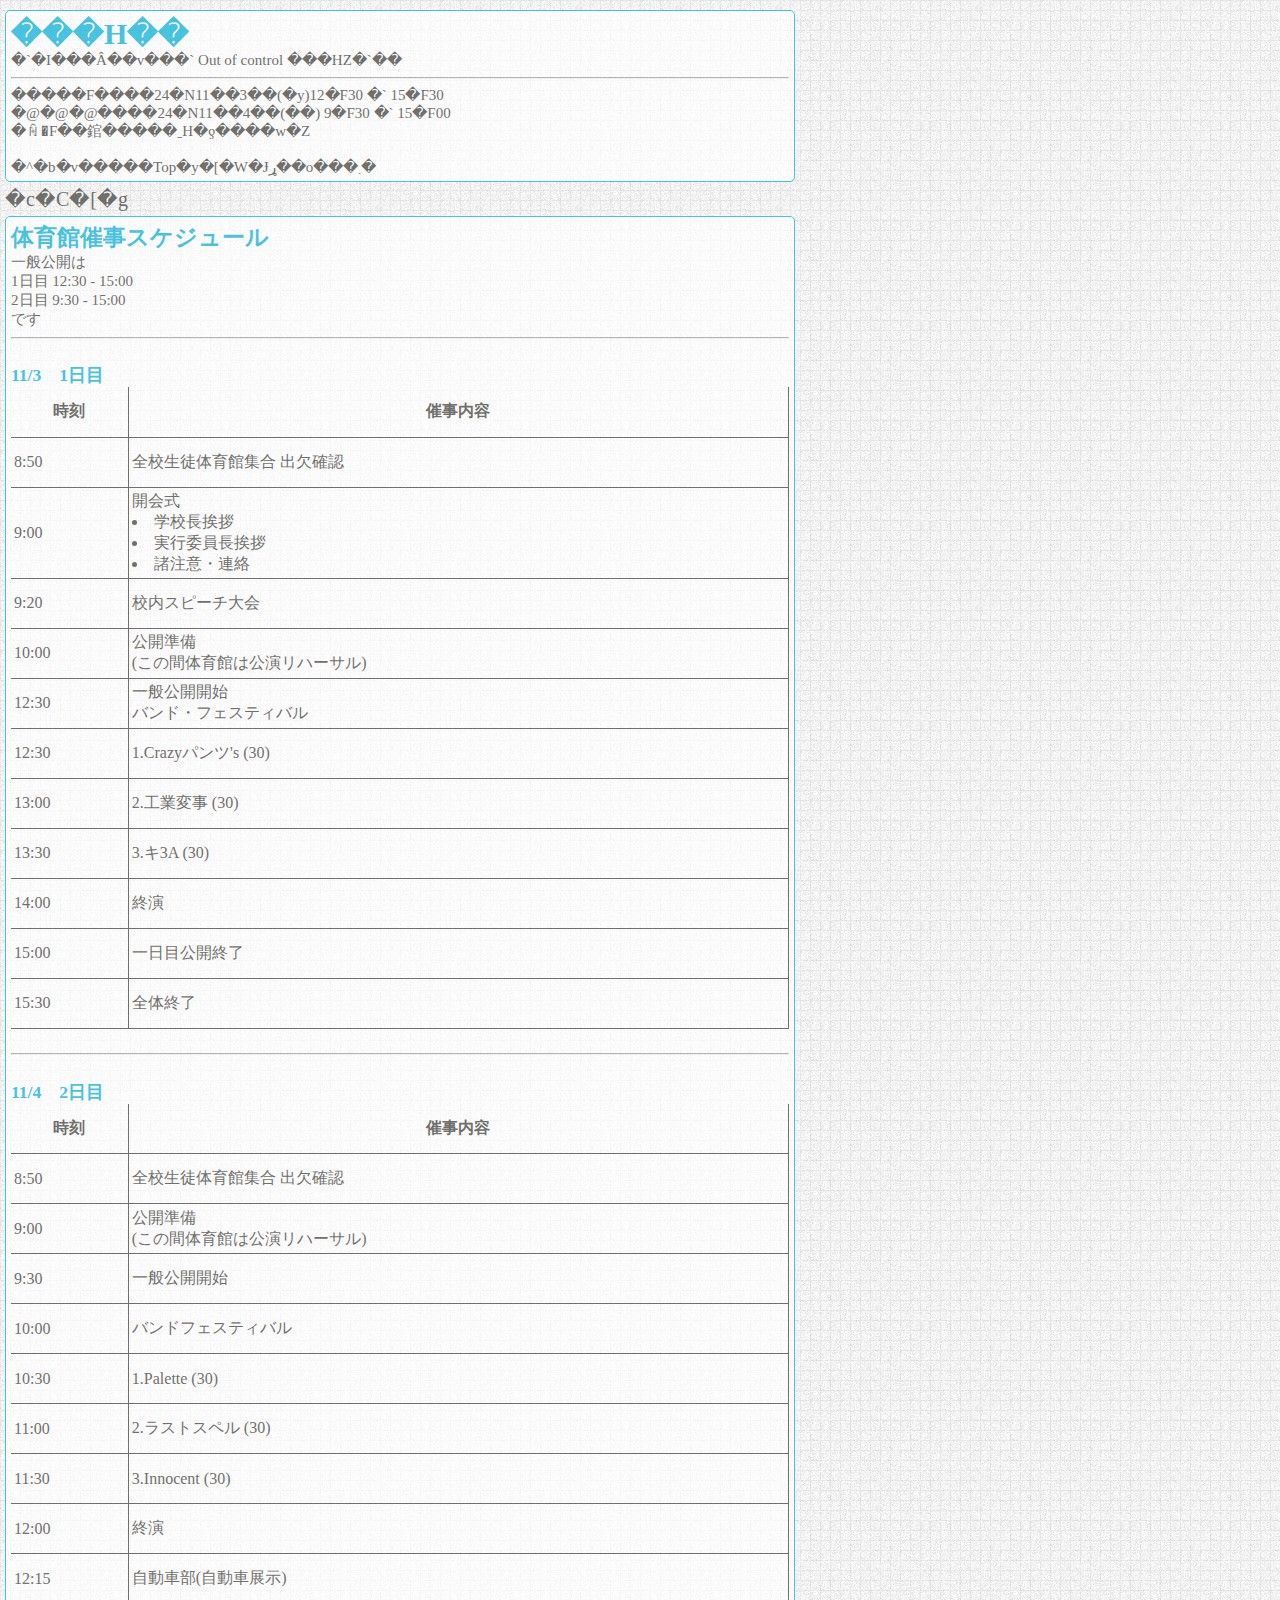
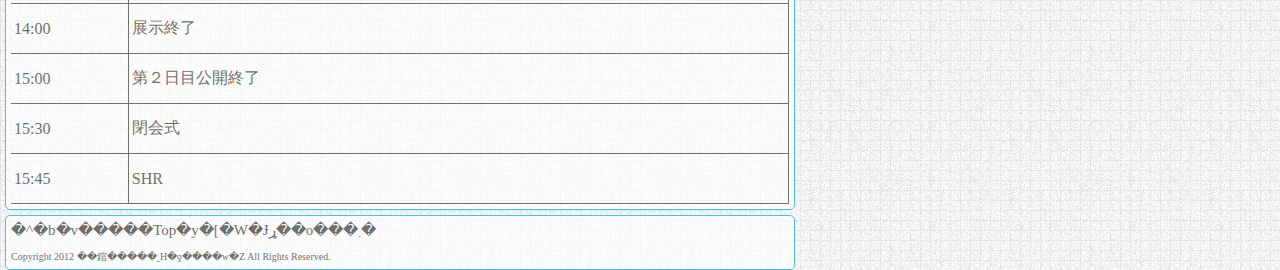
<file: schedule.html>
<!doctyp html> <!--Copyright 2012 ��錧�����ˍH�ƍ����w�Z All Rights Reserved.-->

<html>

<head>
		<title>�̈�ٍÎ��X�P�W���[���F���H��</title>
		<meta http-equiv="Content-Type" content="text/html; charset=shift_jis">
		<meta name="viewport" content="width=device-width, user-scalable=no, initial-scale=1, maximum-scale=1">
		<link rel="stylesheet" type="text/css" href="css/style.css" />
		<script type="text/javascript" src="js/headfoot.js"></script>
</head>

<body>
<script>header();</script>

<article>
<h2>�̈�ٍÎ��X�P�W���[��</h2>
��ʌ��J��<br>
1���� 12:30 - 15:00<br>
2����  9:30 - 15:00<br>
�ł� 
<br>
<hr><br>

<h3>11/3�@1����</h3>

<table>

<tr><th>����</th><th>�Î����e</th></tr>

<tr><td>8:50</td><td>�S�Z���k�̈�ُW�� �o���m�F</td></tr>
<tr><td>9:00</td><td>�J�<br><li>�w�Z�����A<li>���s�ψ������A<li>�����ӁE�A��</td></tr>
<tr><td>9:20</td><td>�Z���X�s�[�`���</td></tr>
<tr><td>10:00</td><td>���J����<br>(���̊ԑ̈�ق͌������n�[�T��)</td></tr>
<tr><td>12:30</td><td>��ʌ��J�J�n<br>�o���h�E�t�F�X�e�B�o��</td></tr>
<tr><td>12:30</td><td>1.Crazy�p���c's (30)</td></tr>
<tr><td>13:00</td><td>2.�H�ƕώ� (30)</td></tr>
<tr><td>13:30</td><td>3.�L3A (30)</td></tr>
<tr><td>14:00</td><td>�I��</td></tr>
<tr><td>15:00</td><td>����ڌ��J�I��</td></tr>
<tr><td>15:30</td><td>�S�̏I��</td></tr>

</table>

<br>
<hr><br>

<h3>11/4�@2����</h3>

<table>

<tr><th>����</th><th>�Î����e</th></tr>

<tr><td>8:50</td><td>�S�Z���k�̈�ُW�� �o���m�F</td></tr>
<tr><td>9:00</td><td>���J����<br>(���̊ԑ̈�ق͌������n�[�T��)</td></tr>
<tr><td>9:30</td><td>��ʌ��J�J�n</td></tr>
<tr><td>10:00</td><td>�o���h�t�F�X�e�B�o��</td></tr>
<tr><td>10:30</td><td>1.Palette (30)</td></tr>
<tr><td>11:00</td><td>2.���X�g�X�y�� (30)</td></tr>
<tr><td>11:30</td><td>3.Innocent (30)</td></tr>
<tr><td>12:00</td><td>�I��</td></tr>
<tr><td>12:15</td><td>�����ԕ�(�����ԓW��)</td></tr>
<tr><td>14:00</td><td>�W���I��</td></tr>
<tr><td>15:00</td><td>��Q���ڌ��J�I��</td></tr>
<tr><td>15:30</td><td>�</td></tr
<tr><td>15:45</td><td>SHR</td></tr>
</table>

</article>

<script>footer();</script>
</body>
</html>
</file>
<file: css/style.css>
body,div,dl,dt,dd,ul,ol,li,h1,h2,h3,h4,h5,h6,pre,form,fieldset,input,textarea,p,blockquote,th,td {
	margin: 0;
	padding: 0;
}

body {
	width: 100%;
	height: 100%;
	min-width: 320px;
	max-width: 800px;
	background: #00ccff;
    background:url(../img/bg.jpg); 
     filter:alpha(opacity=70);
     -moz-opacity:0.70;
     -khtml-opacity: 0.70;
     opacity:0.70;	
	font-size: 15px;
	color:#3a3935;
}

a:hover ,
a:active ,
a:hover,
a{
		font-size: 20px;
	color:#3a3935;
	text-decoration:none;
}

.strong{
	color:#FF6347;
}

h1,
h2,
h3{
	color:#00b0d9;
}


.twitter-share-button{
	margin-left: 5px;
}

header,
footer,
article{
	margin: 5px;
	padding: 5px;
	background:#fff;
	border: 1px solid #00b0d9;
	-webkit-border-top-left-radius: 5px;
	-webkit-border-top-right-radius: 5px;
	-webkit-border-bottom-right-radius: 5px;
	-webkit-border-bottom-left-radius: 5px;
	-moz-border-radius-topleft: 5px;
	-moz-border-radius-topright: 5px;
	-moz-border-radius-bottomright: 5px;
	-moz-border-radius-bottomleft: 5px;
}

header{
	margin-top:10px;
	font-size: 15px !important;
	color:#3a3935!important;
}

article{

}

article ul{
	border-top:2px dotted #3a3935;
	border-left:2px solid #3a3935;
}

article ul li{
	list-style-type: none;
	border-bottom:2px dotted #3a3935;
	height:50px;
	line-height: 300%;
}

article a li{
    background:url(../img/icon1.png) no-repeat right center;  
}


article img {
	width: 100%;
	min-width: 200px;
	max-width: 800px;
}

footer{
	font-size: 10px;
}

footer span{
	font-size: 15px !important;
}

table{
	border-collapse: collapse;
	width:100%;
	border:0px solid #3a3935;
}

th,th,td{
	padding:3px;
	height:50px;
	border:0px solid #ffffff;
}

td{
	border-bottom:1px solid #3a3935;
	border-right:1px solid #3a3935;
	border-left:0px solid #3a3935;
	border-top:1px solid #3a3935;
}

tr{
	border-right:1px solid #3a3935;
	border-left:0px solid #3a3935;
	border-top:0px solid #3a3935;
	border-bottom:0px solid #3a3935;
}

th{
	border-top:0px solid #3a3935;
	border-left:0px solid #3a3935;
	border-right:1px solid #3a3935;
	border-bottom:0px solid #3a3935;
}


.kou{
	min-width: 100px;
	max-width: 120px;
	
}
</file>
